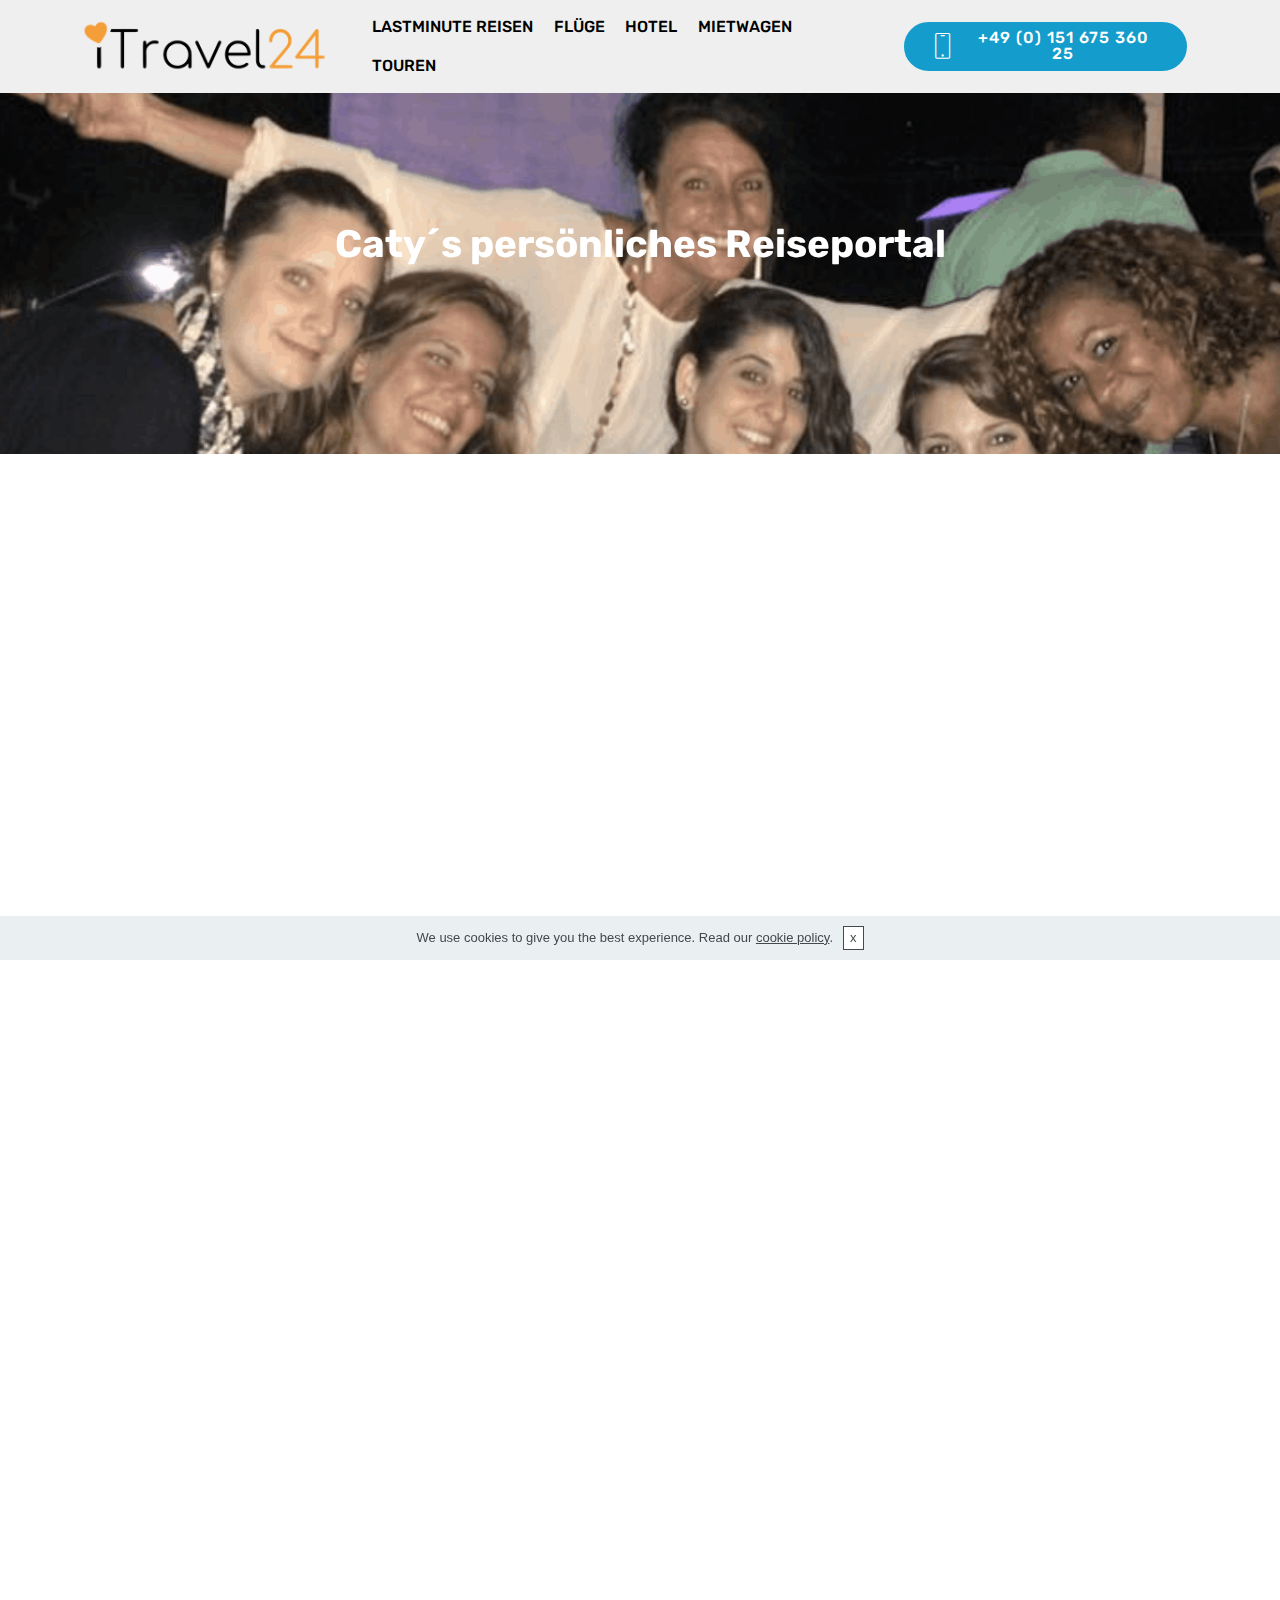
<file: index.html>
<!DOCTYPE html>
<html  >
<head>
  
  <meta charset="UTF-8">
  <meta http-equiv="X-UA-Compatible" content="IE=edge">
  
  <meta name="viewport" content="width=device-width, initial-scale=1, minimum-scale=1">
  <link rel="shortcut icon" href="assets/images/screenshot-2019-07-15-17.06.28-128x130.png" type="image/x-icon">
  <meta name="description" content="">
  
  <title>Home</title>
  <link rel="stylesheet" href="assets/web/assets/mobirise-icons/mobirise-icons.css">
  <link rel="stylesheet" href="assets/tether/tether.min.css">
  <link rel="stylesheet" href="assets/soundcloud-plugin/style.css">
  <link rel="stylesheet" href="assets/bootstrap/css/bootstrap.min.css">
  <link rel="stylesheet" href="assets/bootstrap/css/bootstrap-grid.min.css">
  <link rel="stylesheet" href="assets/bootstrap/css/bootstrap-reboot.min.css">
  <link rel="stylesheet" href="assets/socicon/css/styles.css">
  <link rel="stylesheet" href="assets/dropdown/css/style.css">
  <link rel="stylesheet" href="assets/animatecss/animate.min.css">
  <link rel="stylesheet" href="assets/theme/css/style.css">
  <link rel="stylesheet" href="assets/mobirise/css/mbr-additional.css" type="text/css">
  
  
  
<meta name="theme-color" content="#149dcc">
<link rel="manifest" href="manifest.json">
<script src="sw-connect.js"></script></head>
<body>
  <section class="menu cid-rsPAGj7pMH" once="menu" id="menu2-0">

    

    <nav class="navbar navbar-expand beta-menu navbar-dropdown align-items-center navbar-fixed-top navbar-toggleable-sm">
        <button class="navbar-toggler navbar-toggler-right" type="button" data-toggle="collapse" data-target="#navbarSupportedContent" aria-controls="navbarSupportedContent" aria-expanded="false" aria-label="Toggle navigation">
            <div class="hamburger">
                <span></span>
                <span></span>
                <span></span>
                <span></span>
            </div>
        </button>
        <div class="menu-logo">
            <div class="navbar-brand">
                <span class="navbar-logo">
                    <a href="#">
                        <img src="assets/images/screenshot-2019-06-08-22.49.42-540x130.png" alt="" title="" style="height: 3.8rem;">
                    </a>
                </span>
                
            </div>
        </div>
        <div class="collapse navbar-collapse" id="navbarSupportedContent">
            <ul class="navbar-nav nav-dropdown" data-app-modern-menu="true"><li class="nav-item">
                    <a class="nav-link link text-black display-4" href="index.html">LASTMINUTE REISEN</a>
                </li>
                <li class="nav-item">
                    <a class="nav-link link text-black display-4" href="page4.html">FLÜGE</a>
                </li><li class="nav-item"><a class="nav-link link text-black display-4" href="page3.html">HOTEL</a></li><li class="nav-item"><a class="nav-link link text-black display-4" href="page2.html">MIETWAGEN</a></li><li class="nav-item"><a class="nav-link link text-black display-4" href="https://www.getyourguide.de/?partner_id=8UJ0ON1&utm_medium=affiliate&placement=other">TOUREN &nbsp;</a></li></ul>
            <div class="navbar-buttons mbr-section-btn"><a class="btn btn-sm btn-primary display-4" href="tel:+1-234-567-8901">
                    <span class="btn-icon mbri-mobile mbr-iconfont mbr-iconfont-btn">
                    </span>
                    +49 (0) 151 675 360 25</a></div>
        </div>
    </nav>
</section>

<section class="mbr-section content5 cid-rwbs2d3eaS mbr-parallax-background" id="content5-m">

    

    

    <div class="container">
        <div class="media-container-row">
            <div class="title col-12 col-md-8">
                <h2 class="align-center mbr-bold mbr-white pb-3 mbr-fonts-style display-1"><br>&nbsp; &nbsp; &nbsp; &nbsp; &nbsp; &nbsp; &nbsp; &nbsp; &nbsp; &nbsp;&nbsp;</h2>
                <h3 class="mbr-section-subtitle align-center mbr-light mbr-white pb-3 mbr-fonts-style display-2"><strong>Caty´s persönliches Reiseportal</strong><br><br><br></h3>
                
                
            </div>
        </div>
    </div>
</section>

<section class="header1 cid-rsPAHCQb7R" id="header16-1">

    

    

     <div class="container-fluid">
               
              <iframe name="myFrame" width="100%" height="3100px" scrolling="yes" frameborder="0" src="https://b2b.specials.de/index/jump/121/2798/991688/?action=search&amp;from=15&amp;to=30&amp;duration=7-7&amp;price_max=5000"></iframe>                

   </div>

</section>

<section class="cid-rsPGn5rSQp" id="footer2-3">

    

    

    <div class="container">
        <div class="media-container-row content mbr-white">
            <div class="col-12 col-md-3 mbr-fonts-style display-7">
                <p class="mbr-text"><strong>Reisebüroinhaber</strong><br>
                    <br>Cathleen Kraus<br>Berlin<br><br>
                    <br>
                    <br><strong>Bei Fragen zur Buchung</strong><br>
                    <br>E-Mail: info@itravel24.website<br>Tel: +49 (0) 151 675 360 25&nbsp;<br></p>
            </div>
            <div class="col-12 col-md-3 mbr-fonts-style display-7">
                <p class="mbr-text">
                    <strong>Links</strong>
                    <br>
                    <br><a href="page5.html">Impressum</a><br><a href="page6.html">AGB</a><br><a href="page7.html">Datenschutz</a><br><br><br><strong>Feedback</strong>
                    <br>
                    <br>Jeder der auch so ein Reiseportal möchte, der kann sich <a href="https://www.itravel24.website" target="_blank">hier direkt</a> bei mir melden und ich erstelle Dir kostenlos <br>ein eigenes Reiseportal!</p>
            </div>
            <div class="col-12 col-md-6">
                <div class="google-map"><iframe frameborder="0" style="border:0" src="https://www.google.com/maps/embed/v1/place?key=AIzaSyAEIpgj38KyLFELm2bK9Y7krBkz1K-cMq8&amp;q=place_id:ChIJWx8MOBv2mkcR0JnfpbdrHwQ" allowfullscreen=""></iframe></div>
            </div>
        </div>
        <div class="footer-lower">
            <div class="media-container-row">
                <div class="col-sm-12">
                    <hr>
                </div>
            </div>
            <div class="media-container-row mbr-white">
                <div class="col-sm-6 copyright">
                    <p class="mbr-text mbr-fonts-style display-7">
                        © Copyright 2019 iTravel24 - All Rights Reserved
                    </p>
                </div>
                <div class="col-md-6">
                    <div class="social-list align-right">
                        <div class="soc-item">
                            
                                <span class="mbr-iconfont mbr-iconfont-social socicon-twitter socicon"></span>
                            
                        </div>
                        <div class="soc-item">
                            
                                <span class="mbr-iconfont mbr-iconfont-social socicon-facebook socicon"></span>
                            
                        </div>
                        <div class="soc-item">
                            
                                <span class="mbr-iconfont mbr-iconfont-social socicon-youtube socicon"></span>
                            
                        </div>
                        
                        
                        
                    </div>
                </div>
            </div>
        </div>
    </div>
</section>


  <script src="assets/web/assets/jquery/jquery.min.js"></script>
  <script src="assets/popper/popper.min.js"></script>
  <script src="assets/tether/tether.min.js"></script>
  <script src="assets/bootstrap/js/bootstrap.min.js"></script>
  <script src="assets/smoothscroll/smooth-scroll.js"></script>
  <script src="assets/dropdown/js/nav-dropdown.js"></script>
  <script src="assets/dropdown/js/navbar-dropdown.js"></script>
  <script src="assets/touchswipe/jquery.touch-swipe.min.js"></script>
  <script src="assets/viewportchecker/jquery.viewportchecker.js"></script>
  <script src="assets/parallax/jarallax.min.js"></script>
  <script src="assets/cookies-alert-plugin/cookies-alert-core.js"></script>
  <script src="assets/cookies-alert-plugin/cookies-alert-script.js"></script>
  <script src="assets/theme/js/script.js"></script>
  
  
  <input name="animation" type="hidden">
  <input name="cookieData" type="hidden"data-cookie-colorText='#424a4d' data-cookie-colorBg='rgba(234, 239, 241, 0.99)' data-cookie-colorButton='#ffffff' data-cookie-colorLink='#424a4d' data-cookie-underlineLink='true' data-cookie-text="We use cookies to give you the best experience. Read our <a href='privacy.html'>cookie policy</a>.">
  </body>
</html>
</file>
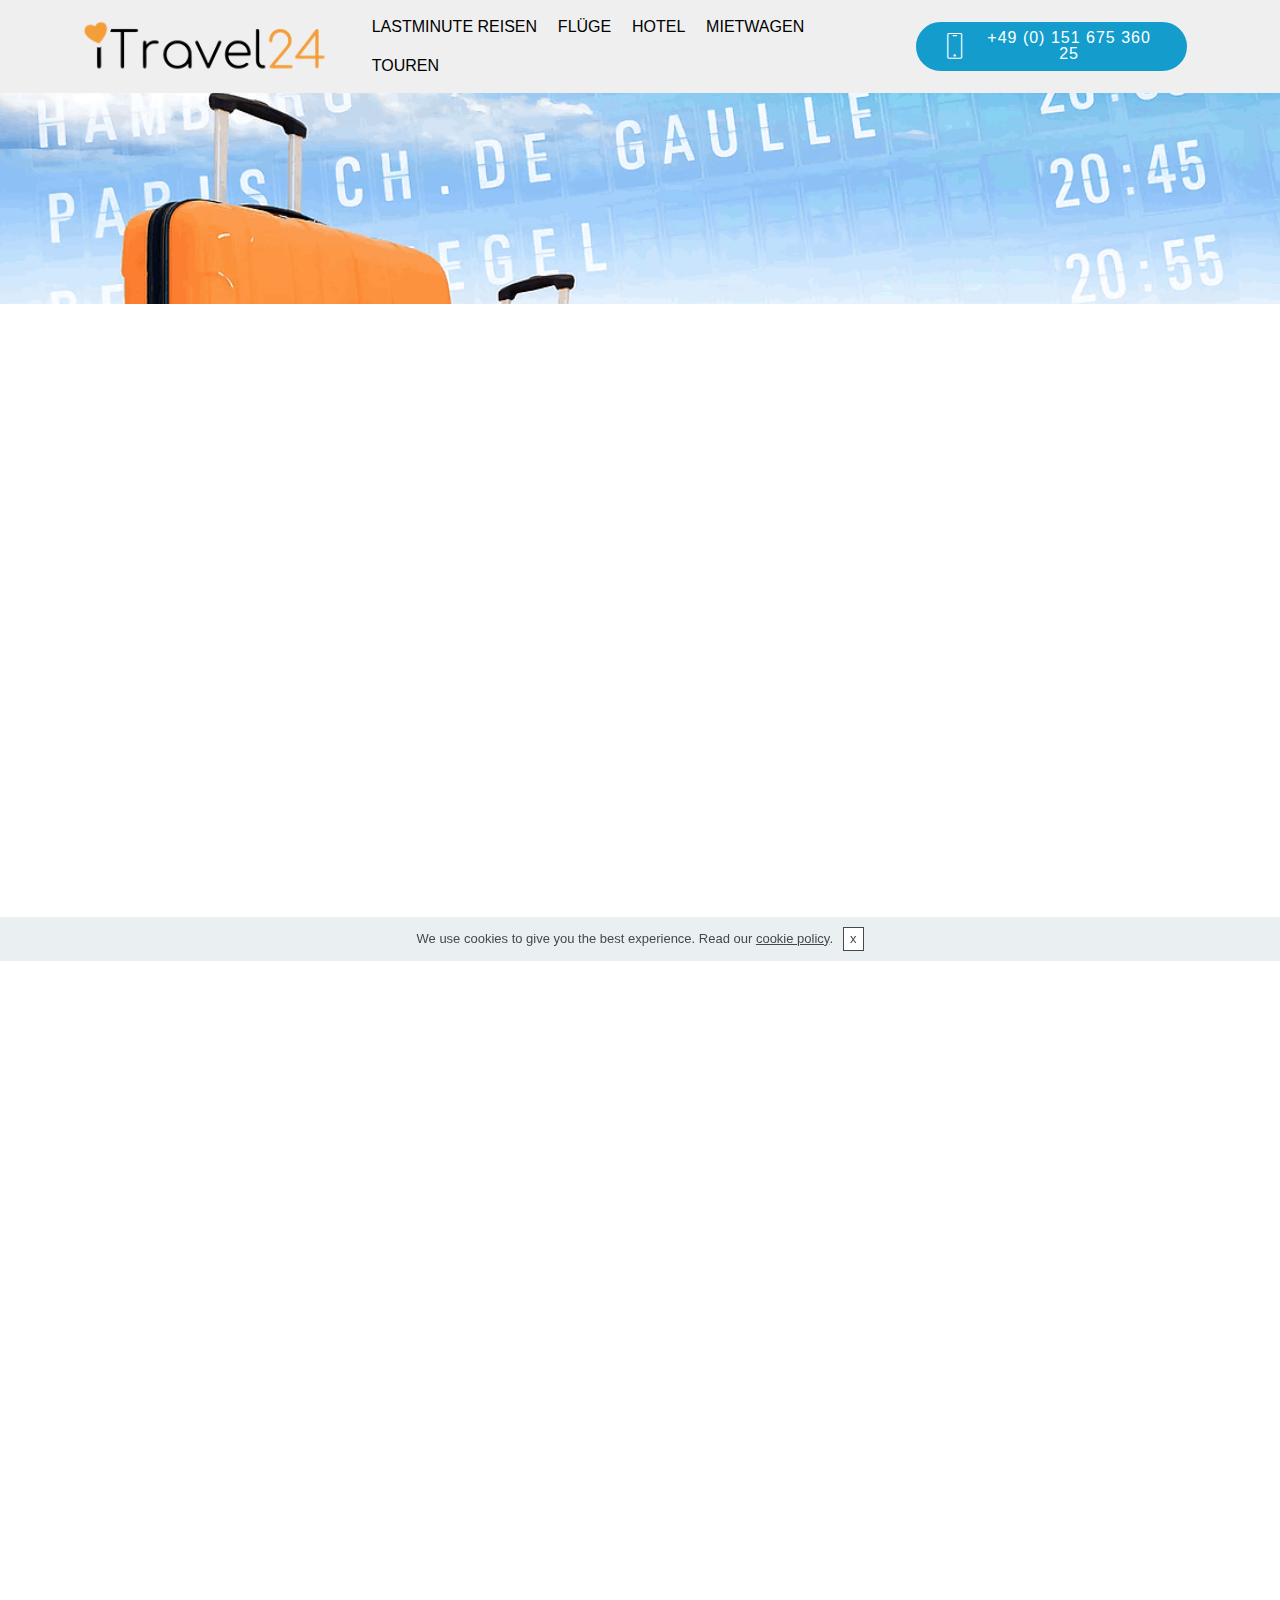
<file: page2.html>
<!DOCTYPE html>
<html  >
<head>
  
  <meta charset="UTF-8">
  <meta http-equiv="X-UA-Compatible" content="IE=edge">
  
  <meta name="viewport" content="width=device-width, initial-scale=1, minimum-scale=1">
  <link rel="shortcut icon" href="assets/images/screenshot-2019-07-15-17.06.28-128x130.png" type="image/x-icon">
  <meta name="description" content="">
  
  <title>Flüge</title>
  <link rel="stylesheet" href="assets/web/assets/mobirise-icons/mobirise-icons.css">
  <link rel="stylesheet" href="assets/tether/tether.min.css">
  <link rel="stylesheet" href="assets/soundcloud-plugin/style.css">
  <link rel="stylesheet" href="assets/bootstrap/css/bootstrap.min.css">
  <link rel="stylesheet" href="assets/bootstrap/css/bootstrap-grid.min.css">
  <link rel="stylesheet" href="assets/bootstrap/css/bootstrap-reboot.min.css">
  <link rel="stylesheet" href="assets/socicon/css/styles.css">
  <link rel="stylesheet" href="assets/dropdown/css/style.css">
  <link rel="stylesheet" href="assets/animatecss/animate.min.css">
  <link rel="stylesheet" href="assets/theme/css/style.css">
  <link rel="stylesheet" href="assets/mobirise/css/mbr-additional.css" type="text/css">
  
  
  
<meta name="theme-color" content="#149dcc">
<link rel="manifest" href="manifest.json">
<script src="sw-connect.js"></script></head>
<body>
  <section class="menu cid-rwbuxfkKCV" once="menu" id="menu2-n">

    

    <nav class="navbar navbar-expand beta-menu navbar-dropdown align-items-center navbar-fixed-top navbar-toggleable-sm">
        <button class="navbar-toggler navbar-toggler-right" type="button" data-toggle="collapse" data-target="#navbarSupportedContent" aria-controls="navbarSupportedContent" aria-expanded="false" aria-label="Toggle navigation">
            <div class="hamburger">
                <span></span>
                <span></span>
                <span></span>
                <span></span>
            </div>
        </button>
        <div class="menu-logo">
            <div class="navbar-brand">
                <span class="navbar-logo">
                    <a href="#">
                        <img src="assets/images/screenshot-2019-06-08-22.49.42-540x130.png" alt="" title="" style="height: 3.8rem;">
                    </a>
                </span>
                
            </div>
        </div>
        <div class="collapse navbar-collapse" id="navbarSupportedContent">
            <ul class="navbar-nav nav-dropdown" data-app-modern-menu="true"><li class="nav-item">
                    <a class="nav-link link text-black display-4" href="index.html">LASTMINUTE REISEN</a>
                </li>
                <li class="nav-item">
                    <a class="nav-link link text-black display-4" href="page4.html">FLÜGE</a>
                </li><li class="nav-item"><a class="nav-link link text-black display-4" href="page3.html">HOTEL</a></li><li class="nav-item"><a class="nav-link link text-black display-4" href="page2.html">MIETWAGEN</a></li><li class="nav-item"><a class="nav-link link text-black display-4" href="https://www.getyourguide.de/?partner_id=8UJ0ON1&utm_medium=affiliate&placement=other">TOUREN &nbsp;</a></li></ul>
            <div class="navbar-buttons mbr-section-btn"><a class="btn btn-sm btn-primary display-4" href="tel:+1-234-567-8901">
                    <span class="btn-icon mbri-mobile mbr-iconfont mbr-iconfont-btn">
                    </span>
                    +49 (0) 151 675 360 25</a></div>
        </div>
    </nav>
</section>

<section class="mbr-section content5 cid-rwbuxgdXxZ mbr-parallax-background" id="content5-o">

    

    

    <div class="container">
        <div class="media-container-row">
            <div class="title col-12 col-md-8">
                <h2 class="align-center mbr-bold mbr-white pb-3 mbr-fonts-style display-1"><br>&nbsp; &nbsp; &nbsp; &nbsp; &nbsp; &nbsp; &nbsp; &nbsp; &nbsp; &nbsp;&nbsp;</h2>
                <h3 class="mbr-section-subtitle align-center mbr-light mbr-white pb-3 mbr-fonts-style display-5"></h3>
                
                
            </div>
        </div>
    </div>
</section>

<section class="header1 cid-rwbuxgFJgl" id="header16-p">

    

    

     <div class="container-fluid">
               
              <iframe name="myFrame" width="100%" height="3100px" scrolling="yes" frameborder="0" src="https://b2b.specials.de/index/jump/121/2798/991688/?action=search&amp;from=15&amp;to=30&amp;duration=7-7&amp;price_max=5000"></iframe>                

   </div>

</section>

<section class="cid-rwbuxhcTev" id="footer2-q">

    

    

    <div class="container">
        <div class="media-container-row content mbr-white">
            <div class="col-12 col-md-3 mbr-fonts-style display-7">
                <p class="mbr-text"><strong>Reisebüroinhaber</strong><br>
                    <br>Matthias Heinke<br>Carrer del Pinsa 21-1&nbsp;<br>07470 Puerto Pollensa<br>Mallorca/Spain&nbsp;<br>
                    <br>
                    <br><strong>Kontakte</strong>
                    <br>
                    <br>E-Mail: info@lastminute24.info<br>Tel: +49 (0) 151 675 360 25&nbsp;<br></p>
            </div>
            <div class="col-12 col-md-3 mbr-fonts-style display-7">
                <p class="mbr-text">
                    <strong>Links</strong>
                    <br>
                    <br>Impressum<br>AGB<br>Datenschutz<br><br><br>
                    <br><strong>Feedback</strong>
                    <br>
                    <br>Jeder der auch so ein Reiseportal möchte, der kann sich hier direkt bei mir melden und ich erstelle Dir kostenlos <br>ein eigenes Reiseportal!</p>
            </div>
            <div class="col-12 col-md-6">
                <div class="google-map"><iframe frameborder="0" style="border:0" src="https://www.google.com/maps/embed/v1/place?key=AIzaSyAEIpgj38KyLFELm2bK9Y7krBkz1K-cMq8&amp;q=place_id:EjxDYXJyZXIgZGVsIFBpbnPDoCwgMjEsIDA3NDcwIFBvbGxlbsOnYSwgSWxsZXMgQmFsZWFycywgU3BhaW4iGhIYChQKEglhGhlEHdWXEhH3i7kKNR6srRAV" allowfullscreen=""></iframe></div>
            </div>
        </div>
        <div class="footer-lower">
            <div class="media-container-row">
                <div class="col-sm-12">
                    <hr>
                </div>
            </div>
            <div class="media-container-row mbr-white">
                <div class="col-sm-6 copyright">
                    <p class="mbr-text mbr-fonts-style display-7">
                        © Copyright 2019 iTravel24 - All Rights Reserved
                    </p>
                </div>
                <div class="col-md-6">
                    <div class="social-list align-right">
                        <div class="soc-item">
                            
                                <span class="mbr-iconfont mbr-iconfont-social socicon-twitter socicon"></span>
                            
                        </div>
                        <div class="soc-item">
                            
                                <span class="mbr-iconfont mbr-iconfont-social socicon-facebook socicon"></span>
                            
                        </div>
                        <div class="soc-item">
                            
                                <span class="mbr-iconfont mbr-iconfont-social socicon-youtube socicon"></span>
                            
                        </div>
                        
                        
                        
                    </div>
                </div>
            </div>
        </div>
    </div>
</section>


  <script src="assets/web/assets/jquery/jquery.min.js"></script>
  <script src="assets/popper/popper.min.js"></script>
  <script src="assets/tether/tether.min.js"></script>
  <script src="assets/bootstrap/js/bootstrap.min.js"></script>
  <script src="assets/smoothscroll/smooth-scroll.js"></script>
  <script src="assets/dropdown/js/nav-dropdown.js"></script>
  <script src="assets/dropdown/js/navbar-dropdown.js"></script>
  <script src="assets/touchswipe/jquery.touch-swipe.min.js"></script>
  <script src="assets/viewportchecker/jquery.viewportchecker.js"></script>
  <script src="assets/parallax/jarallax.min.js"></script>
  <script src="assets/cookies-alert-plugin/cookies-alert-core.js"></script>
  <script src="assets/cookies-alert-plugin/cookies-alert-script.js"></script>
  <script src="assets/theme/js/script.js"></script>
  
  
  <input name="animation" type="hidden">
  <input name="cookieData" type="hidden"data-cookie-colorText='#424a4d' data-cookie-colorBg='rgba(234, 239, 241, 0.99)' data-cookie-colorButton='#ffffff' data-cookie-colorLink='#424a4d' data-cookie-underlineLink='true' data-cookie-text="We use cookies to give you the best experience. Read our <a href='privacy.html'>cookie policy</a>.">
  </body>
</html>
</file>
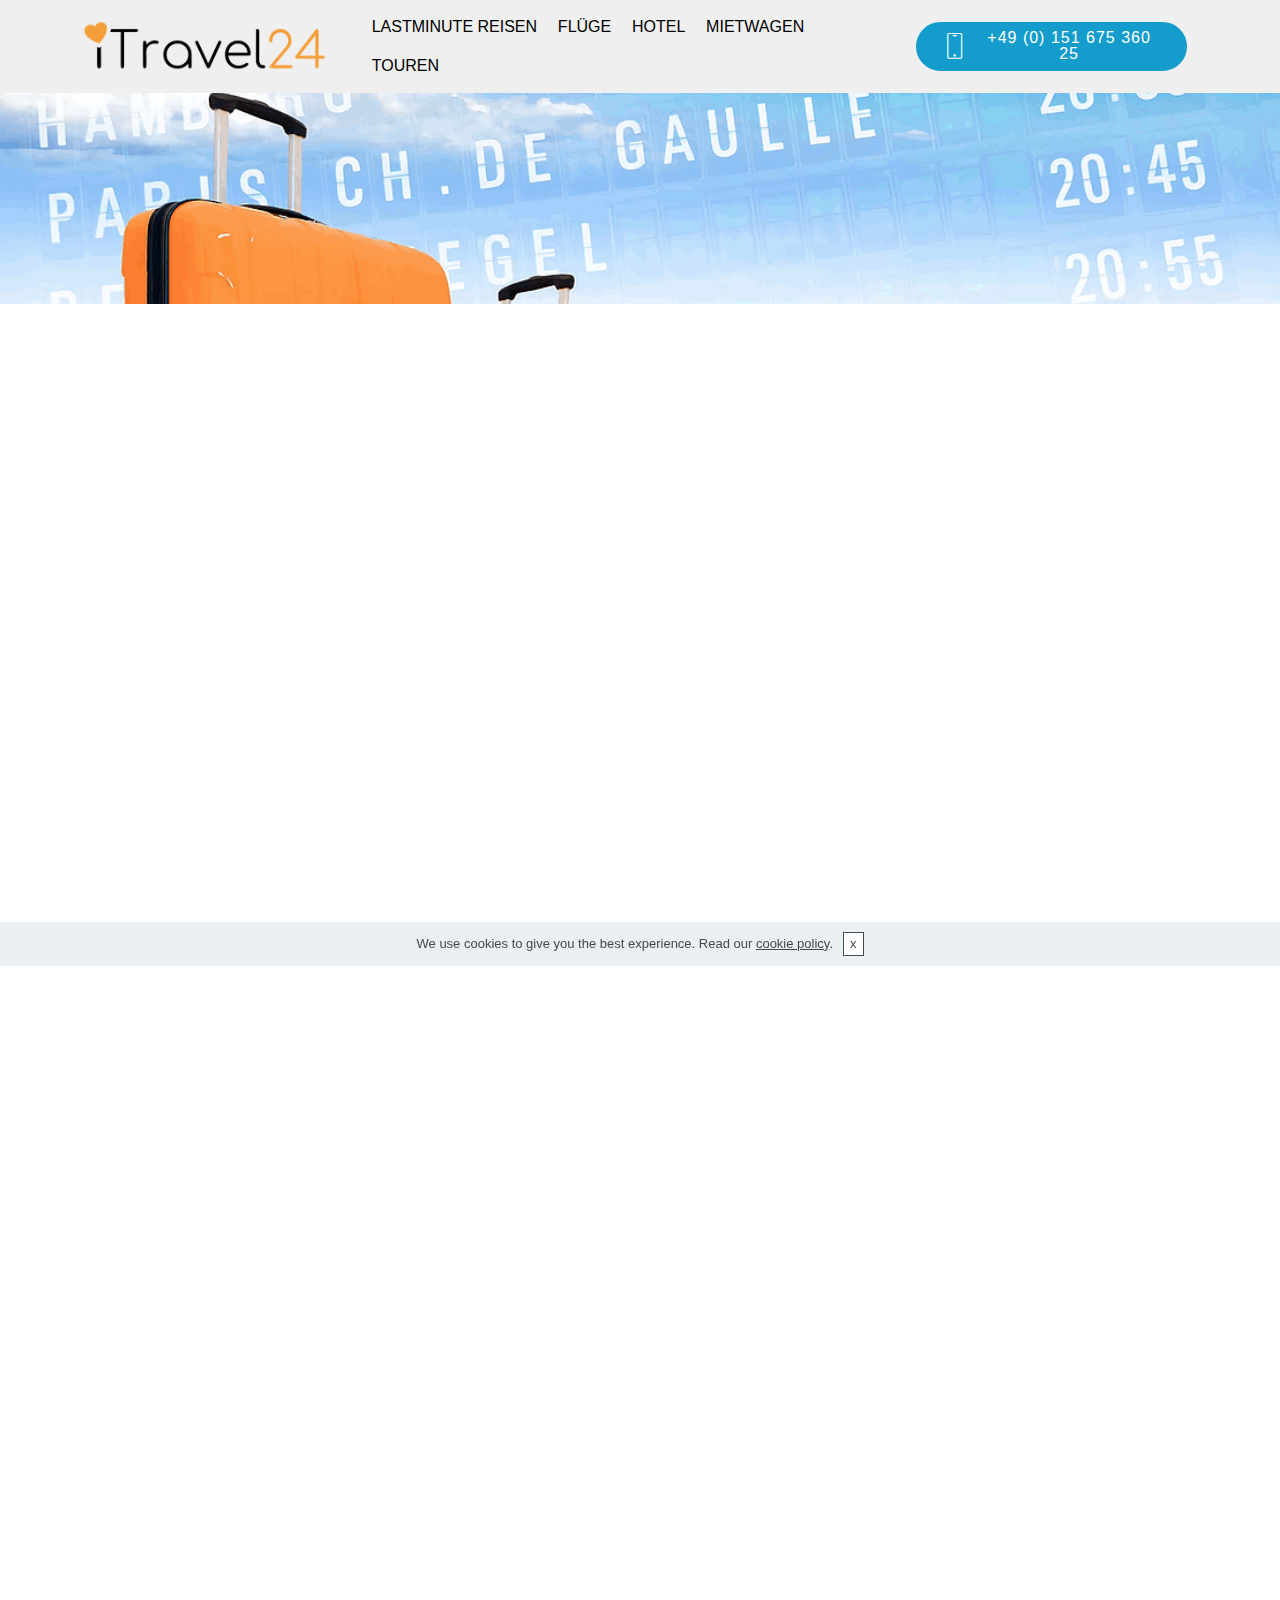
<file: page3.html>
<!DOCTYPE html>
<html  >
<head>
  
  <meta charset="UTF-8">
  <meta http-equiv="X-UA-Compatible" content="IE=edge">
  
  <meta name="viewport" content="width=device-width, initial-scale=1, minimum-scale=1">
  <link rel="shortcut icon" href="assets/images/screenshot-2019-07-15-17.06.28-128x130.png" type="image/x-icon">
  <meta name="description" content="">
  
  <title>Hotels</title>
  <link rel="stylesheet" href="assets/web/assets/mobirise-icons/mobirise-icons.css">
  <link rel="stylesheet" href="assets/tether/tether.min.css">
  <link rel="stylesheet" href="assets/soundcloud-plugin/style.css">
  <link rel="stylesheet" href="assets/bootstrap/css/bootstrap.min.css">
  <link rel="stylesheet" href="assets/bootstrap/css/bootstrap-grid.min.css">
  <link rel="stylesheet" href="assets/bootstrap/css/bootstrap-reboot.min.css">
  <link rel="stylesheet" href="assets/socicon/css/styles.css">
  <link rel="stylesheet" href="assets/dropdown/css/style.css">
  <link rel="stylesheet" href="assets/animatecss/animate.min.css">
  <link rel="stylesheet" href="assets/theme/css/style.css">
  <link rel="stylesheet" href="assets/mobirise/css/mbr-additional.css" type="text/css">
  
  
  
<meta name="theme-color" content="#149dcc">
<link rel="manifest" href="manifest.json">
<script src="sw-connect.js"></script></head>
<body>
  <section class="menu cid-rwbuBq5Dtw" once="menu" id="menu2-r">

    

    <nav class="navbar navbar-expand beta-menu navbar-dropdown align-items-center navbar-fixed-top navbar-toggleable-sm">
        <button class="navbar-toggler navbar-toggler-right" type="button" data-toggle="collapse" data-target="#navbarSupportedContent" aria-controls="navbarSupportedContent" aria-expanded="false" aria-label="Toggle navigation">
            <div class="hamburger">
                <span></span>
                <span></span>
                <span></span>
                <span></span>
            </div>
        </button>
        <div class="menu-logo">
            <div class="navbar-brand">
                <span class="navbar-logo">
                    <a href="#">
                        <img src="assets/images/screenshot-2019-06-08-22.49.42-540x130.png" alt="" title="" style="height: 3.8rem;">
                    </a>
                </span>
                
            </div>
        </div>
        <div class="collapse navbar-collapse" id="navbarSupportedContent">
            <ul class="navbar-nav nav-dropdown" data-app-modern-menu="true"><li class="nav-item">
                    <a class="nav-link link text-black display-4" href="index.html">LASTMINUTE REISEN</a>
                </li>
                <li class="nav-item">
                    <a class="nav-link link text-black display-4" href="page4.html">FLÜGE</a>
                </li><li class="nav-item"><a class="nav-link link text-black display-4" href="page3.html">HOTEL</a></li><li class="nav-item"><a class="nav-link link text-black display-4" href="page2.html">MIETWAGEN</a></li><li class="nav-item"><a class="nav-link link text-black display-4" href="https://www.getyourguide.de/?partner_id=8UJ0ON1&utm_medium=affiliate&placement=other">TOUREN &nbsp;</a></li></ul>
            <div class="navbar-buttons mbr-section-btn"><a class="btn btn-sm btn-primary display-4" href="tel:+1-234-567-8901">
                    <span class="btn-icon mbri-mobile mbr-iconfont mbr-iconfont-btn">
                    </span>
                    +49 (0) 151 675 360 25</a></div>
        </div>
    </nav>
</section>

<section class="mbr-section content5 cid-rwbuBqym4O mbr-parallax-background" id="content5-s">

    

    

    <div class="container">
        <div class="media-container-row">
            <div class="title col-12 col-md-8">
                <h2 class="align-center mbr-bold mbr-white pb-3 mbr-fonts-style display-1"><br>&nbsp; &nbsp; &nbsp; &nbsp; &nbsp; &nbsp; &nbsp; &nbsp; &nbsp; &nbsp;&nbsp;</h2>
                <h3 class="mbr-section-subtitle align-center mbr-light mbr-white pb-3 mbr-fonts-style display-5"></h3>
                
                
            </div>
        </div>
    </div>
</section>

<section class="header1 cid-rwbuBr0uVq" id="header16-t">

    

    

     <div class="container-fluid">
               
              <iframe name="myFrame" width="100%" height="3100px" scrolling="yes" frameborder="0" src="https://b2b.specials.de/index/jump/121/2798/991688/?action=search&amp;from=15&amp;to=30&amp;duration=7-7&amp;price_max=5000"></iframe>                

   </div>

</section>

<section class="cid-rwbuBroXLD" id="footer2-u">

    

    

    <div class="container">
        <div class="media-container-row content mbr-white">
            <div class="col-12 col-md-3 mbr-fonts-style display-7">
                <p class="mbr-text"><strong>Reisebüroinhaber</strong><br>
                    <br>Matthias Heinke<br>Carrer del Pinsa 21-1&nbsp;<br>07470 Puerto Pollensa<br>Mallorca/Spain&nbsp;<br>
                    <br>
                    <br><strong>Kontakte</strong>
                    <br>
                    <br>E-Mail: info@lastminute24.info<br>Tel: +49 (0) 151 675 360 25&nbsp;<br></p>
            </div>
            <div class="col-12 col-md-3 mbr-fonts-style display-7">
                <p class="mbr-text">
                    <strong>Links</strong>
                    <br>
                    <br>Impressum<br>AGB<br>Datenschutz<br><br><br>
                    <br><strong>Feedback</strong>
                    <br>
                    <br>Jeder der auch so ein Reiseportal möchte, der kann sich hier direkt bei mir melden und ich erstelle Dir kostenlos <br>ein eigenes Reiseportal!</p>
            </div>
            <div class="col-12 col-md-6">
                <div class="google-map"><iframe frameborder="0" style="border:0" src="https://www.google.com/maps/embed/v1/place?key=AIzaSyAEIpgj38KyLFELm2bK9Y7krBkz1K-cMq8&amp;q=place_id:EjxDYXJyZXIgZGVsIFBpbnPDoCwgMjEsIDA3NDcwIFBvbGxlbsOnYSwgSWxsZXMgQmFsZWFycywgU3BhaW4iGhIYChQKEglhGhlEHdWXEhH3i7kKNR6srRAV" allowfullscreen=""></iframe></div>
            </div>
        </div>
        <div class="footer-lower">
            <div class="media-container-row">
                <div class="col-sm-12">
                    <hr>
                </div>
            </div>
            <div class="media-container-row mbr-white">
                <div class="col-sm-6 copyright">
                    <p class="mbr-text mbr-fonts-style display-7">
                        © Copyright 2019 iTravel24 - All Rights Reserved
                    </p>
                </div>
                <div class="col-md-6">
                    <div class="social-list align-right">
                        <div class="soc-item">
                            
                                <span class="mbr-iconfont mbr-iconfont-social socicon-twitter socicon"></span>
                            
                        </div>
                        <div class="soc-item">
                            
                                <span class="mbr-iconfont mbr-iconfont-social socicon-facebook socicon"></span>
                            
                        </div>
                        <div class="soc-item">
                            
                                <span class="mbr-iconfont mbr-iconfont-social socicon-youtube socicon"></span>
                            
                        </div>
                        
                        
                        
                    </div>
                </div>
            </div>
        </div>
    </div>
</section>


  <script src="assets/web/assets/jquery/jquery.min.js"></script>
  <script src="assets/popper/popper.min.js"></script>
  <script src="assets/tether/tether.min.js"></script>
  <script src="assets/bootstrap/js/bootstrap.min.js"></script>
  <script src="assets/smoothscroll/smooth-scroll.js"></script>
  <script src="assets/dropdown/js/nav-dropdown.js"></script>
  <script src="assets/dropdown/js/navbar-dropdown.js"></script>
  <script src="assets/touchswipe/jquery.touch-swipe.min.js"></script>
  <script src="assets/viewportchecker/jquery.viewportchecker.js"></script>
  <script src="assets/parallax/jarallax.min.js"></script>
  <script src="assets/cookies-alert-plugin/cookies-alert-core.js"></script>
  <script src="assets/cookies-alert-plugin/cookies-alert-script.js"></script>
  <script src="assets/theme/js/script.js"></script>
  
  
  <input name="animation" type="hidden">
  <input name="cookieData" type="hidden"data-cookie-colorText='#424a4d' data-cookie-colorBg='rgba(234, 239, 241, 0.99)' data-cookie-colorButton='#ffffff' data-cookie-colorLink='#424a4d' data-cookie-underlineLink='true' data-cookie-text="We use cookies to give you the best experience. Read our <a href='privacy.html'>cookie policy</a>.">
  </body>
</html>
</file>
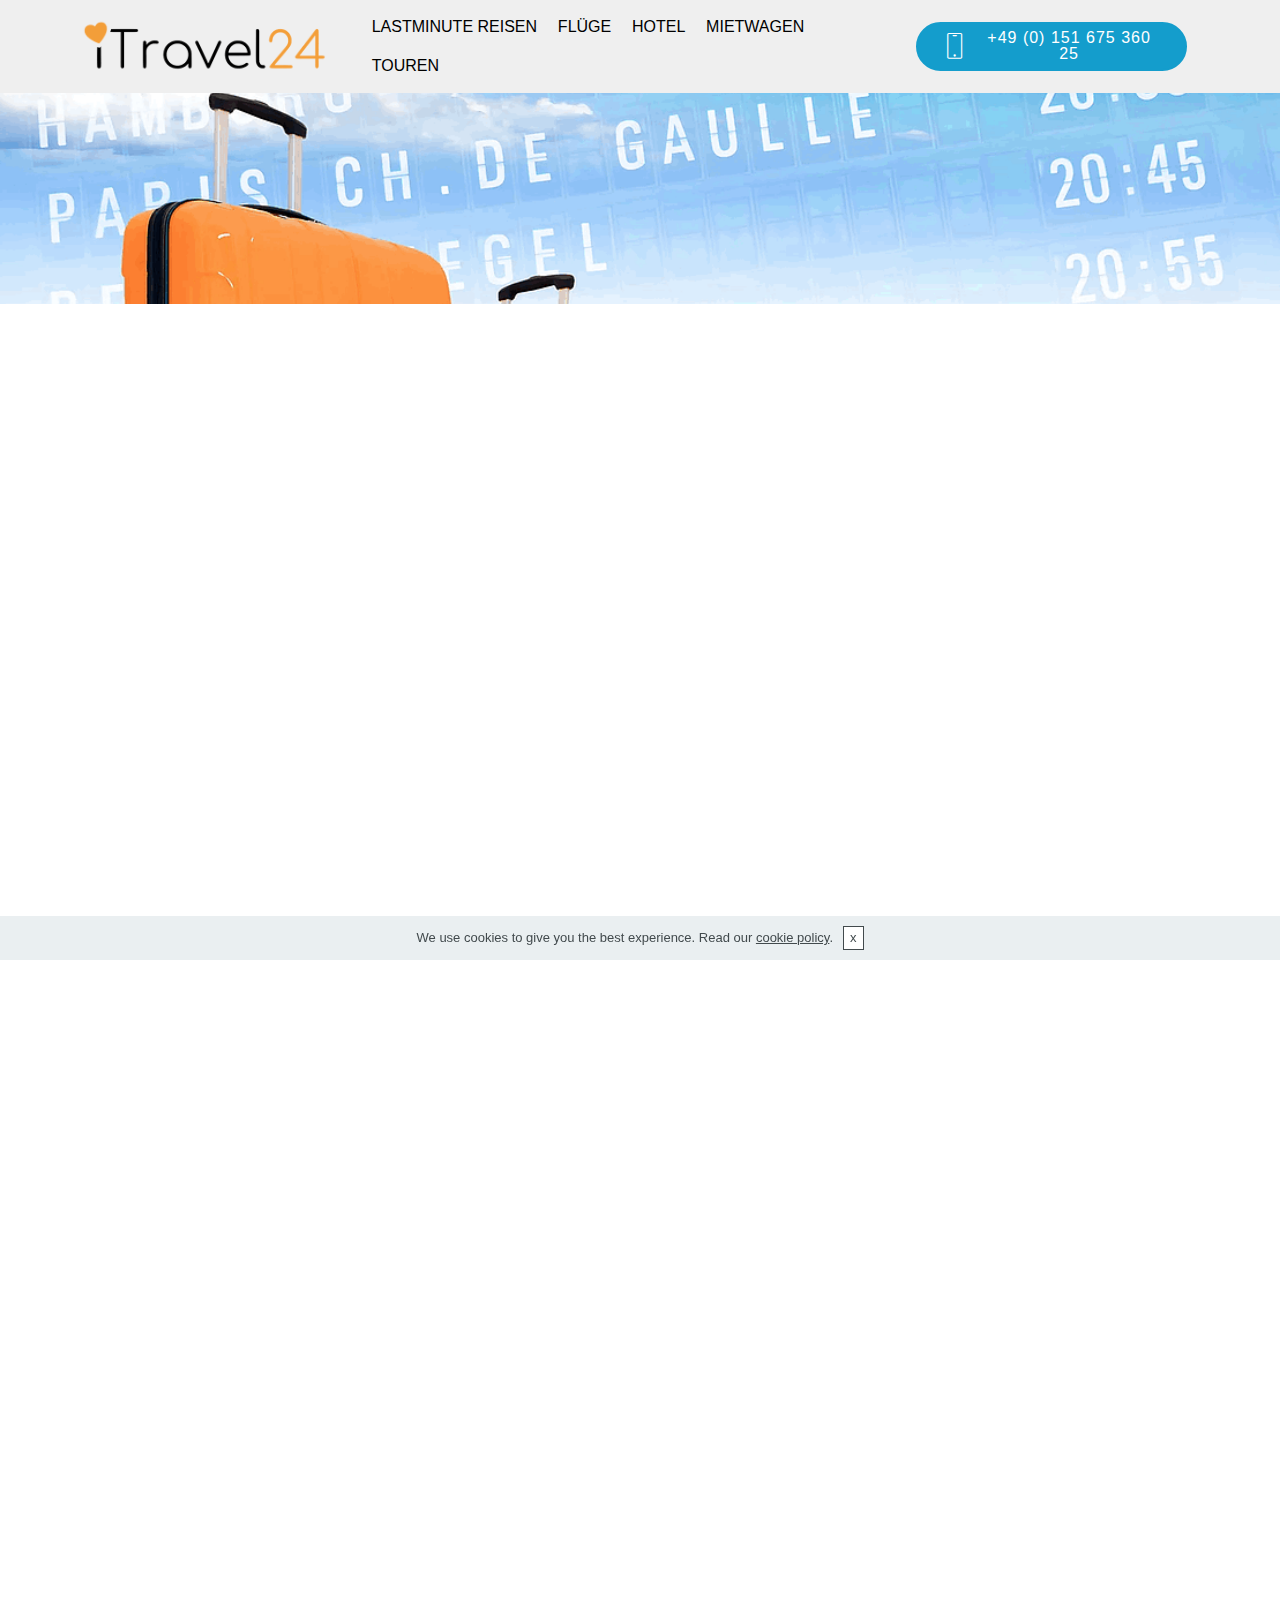
<file: page4.html>
<!DOCTYPE html>
<html  >
<head>
  
  <meta charset="UTF-8">
  <meta http-equiv="X-UA-Compatible" content="IE=edge">
  
  <meta name="viewport" content="width=device-width, initial-scale=1, minimum-scale=1">
  <link rel="shortcut icon" href="assets/images/screenshot-2019-07-15-17.06.28-128x130.png" type="image/x-icon">
  <meta name="description" content="">
  
  <title>Mietwagen</title>
  <link rel="stylesheet" href="assets/web/assets/mobirise-icons/mobirise-icons.css">
  <link rel="stylesheet" href="assets/tether/tether.min.css">
  <link rel="stylesheet" href="assets/soundcloud-plugin/style.css">
  <link rel="stylesheet" href="assets/bootstrap/css/bootstrap.min.css">
  <link rel="stylesheet" href="assets/bootstrap/css/bootstrap-grid.min.css">
  <link rel="stylesheet" href="assets/bootstrap/css/bootstrap-reboot.min.css">
  <link rel="stylesheet" href="assets/socicon/css/styles.css">
  <link rel="stylesheet" href="assets/dropdown/css/style.css">
  <link rel="stylesheet" href="assets/animatecss/animate.min.css">
  <link rel="stylesheet" href="assets/theme/css/style.css">
  <link rel="stylesheet" href="assets/mobirise/css/mbr-additional.css" type="text/css">
  
  
  
<meta name="theme-color" content="#149dcc">
<link rel="manifest" href="manifest.json">
<script src="sw-connect.js"></script></head>
<body>
  <section class="menu cid-rwbuDGQr8Q" once="menu" id="menu2-v">

    

    <nav class="navbar navbar-expand beta-menu navbar-dropdown align-items-center navbar-fixed-top navbar-toggleable-sm">
        <button class="navbar-toggler navbar-toggler-right" type="button" data-toggle="collapse" data-target="#navbarSupportedContent" aria-controls="navbarSupportedContent" aria-expanded="false" aria-label="Toggle navigation">
            <div class="hamburger">
                <span></span>
                <span></span>
                <span></span>
                <span></span>
            </div>
        </button>
        <div class="menu-logo">
            <div class="navbar-brand">
                <span class="navbar-logo">
                    <a href="#">
                        <img src="assets/images/screenshot-2019-06-08-22.49.42-540x130.png" alt="" title="" style="height: 3.8rem;">
                    </a>
                </span>
                
            </div>
        </div>
        <div class="collapse navbar-collapse" id="navbarSupportedContent">
            <ul class="navbar-nav nav-dropdown" data-app-modern-menu="true"><li class="nav-item">
                    <a class="nav-link link text-black display-4" href="index.html">LASTMINUTE REISEN</a>
                </li>
                <li class="nav-item">
                    <a class="nav-link link text-black display-4" href="page4.html">FLÜGE</a>
                </li><li class="nav-item"><a class="nav-link link text-black display-4" href="page3.html">HOTEL</a></li><li class="nav-item"><a class="nav-link link text-black display-4" href="page2.html">MIETWAGEN</a></li><li class="nav-item"><a class="nav-link link text-black display-4" href="https://www.getyourguide.de/?partner_id=8UJ0ON1&utm_medium=affiliate&placement=other">TOUREN &nbsp;</a></li></ul>
            <div class="navbar-buttons mbr-section-btn"><a class="btn btn-sm btn-primary display-4" href="tel:+1-234-567-8901">
                    <span class="btn-icon mbri-mobile mbr-iconfont mbr-iconfont-btn">
                    </span>
                    +49 (0) 151 675 360 25</a></div>
        </div>
    </nav>
</section>

<section class="mbr-section content5 cid-rwbuDHkqJx mbr-parallax-background" id="content5-w">

    

    

    <div class="container">
        <div class="media-container-row">
            <div class="title col-12 col-md-8">
                <h2 class="align-center mbr-bold mbr-white pb-3 mbr-fonts-style display-1"><br>&nbsp; &nbsp; &nbsp; &nbsp; &nbsp; &nbsp; &nbsp; &nbsp; &nbsp; &nbsp;&nbsp;</h2>
                <h3 class="mbr-section-subtitle align-center mbr-light mbr-white pb-3 mbr-fonts-style display-5"></h3>
                
                
            </div>
        </div>
    </div>
</section>

<section class="header1 cid-rwbuDHBymH" id="header16-x">

    

    

     <div class="container-fluid">
               
              <iframe name="myFrame" width="100%" height="3100px" scrolling="yes" frameborder="0" src="https://b2b.specials.de/index/jump/121/2798/991688/?action=search&amp;from=15&amp;to=30&amp;duration=7-7&amp;price_max=5000"></iframe>                

   </div>

</section>

<section class="cid-rwbuDHXHTn" id="footer2-y">

    

    

    <div class="container">
        <div class="media-container-row content mbr-white">
            <div class="col-12 col-md-3 mbr-fonts-style display-7">
                <p class="mbr-text"><strong>Reisebüroinhaber</strong><br>
                    <br>Matthias Heinke<br>Carrer del Pinsa 21-1&nbsp;<br>07470 Puerto Pollensa<br>Mallorca/Spain&nbsp;<br>
                    <br>
                    <br><strong>Kontakte</strong>
                    <br>
                    <br>E-Mail: info@lastminute24.info<br>Tel: +49 (0) 151 675 360 25&nbsp;<br></p>
            </div>
            <div class="col-12 col-md-3 mbr-fonts-style display-7">
                <p class="mbr-text">
                    <strong>Links</strong>
                    <br>
                    <br>Impressum<br>AGB<br>Datenschutz<br><br><br>
                    <br><strong>Feedback</strong>
                    <br>
                    <br>Jeder der auch so ein Reiseportal möchte, der kann sich hier direkt bei mir melden und ich erstelle Dir kostenlos <br>ein eigenes Reiseportal!</p>
            </div>
            <div class="col-12 col-md-6">
                <div class="google-map"><iframe frameborder="0" style="border:0" src="https://www.google.com/maps/embed/v1/place?key=AIzaSyCy9r70T3NYf3PhvVflTo0_zdif2_IoIYs&amp;q=place_id:EjxDYXJyZXIgZGVsIFBpbnPDoCwgMjEsIDA3NDcwIFBvbGxlbsOnYSwgSWxsZXMgQmFsZWFycywgU3BhaW4iGhIYChQKEglhGhlEHdWXEhH3i7kKNR6srRAV" allowfullscreen=""></iframe></div>
            </div>
        </div>
        <div class="footer-lower">
            <div class="media-container-row">
                <div class="col-sm-12">
                    <hr>
                </div>
            </div>
            <div class="media-container-row mbr-white">
                <div class="col-sm-6 copyright">
                    <p class="mbr-text mbr-fonts-style display-7">
                        © Copyright 2019 iTravel24 - All Rights Reserved
                    </p>
                </div>
                <div class="col-md-6">
                    <div class="social-list align-right">
                        <div class="soc-item">
                            
                                <span class="mbr-iconfont mbr-iconfont-social socicon-twitter socicon"></span>
                            
                        </div>
                        <div class="soc-item">
                            
                                <span class="mbr-iconfont mbr-iconfont-social socicon-facebook socicon"></span>
                            
                        </div>
                        <div class="soc-item">
                            
                                <span class="mbr-iconfont mbr-iconfont-social socicon-youtube socicon"></span>
                            
                        </div>
                        
                        
                        
                    </div>
                </div>
            </div>
        </div>
    </div>
</section>


  <script src="assets/web/assets/jquery/jquery.min.js"></script>
  <script src="assets/popper/popper.min.js"></script>
  <script src="assets/tether/tether.min.js"></script>
  <script src="assets/bootstrap/js/bootstrap.min.js"></script>
  <script src="assets/smoothscroll/smooth-scroll.js"></script>
  <script src="assets/dropdown/js/nav-dropdown.js"></script>
  <script src="assets/dropdown/js/navbar-dropdown.js"></script>
  <script src="assets/touchswipe/jquery.touch-swipe.min.js"></script>
  <script src="assets/viewportchecker/jquery.viewportchecker.js"></script>
  <script src="assets/parallax/jarallax.min.js"></script>
  <script src="assets/cookies-alert-plugin/cookies-alert-core.js"></script>
  <script src="assets/cookies-alert-plugin/cookies-alert-script.js"></script>
  <script src="assets/theme/js/script.js"></script>
  
  
  <input name="animation" type="hidden">
  <input name="cookieData" type="hidden"data-cookie-colorText='#424a4d' data-cookie-colorBg='rgba(234, 239, 241, 0.99)' data-cookie-colorButton='#ffffff' data-cookie-colorLink='#424a4d' data-cookie-underlineLink='true' data-cookie-text="We use cookies to give you the best experience. Read our <a href='privacy.html'>cookie policy</a>.">
  </body>
</html>
</file>
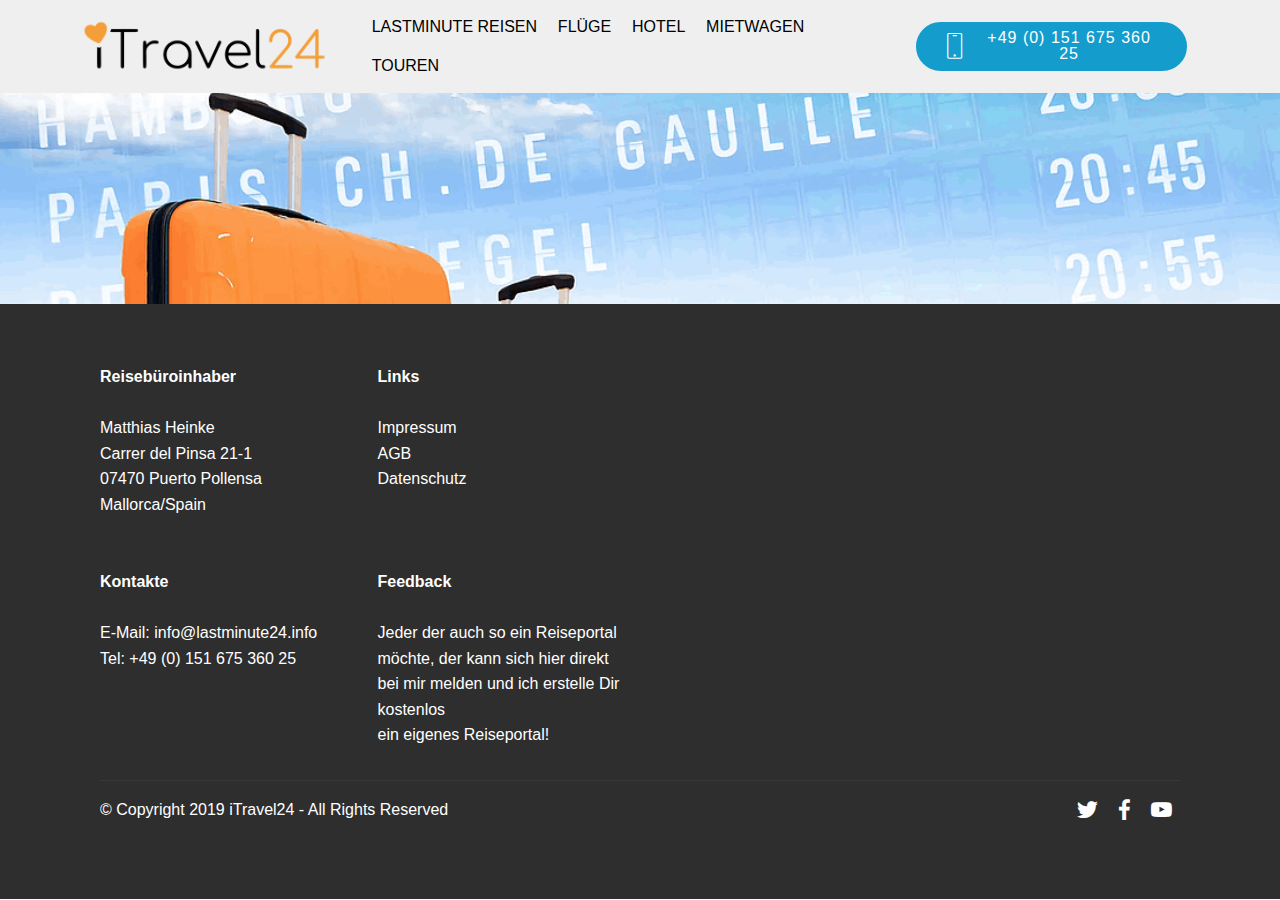
<file: page5.html>
<!DOCTYPE html>
<html  >
<head>
  
  <meta charset="UTF-8">
  <meta http-equiv="X-UA-Compatible" content="IE=edge">
  
  <meta name="viewport" content="width=device-width, initial-scale=1, minimum-scale=1">
  <link rel="shortcut icon" href="assets/images/screenshot-2019-07-15-17.06.28-128x130.png" type="image/x-icon">
  <meta name="description" content="">
  
  <title>Impressum</title>
  <link rel="stylesheet" href="assets/web/assets/mobirise-icons/mobirise-icons.css">
  <link rel="stylesheet" href="assets/tether/tether.min.css">
  <link rel="stylesheet" href="assets/soundcloud-plugin/style.css">
  <link rel="stylesheet" href="assets/bootstrap/css/bootstrap.min.css">
  <link rel="stylesheet" href="assets/bootstrap/css/bootstrap-grid.min.css">
  <link rel="stylesheet" href="assets/bootstrap/css/bootstrap-reboot.min.css">
  <link rel="stylesheet" href="assets/socicon/css/styles.css">
  <link rel="stylesheet" href="assets/dropdown/css/style.css">
  <link rel="stylesheet" href="assets/animatecss/animate.min.css">
  <link rel="stylesheet" href="assets/theme/css/style.css">
  <link rel="stylesheet" href="assets/mobirise/css/mbr-additional.css" type="text/css">
  
  
  
<meta name="theme-color" content="#149dcc">
<link rel="manifest" href="manifest.json">
<script src="sw-connect.js"></script></head>
<body>
  <section class="menu cid-rwbuFU2nph" once="menu" id="menu2-z">

    

    <nav class="navbar navbar-expand beta-menu navbar-dropdown align-items-center navbar-fixed-top navbar-toggleable-sm">
        <button class="navbar-toggler navbar-toggler-right" type="button" data-toggle="collapse" data-target="#navbarSupportedContent" aria-controls="navbarSupportedContent" aria-expanded="false" aria-label="Toggle navigation">
            <div class="hamburger">
                <span></span>
                <span></span>
                <span></span>
                <span></span>
            </div>
        </button>
        <div class="menu-logo">
            <div class="navbar-brand">
                <span class="navbar-logo">
                    <a href="#">
                        <img src="assets/images/screenshot-2019-06-08-22.49.42-540x130.png" alt="" title="" style="height: 3.8rem;">
                    </a>
                </span>
                
            </div>
        </div>
        <div class="collapse navbar-collapse" id="navbarSupportedContent">
            <ul class="navbar-nav nav-dropdown" data-app-modern-menu="true"><li class="nav-item">
                    <a class="nav-link link text-black display-4" href="index.html">LASTMINUTE REISEN</a>
                </li>
                <li class="nav-item">
                    <a class="nav-link link text-black display-4" href="page4.html">FLÜGE</a>
                </li><li class="nav-item"><a class="nav-link link text-black display-4" href="page3.html">HOTEL</a></li><li class="nav-item"><a class="nav-link link text-black display-4" href="page2.html">MIETWAGEN</a></li><li class="nav-item"><a class="nav-link link text-black display-4" href="https://www.getyourguide.de/?partner_id=8UJ0ON1&utm_medium=affiliate&placement=other">TOUREN &nbsp;</a></li></ul>
            <div class="navbar-buttons mbr-section-btn"><a class="btn btn-sm btn-primary display-4" href="tel:+1-234-567-8901">
                    <span class="btn-icon mbri-mobile mbr-iconfont mbr-iconfont-btn">
                    </span>
                    +49 (0) 151 675 360 25</a></div>
        </div>
    </nav>
</section>

<section class="mbr-section content5 cid-rwbuFULCi8 mbr-parallax-background" id="content5-10">

    

    

    <div class="container">
        <div class="media-container-row">
            <div class="title col-12 col-md-8">
                <h2 class="align-center mbr-bold mbr-white pb-3 mbr-fonts-style display-1"><br>&nbsp; &nbsp; &nbsp; &nbsp; &nbsp; &nbsp; &nbsp; &nbsp; &nbsp; &nbsp;&nbsp;</h2>
                <h3 class="mbr-section-subtitle align-center mbr-light mbr-white pb-3 mbr-fonts-style display-5"></h3>
                
                
            </div>
        </div>
    </div>
</section>

<section class="cid-rwbuFVpP1e" id="footer2-12">

    

    

    <div class="container">
        <div class="media-container-row content mbr-white">
            <div class="col-12 col-md-3 mbr-fonts-style display-7">
                <p class="mbr-text"><strong>Reisebüroinhaber</strong><br>
                    <br>Matthias Heinke<br>Carrer del Pinsa 21-1&nbsp;<br>07470 Puerto Pollensa<br>Mallorca/Spain&nbsp;<br>
                    <br>
                    <br><strong>Kontakte</strong>
                    <br>
                    <br>E-Mail: info@lastminute24.info<br>Tel: +49 (0) 151 675 360 25&nbsp;<br></p>
            </div>
            <div class="col-12 col-md-3 mbr-fonts-style display-7">
                <p class="mbr-text">
                    <strong>Links</strong>
                    <br>
                    <br>Impressum<br>AGB<br>Datenschutz<br><br><br>
                    <br><strong>Feedback</strong>
                    <br>
                    <br>Jeder der auch so ein Reiseportal möchte, der kann sich hier direkt bei mir melden und ich erstelle Dir kostenlos <br>ein eigenes Reiseportal!</p>
            </div>
            <div class="col-12 col-md-6">
                <div class="google-map"><iframe frameborder="0" style="border:0" src="https://www.google.com/maps/embed/v1/place?key=AIzaSyAEIpgj38KyLFELm2bK9Y7krBkz1K-cMq8&amp;q=place_id:EjxDYXJyZXIgZGVsIFBpbnPDoCwgMjEsIDA3NDcwIFBvbGxlbsOnYSwgSWxsZXMgQmFsZWFycywgU3BhaW4iGhIYChQKEglhGhlEHdWXEhH3i7kKNR6srRAV" allowfullscreen=""></iframe></div>
            </div>
        </div>
        <div class="footer-lower">
            <div class="media-container-row">
                <div class="col-sm-12">
                    <hr>
                </div>
            </div>
            <div class="media-container-row mbr-white">
                <div class="col-sm-6 copyright">
                    <p class="mbr-text mbr-fonts-style display-7">
                        © Copyright 2019 iTravel24 - All Rights Reserved
                    </p>
                </div>
                <div class="col-md-6">
                    <div class="social-list align-right">
                        <div class="soc-item">
                            
                                <span class="mbr-iconfont mbr-iconfont-social socicon-twitter socicon"></span>
                            
                        </div>
                        <div class="soc-item">
                            
                                <span class="mbr-iconfont mbr-iconfont-social socicon-facebook socicon"></span>
                            
                        </div>
                        <div class="soc-item">
                            
                                <span class="mbr-iconfont mbr-iconfont-social socicon-youtube socicon"></span>
                            
                        </div>
                        
                        
                        
                    </div>
                </div>
            </div>
        </div>
    </div>
</section>


  <script src="assets/web/assets/jquery/jquery.min.js"></script>
  <script src="assets/popper/popper.min.js"></script>
  <script src="assets/tether/tether.min.js"></script>
  <script src="assets/bootstrap/js/bootstrap.min.js"></script>
  <script src="assets/smoothscroll/smooth-scroll.js"></script>
  <script src="assets/dropdown/js/nav-dropdown.js"></script>
  <script src="assets/dropdown/js/navbar-dropdown.js"></script>
  <script src="assets/touchswipe/jquery.touch-swipe.min.js"></script>
  <script src="assets/viewportchecker/jquery.viewportchecker.js"></script>
  <script src="assets/parallax/jarallax.min.js"></script>
  <script src="assets/cookies-alert-plugin/cookies-alert-core.js"></script>
  <script src="assets/cookies-alert-plugin/cookies-alert-script.js"></script>
  <script src="assets/theme/js/script.js"></script>
  
  
  <input name="animation" type="hidden">
  <input name="cookieData" type="hidden"data-cookie-colorText='#424a4d' data-cookie-colorBg='rgba(234, 239, 241, 0.99)' data-cookie-colorButton='#ffffff' data-cookie-colorLink='#424a4d' data-cookie-underlineLink='true' data-cookie-text="We use cookies to give you the best experience. Read our <a href='privacy.html'>cookie policy</a>.">
  </body>
</html>
</file>
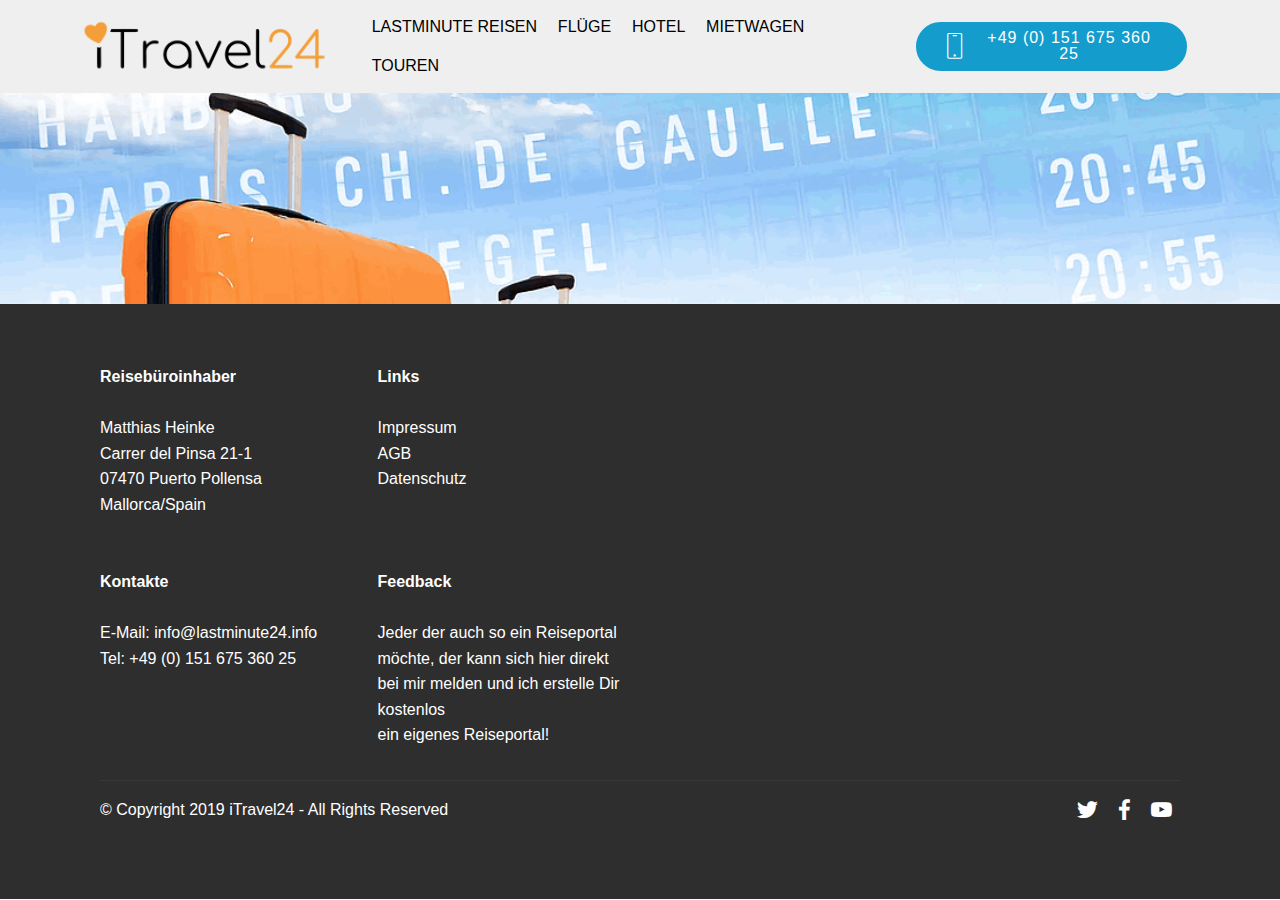
<file: page6.html>
<!DOCTYPE html>
<html  >
<head>
  
  <meta charset="UTF-8">
  <meta http-equiv="X-UA-Compatible" content="IE=edge">
  
  <meta name="viewport" content="width=device-width, initial-scale=1, minimum-scale=1">
  <link rel="shortcut icon" href="assets/images/screenshot-2019-07-15-17.06.28-128x130.png" type="image/x-icon">
  <meta name="description" content="">
  
  <title>AGB</title>
  <link rel="stylesheet" href="assets/web/assets/mobirise-icons/mobirise-icons.css">
  <link rel="stylesheet" href="assets/tether/tether.min.css">
  <link rel="stylesheet" href="assets/soundcloud-plugin/style.css">
  <link rel="stylesheet" href="assets/bootstrap/css/bootstrap.min.css">
  <link rel="stylesheet" href="assets/bootstrap/css/bootstrap-grid.min.css">
  <link rel="stylesheet" href="assets/bootstrap/css/bootstrap-reboot.min.css">
  <link rel="stylesheet" href="assets/socicon/css/styles.css">
  <link rel="stylesheet" href="assets/dropdown/css/style.css">
  <link rel="stylesheet" href="assets/animatecss/animate.min.css">
  <link rel="stylesheet" href="assets/theme/css/style.css">
  <link rel="stylesheet" href="assets/mobirise/css/mbr-additional.css" type="text/css">
  
  
  
<meta name="theme-color" content="#149dcc">
<link rel="manifest" href="manifest.json">
<script src="sw-connect.js"></script></head>
<body>
  <section class="menu cid-rwbuIutCMX" once="menu" id="menu2-13">

    

    <nav class="navbar navbar-expand beta-menu navbar-dropdown align-items-center navbar-fixed-top navbar-toggleable-sm">
        <button class="navbar-toggler navbar-toggler-right" type="button" data-toggle="collapse" data-target="#navbarSupportedContent" aria-controls="navbarSupportedContent" aria-expanded="false" aria-label="Toggle navigation">
            <div class="hamburger">
                <span></span>
                <span></span>
                <span></span>
                <span></span>
            </div>
        </button>
        <div class="menu-logo">
            <div class="navbar-brand">
                <span class="navbar-logo">
                    <a href="#">
                        <img src="assets/images/screenshot-2019-06-08-22.49.42-540x130.png" alt="" title="" style="height: 3.8rem;">
                    </a>
                </span>
                
            </div>
        </div>
        <div class="collapse navbar-collapse" id="navbarSupportedContent">
            <ul class="navbar-nav nav-dropdown" data-app-modern-menu="true"><li class="nav-item">
                    <a class="nav-link link text-black display-4" href="index.html">LASTMINUTE REISEN</a>
                </li>
                <li class="nav-item">
                    <a class="nav-link link text-black display-4" href="page4.html">FLÜGE</a>
                </li><li class="nav-item"><a class="nav-link link text-black display-4" href="page3.html">HOTEL</a></li><li class="nav-item"><a class="nav-link link text-black display-4" href="page2.html">MIETWAGEN</a></li><li class="nav-item"><a class="nav-link link text-black display-4" href="https://www.getyourguide.de/?partner_id=8UJ0ON1&utm_medium=affiliate&placement=other">TOUREN &nbsp;</a></li></ul>
            <div class="navbar-buttons mbr-section-btn"><a class="btn btn-sm btn-primary display-4" href="tel:+1-234-567-8901">
                    <span class="btn-icon mbri-mobile mbr-iconfont mbr-iconfont-btn">
                    </span>
                    +49 (0) 151 675 360 25</a></div>
        </div>
    </nav>
</section>

<section class="mbr-section content5 cid-rwbuIv6f2Y mbr-parallax-background" id="content5-14">

    

    

    <div class="container">
        <div class="media-container-row">
            <div class="title col-12 col-md-8">
                <h2 class="align-center mbr-bold mbr-white pb-3 mbr-fonts-style display-1"><br>&nbsp; &nbsp; &nbsp; &nbsp; &nbsp; &nbsp; &nbsp; &nbsp; &nbsp; &nbsp;&nbsp;</h2>
                <h3 class="mbr-section-subtitle align-center mbr-light mbr-white pb-3 mbr-fonts-style display-5"></h3>
                
                
            </div>
        </div>
    </div>
</section>

<section class="cid-rwbuIvPQRg" id="footer2-16">

    

    

    <div class="container">
        <div class="media-container-row content mbr-white">
            <div class="col-12 col-md-3 mbr-fonts-style display-7">
                <p class="mbr-text"><strong>Reisebüroinhaber</strong><br>
                    <br>Matthias Heinke<br>Carrer del Pinsa 21-1&nbsp;<br>07470 Puerto Pollensa<br>Mallorca/Spain&nbsp;<br>
                    <br>
                    <br><strong>Kontakte</strong>
                    <br>
                    <br>E-Mail: info@lastminute24.info<br>Tel: +49 (0) 151 675 360 25&nbsp;<br></p>
            </div>
            <div class="col-12 col-md-3 mbr-fonts-style display-7">
                <p class="mbr-text">
                    <strong>Links</strong>
                    <br>
                    <br>Impressum<br>AGB<br>Datenschutz<br><br><br>
                    <br><strong>Feedback</strong>
                    <br>
                    <br>Jeder der auch so ein Reiseportal möchte, der kann sich hier direkt bei mir melden und ich erstelle Dir kostenlos <br>ein eigenes Reiseportal!</p>
            </div>
            <div class="col-12 col-md-6">
                <div class="google-map"><iframe frameborder="0" style="border:0" src="https://www.google.com/maps/embed/v1/place?key=AIzaSyAEIpgj38KyLFELm2bK9Y7krBkz1K-cMq8&amp;q=place_id:EjxDYXJyZXIgZGVsIFBpbnPDoCwgMjEsIDA3NDcwIFBvbGxlbsOnYSwgSWxsZXMgQmFsZWFycywgU3BhaW4iGhIYChQKEglhGhlEHdWXEhH3i7kKNR6srRAV" allowfullscreen=""></iframe></div>
            </div>
        </div>
        <div class="footer-lower">
            <div class="media-container-row">
                <div class="col-sm-12">
                    <hr>
                </div>
            </div>
            <div class="media-container-row mbr-white">
                <div class="col-sm-6 copyright">
                    <p class="mbr-text mbr-fonts-style display-7">
                        © Copyright 2019 iTravel24 - All Rights Reserved
                    </p>
                </div>
                <div class="col-md-6">
                    <div class="social-list align-right">
                        <div class="soc-item">
                            
                                <span class="mbr-iconfont mbr-iconfont-social socicon-twitter socicon"></span>
                            
                        </div>
                        <div class="soc-item">
                            
                                <span class="mbr-iconfont mbr-iconfont-social socicon-facebook socicon"></span>
                            
                        </div>
                        <div class="soc-item">
                            
                                <span class="mbr-iconfont mbr-iconfont-social socicon-youtube socicon"></span>
                            
                        </div>
                        
                        
                        
                    </div>
                </div>
            </div>
        </div>
    </div>
</section>


  <script src="assets/web/assets/jquery/jquery.min.js"></script>
  <script src="assets/popper/popper.min.js"></script>
  <script src="assets/tether/tether.min.js"></script>
  <script src="assets/bootstrap/js/bootstrap.min.js"></script>
  <script src="assets/smoothscroll/smooth-scroll.js"></script>
  <script src="assets/dropdown/js/nav-dropdown.js"></script>
  <script src="assets/dropdown/js/navbar-dropdown.js"></script>
  <script src="assets/touchswipe/jquery.touch-swipe.min.js"></script>
  <script src="assets/viewportchecker/jquery.viewportchecker.js"></script>
  <script src="assets/parallax/jarallax.min.js"></script>
  <script src="assets/cookies-alert-plugin/cookies-alert-core.js"></script>
  <script src="assets/cookies-alert-plugin/cookies-alert-script.js"></script>
  <script src="assets/theme/js/script.js"></script>
  
  
  <input name="animation" type="hidden">
  <input name="cookieData" type="hidden"data-cookie-colorText='#424a4d' data-cookie-colorBg='rgba(234, 239, 241, 0.99)' data-cookie-colorButton='#ffffff' data-cookie-colorLink='#424a4d' data-cookie-underlineLink='true' data-cookie-text="We use cookies to give you the best experience. Read our <a href='privacy.html'>cookie policy</a>.">
  </body>
</html>
</file>
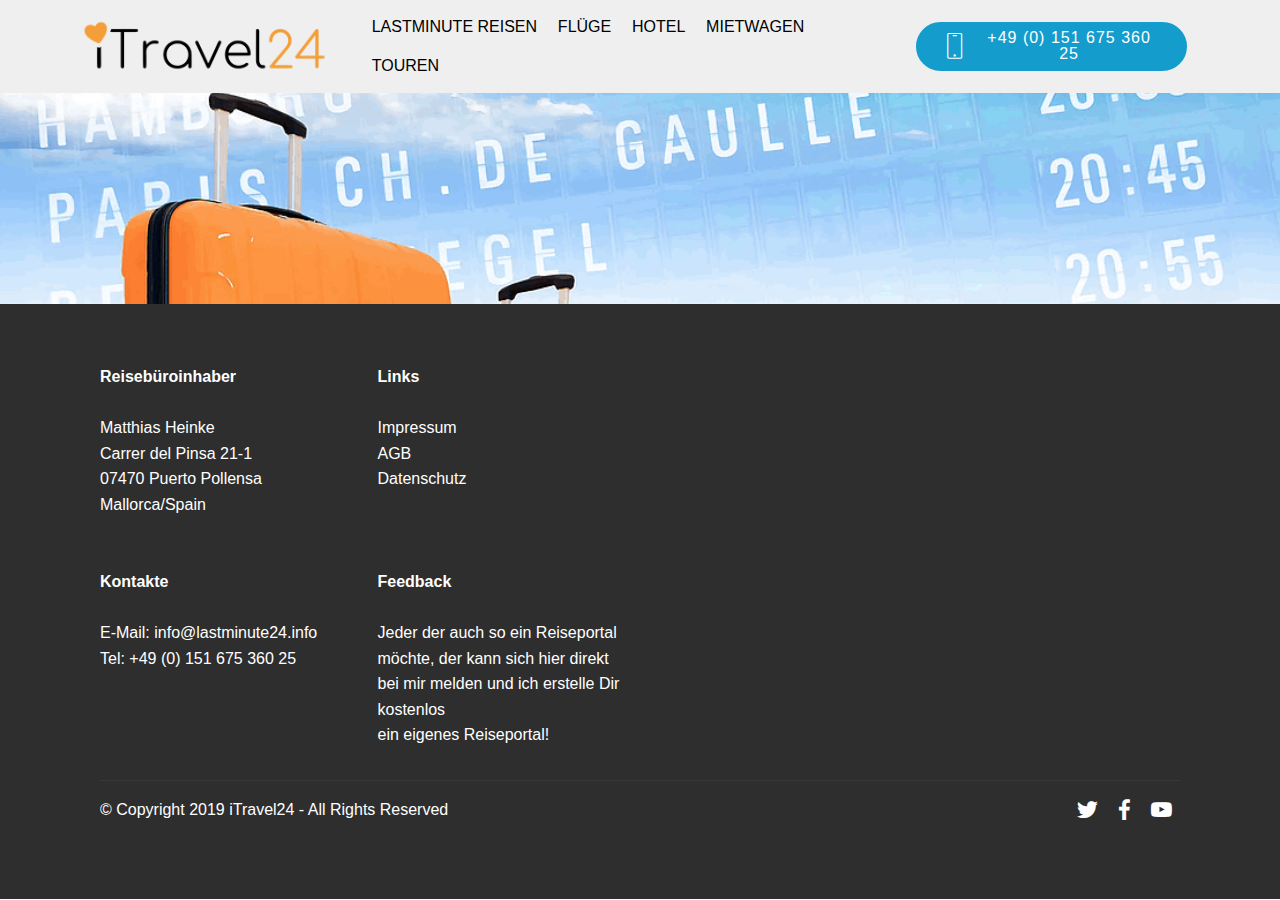
<file: page7.html>
<!DOCTYPE html>
<html  >
<head>
  
  <meta charset="UTF-8">
  <meta http-equiv="X-UA-Compatible" content="IE=edge">
  
  <meta name="viewport" content="width=device-width, initial-scale=1, minimum-scale=1">
  <link rel="shortcut icon" href="assets/images/screenshot-2019-07-15-17.06.28-128x130.png" type="image/x-icon">
  <meta name="description" content="">
  
  <title>Datenschutz</title>
  <link rel="stylesheet" href="assets/web/assets/mobirise-icons/mobirise-icons.css">
  <link rel="stylesheet" href="assets/tether/tether.min.css">
  <link rel="stylesheet" href="assets/soundcloud-plugin/style.css">
  <link rel="stylesheet" href="assets/bootstrap/css/bootstrap.min.css">
  <link rel="stylesheet" href="assets/bootstrap/css/bootstrap-grid.min.css">
  <link rel="stylesheet" href="assets/bootstrap/css/bootstrap-reboot.min.css">
  <link rel="stylesheet" href="assets/socicon/css/styles.css">
  <link rel="stylesheet" href="assets/dropdown/css/style.css">
  <link rel="stylesheet" href="assets/animatecss/animate.min.css">
  <link rel="stylesheet" href="assets/theme/css/style.css">
  <link rel="stylesheet" href="assets/mobirise/css/mbr-additional.css" type="text/css">
  
  
  
<meta name="theme-color" content="#149dcc">
<link rel="manifest" href="manifest.json">
<script src="sw-connect.js"></script></head>
<body>
  <section class="menu cid-rwbuJI05iL" once="menu" id="menu2-17">

    

    <nav class="navbar navbar-expand beta-menu navbar-dropdown align-items-center navbar-fixed-top navbar-toggleable-sm">
        <button class="navbar-toggler navbar-toggler-right" type="button" data-toggle="collapse" data-target="#navbarSupportedContent" aria-controls="navbarSupportedContent" aria-expanded="false" aria-label="Toggle navigation">
            <div class="hamburger">
                <span></span>
                <span></span>
                <span></span>
                <span></span>
            </div>
        </button>
        <div class="menu-logo">
            <div class="navbar-brand">
                <span class="navbar-logo">
                    <a href="#">
                        <img src="assets/images/screenshot-2019-06-08-22.49.42-540x130.png" alt="" title="" style="height: 3.8rem;">
                    </a>
                </span>
                
            </div>
        </div>
        <div class="collapse navbar-collapse" id="navbarSupportedContent">
            <ul class="navbar-nav nav-dropdown" data-app-modern-menu="true"><li class="nav-item">
                    <a class="nav-link link text-black display-4" href="index.html">LASTMINUTE REISEN</a>
                </li>
                <li class="nav-item">
                    <a class="nav-link link text-black display-4" href="page4.html">FLÜGE</a>
                </li><li class="nav-item"><a class="nav-link link text-black display-4" href="page3.html">HOTEL</a></li><li class="nav-item"><a class="nav-link link text-black display-4" href="page2.html">MIETWAGEN</a></li><li class="nav-item"><a class="nav-link link text-black display-4" href="https://www.getyourguide.de/?partner_id=8UJ0ON1&utm_medium=affiliate&placement=other">TOUREN &nbsp;</a></li></ul>
            <div class="navbar-buttons mbr-section-btn"><a class="btn btn-sm btn-primary display-4" href="tel:+1-234-567-8901">
                    <span class="btn-icon mbri-mobile mbr-iconfont mbr-iconfont-btn">
                    </span>
                    +49 (0) 151 675 360 25</a></div>
        </div>
    </nav>
</section>

<section class="mbr-section content5 cid-rwbuJIo51x mbr-parallax-background" id="content5-18">

    

    

    <div class="container">
        <div class="media-container-row">
            <div class="title col-12 col-md-8">
                <h2 class="align-center mbr-bold mbr-white pb-3 mbr-fonts-style display-1"><br>&nbsp; &nbsp; &nbsp; &nbsp; &nbsp; &nbsp; &nbsp; &nbsp; &nbsp; &nbsp;&nbsp;</h2>
                <h3 class="mbr-section-subtitle align-center mbr-light mbr-white pb-3 mbr-fonts-style display-5"></h3>
                
                
            </div>
        </div>
    </div>
</section>

<section class="cid-rwbuJJ8IDq" id="footer2-1a">

    

    

    <div class="container">
        <div class="media-container-row content mbr-white">
            <div class="col-12 col-md-3 mbr-fonts-style display-7">
                <p class="mbr-text"><strong>Reisebüroinhaber</strong><br>
                    <br>Matthias Heinke<br>Carrer del Pinsa 21-1&nbsp;<br>07470 Puerto Pollensa<br>Mallorca/Spain&nbsp;<br>
                    <br>
                    <br><strong>Kontakte</strong>
                    <br>
                    <br>E-Mail: info@lastminute24.info<br>Tel: +49 (0) 151 675 360 25&nbsp;<br></p>
            </div>
            <div class="col-12 col-md-3 mbr-fonts-style display-7">
                <p class="mbr-text">
                    <strong>Links</strong>
                    <br>
                    <br>Impressum<br>AGB<br>Datenschutz<br><br><br>
                    <br><strong>Feedback</strong>
                    <br>
                    <br>Jeder der auch so ein Reiseportal möchte, der kann sich hier direkt bei mir melden und ich erstelle Dir kostenlos <br>ein eigenes Reiseportal!</p>
            </div>
            <div class="col-12 col-md-6">
                <div class="google-map"><iframe frameborder="0" style="border:0" src="https://www.google.com/maps/embed/v1/place?key=AIzaSyCy9r70T3NYf3PhvVflTo0_zdif2_IoIYs&amp;q=place_id:EjxDYXJyZXIgZGVsIFBpbnPDoCwgMjEsIDA3NDcwIFBvbGxlbsOnYSwgSWxsZXMgQmFsZWFycywgU3BhaW4iGhIYChQKEglhGhlEHdWXEhH3i7kKNR6srRAV" allowfullscreen=""></iframe></div>
            </div>
        </div>
        <div class="footer-lower">
            <div class="media-container-row">
                <div class="col-sm-12">
                    <hr>
                </div>
            </div>
            <div class="media-container-row mbr-white">
                <div class="col-sm-6 copyright">
                    <p class="mbr-text mbr-fonts-style display-7">
                        © Copyright 2019 iTravel24 - All Rights Reserved
                    </p>
                </div>
                <div class="col-md-6">
                    <div class="social-list align-right">
                        <div class="soc-item">
                            
                                <span class="mbr-iconfont mbr-iconfont-social socicon-twitter socicon"></span>
                            
                        </div>
                        <div class="soc-item">
                            
                                <span class="mbr-iconfont mbr-iconfont-social socicon-facebook socicon"></span>
                            
                        </div>
                        <div class="soc-item">
                            
                                <span class="mbr-iconfont mbr-iconfont-social socicon-youtube socicon"></span>
                            
                        </div>
                        
                        
                        
                    </div>
                </div>
            </div>
        </div>
    </div>
</section>


  <script src="assets/web/assets/jquery/jquery.min.js"></script>
  <script src="assets/popper/popper.min.js"></script>
  <script src="assets/tether/tether.min.js"></script>
  <script src="assets/bootstrap/js/bootstrap.min.js"></script>
  <script src="assets/smoothscroll/smooth-scroll.js"></script>
  <script src="assets/dropdown/js/nav-dropdown.js"></script>
  <script src="assets/dropdown/js/navbar-dropdown.js"></script>
  <script src="assets/touchswipe/jquery.touch-swipe.min.js"></script>
  <script src="assets/viewportchecker/jquery.viewportchecker.js"></script>
  <script src="assets/parallax/jarallax.min.js"></script>
  <script src="assets/cookies-alert-plugin/cookies-alert-core.js"></script>
  <script src="assets/cookies-alert-plugin/cookies-alert-script.js"></script>
  <script src="assets/theme/js/script.js"></script>
  
  
  <input name="animation" type="hidden">
  <input name="cookieData" type="hidden"data-cookie-colorText='#424a4d' data-cookie-colorBg='rgba(234, 239, 241, 0.99)' data-cookie-colorButton='#ffffff' data-cookie-colorLink='#424a4d' data-cookie-underlineLink='true' data-cookie-text="We use cookies to give you the best experience. Read our <a href='privacy.html'>cookie policy</a>.">
  </body>
</html>
</file>
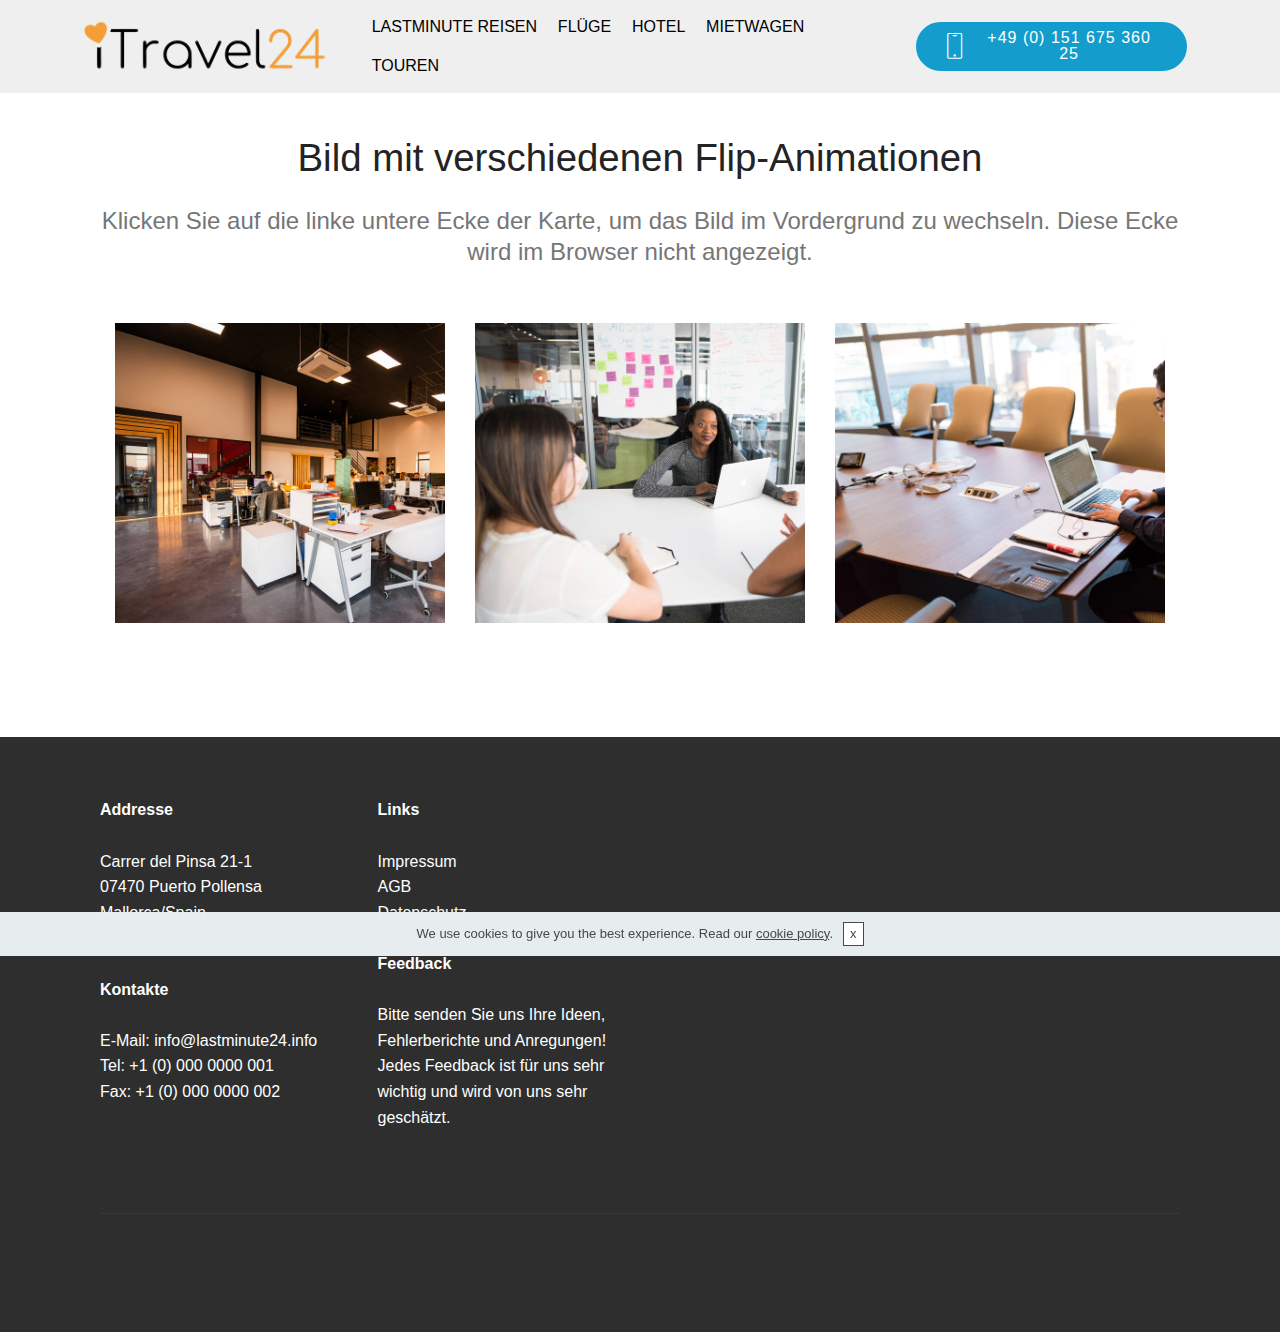
<file: touren.html>
<!DOCTYPE html>
<html  >
<head>
  
  <meta charset="UTF-8">
  <meta http-equiv="X-UA-Compatible" content="IE=edge">
  
  <meta name="viewport" content="width=device-width, initial-scale=1, minimum-scale=1">
  <link rel="shortcut icon" href="assets/images/screenshot-2019-07-15-17.06.28-128x130.png" type="image/x-icon">
  <meta name="description" content="">
  
  <title>Touren</title>
  <link rel="stylesheet" href="assets/web/assets/mobirise-icons/mobirise-icons.css">
  <link rel="stylesheet" href="assets/tether/tether.min.css">
  <link rel="stylesheet" href="assets/soundcloud-plugin/style.css">
  <link rel="stylesheet" href="assets/bootstrap/css/bootstrap.min.css">
  <link rel="stylesheet" href="assets/bootstrap/css/bootstrap-grid.min.css">
  <link rel="stylesheet" href="assets/bootstrap/css/bootstrap-reboot.min.css">
  <link rel="stylesheet" href="assets/socicon/css/styles.css">
  <link rel="stylesheet" href="assets/dropdown/css/style.css">
  <link rel="stylesheet" href="assets/animatecss/animate.min.css">
  <link rel="stylesheet" href="assets/theme/css/style.css">
  <link rel="stylesheet" href="assets/mobirise/css/mbr-additional.css" type="text/css">
  
  
  
<meta name="theme-color" content="#149dcc">
<link rel="manifest" href="manifest.json">
<script src="sw-connect.js"></script></head>
<body>
  <section class="menu cid-rsPL93iNws" once="menu" id="menu2-4">

    

    <nav class="navbar navbar-expand beta-menu navbar-dropdown align-items-center navbar-fixed-top navbar-toggleable-sm">
        <button class="navbar-toggler navbar-toggler-right" type="button" data-toggle="collapse" data-target="#navbarSupportedContent" aria-controls="navbarSupportedContent" aria-expanded="false" aria-label="Toggle navigation">
            <div class="hamburger">
                <span></span>
                <span></span>
                <span></span>
                <span></span>
            </div>
        </button>
        <div class="menu-logo">
            <div class="navbar-brand">
                <span class="navbar-logo">
                    <a href="#">
                        <img src="assets/images/screenshot-2019-06-08-22.49.42-540x130.png" alt="" title="" style="height: 3.8rem;">
                    </a>
                </span>
                
            </div>
        </div>
        <div class="collapse navbar-collapse" id="navbarSupportedContent">
            <ul class="navbar-nav nav-dropdown" data-app-modern-menu="true"><li class="nav-item">
                    <a class="nav-link link text-black display-4" href="index.html">LASTMINUTE REISEN</a>
                </li>
                <li class="nav-item">
                    <a class="nav-link link text-black display-4" href="page4.html">FLÜGE</a>
                </li><li class="nav-item"><a class="nav-link link text-black display-4" href="page3.html">HOTEL</a></li><li class="nav-item"><a class="nav-link link text-black display-4" href="page2.html">MIETWAGEN</a></li><li class="nav-item"><a class="nav-link link text-black display-4" href="https://www.getyourguide.de/?partner_id=8UJ0ON1&utm_medium=affiliate&placement=other">TOUREN &nbsp;</a></li></ul>
            <div class="navbar-buttons mbr-section-btn"><a class="btn btn-sm btn-primary display-4" href="tel:+1-234-567-8901">
                    <span class="btn-icon mbri-mobile mbr-iconfont mbr-iconfont-btn">
                    </span>
                    +49 (0) 151 675 360 25</a></div>
        </div>
    </nav>
</section>

<section class="features15 cid-rsPWcqBTzw" id="features15-h">

    

    
    <div class="container">
        <h2 class="mbr-section-title pb-3 align-center mbr-fonts-style display-2">
            Bild mit verschiedenen Flip-Animationen
        </h2>
        <h3 class="mbr-section-subtitle display-5 align-center mbr-fonts-style">
            Klicken Sie auf die linke untere Ecke der Karte, um das Bild im Vordergrund zu wechseln. Diese Ecke wird im Browser nicht angezeigt.
        </h3>

        <div class="media-container-row container pt-5 mt-2">

            <div class="col-12 col-md-6 mb-4 col-lg-4">
                <div class="card flip-card p-5 align-center">
                    <div class="card-front card_cont">
                        <img src="assets/images/background1.jpg" alt="">
                    </div>
                    <div class="card_back card_cont">
                        <h4 class="card-title display-5 py-2 mbr-fonts-style">
                            Über 400 Umwerfende Blocks
                        </h4>
                        <p class="mbr-text mbr-fonts-style display-7">
                            Mobirise verfügt über mehrere Themen, die Slider, Gallerien, Artikel, Counters, Countdowns, Full-Screen-Intros und viel mehr enthalten.
                        </p>
                    </div>
                </div>
            </div>

            <div class="col-12 col-md-6 mb-4 col-lg-4">
                
                <div class="card flip-card p-5 align-center">
                    <div class="card-front card_cont">
                        <img src="assets/images/background2.jpg" alt="">
                    </div>
                    <div class="card_back card_cont">
                        <h4 class="card-title py-2 mbr-fonts-style display-5">
                            Leicht und Einfach zu Gebrauchen
                        </h4>
                        <p class="mbr-text mbr-fonts-style display-7">
                            Ziehen Sie Blocks auf Ihre Seite, bearbeiten Sie den Inhalt und veröffentlichen Sie Ihre Website – da braucht keine technischen Fähigkeiten.
                        </p>
                    </div>
                </div>
            </div>
            
            <div class="col-12 col-md-6 mb-4 col-lg-4">
                <div class="card flip-card p-5 align-center">
                    <div class="card-front card_cont">
                        <img src="assets/images/background3.jpg" alt="">
                    </div>
                    <div class="card_back card_cont">
                        <h4 class="card-title py-2 mbr-fonts-style display-5">
                            Unbegrenzt viele Sites
                        </h4>
                        <p class="mbr-text mbr-fonts-style display-7">
                            Mobirise ermöglicht Ihnen auch so viele Websites zu erstellen, wie Sie möchten. 
                        </p>
                    </div>
                </div> 
            </div>

            
        </div>
</div></section>

<section class="cid-rsPL94k6Sn" id="footer2-6">

    

    

    <div class="container">
        <div class="media-container-row content mbr-white">
            <div class="col-12 col-md-3 mbr-fonts-style display-7">
                <p class="mbr-text">
                    <strong>Addresse</strong>
                    <br>
                    <br>Carrer del Pinsa 21-1&nbsp;<br>07470 Puerto Pollensa<br>Mallorca/Spain&nbsp;<br>
                    <br>
                    <br><strong>Kontakte</strong>
                    <br>
                    <br>E-Mail: info@lastminute24.info<br>Tel: +1 (0) 000 0000 001
                    <br>Fax: +1 (0) 000 0000 002
                </p>
            </div>
            <div class="col-12 col-md-3 mbr-fonts-style display-7">
                <p class="mbr-text">
                    <strong>Links</strong>
                    <br>
                    <br>Impressum<br>AGB<br>Datenschutz<br>
                    <br><strong>Feedback</strong>
                    <br>
                    <br>Bitte senden Sie uns Ihre Ideen, Fehlerberichte und Anregungen! Jedes Feedback ist für uns sehr wichtig und wird von uns sehr geschätzt.
                </p>
            </div>
            <div class="col-12 col-md-6">
                <div class="google-map"><iframe frameborder="0" style="border:0" src="https://www.google.com/maps/embed/v1/place?key=AIzaSyAEIpgj38KyLFELm2bK9Y7krBkz1K-cMq8&amp;q=place_id:EjxDYXJyZXIgZGVsIFBpbnPDoCwgMjEsIDA3NDcwIFBvbGxlbsOnYSwgSWxsZXMgQmFsZWFycywgU3BhaW4iGhIYChQKEglhGhlEHdWXEhH3i7kKNR6srRAV" allowfullscreen=""></iframe></div>
            </div>
        </div>
        <div class="footer-lower">
            <div class="media-container-row">
                <div class="col-sm-12">
                    <hr>
                </div>
            </div>
            <div class="media-container-row mbr-white">
                <div class="col-sm-6 copyright">
                    <p class="mbr-text mbr-fonts-style display-7">
                        © Copyright 2019 Lastminute24 - All Rights Reserved
                    </p>
                </div>
                <div class="col-md-6">
                    <div class="social-list align-right">
                        <div class="soc-item">
                            <a href="https://twitter.com/mobirise" target="_blank">
                                <span class="socicon-twitter socicon mbr-iconfont mbr-iconfont-social"></span>
                            </a>
                        </div>
                        <div class="soc-item">
                            <a href="https://www.facebook.com/pages/Mobirise/1616226671953247" target="_blank">
                                <span class="socicon-facebook socicon mbr-iconfont mbr-iconfont-social"></span>
                            </a>
                        </div>
                        <div class="soc-item">
                            <a href="https://www.youtube.com/c/mobirise" target="_blank">
                                <span class="socicon-youtube socicon mbr-iconfont mbr-iconfont-social"></span>
                            </a>
                        </div>
                        <div class="soc-item">
                            <a href="https://instagram.com/mobirise" target="_blank">
                                <span class="socicon-instagram socicon mbr-iconfont mbr-iconfont-social"></span>
                            </a>
                        </div>
                        <div class="soc-item">
                            <a href="https://plus.google.com/u/0/+Mobirise" target="_blank">
                                <span class="socicon-googleplus socicon mbr-iconfont mbr-iconfont-social"></span>
                            </a>
                        </div>
                        <div class="soc-item">
                            <a href="https://www.behance.net/Mobirise" target="_blank">
                                <span class="socicon-behance socicon mbr-iconfont mbr-iconfont-social"></span>
                            </a>
                        </div>
                    </div>
                </div>
            </div>
        </div>
    </div>
</section>


  <script src="assets/web/assets/jquery/jquery.min.js"></script>
  <script src="assets/popper/popper.min.js"></script>
  <script src="assets/tether/tether.min.js"></script>
  <script src="assets/bootstrap/js/bootstrap.min.js"></script>
  <script src="assets/smoothscroll/smooth-scroll.js"></script>
  <script src="assets/dropdown/js/nav-dropdown.js"></script>
  <script src="assets/dropdown/js/navbar-dropdown.js"></script>
  <script src="assets/touchswipe/jquery.touch-swipe.min.js"></script>
  <script src="assets/viewportchecker/jquery.viewportchecker.js"></script>
  <script src="assets/mbr-flip-card/mbr-flip-card.js"></script>
  <script src="assets/cookies-alert-plugin/cookies-alert-core.js"></script>
  <script src="assets/cookies-alert-plugin/cookies-alert-script.js"></script>
  <script src="assets/theme/js/script.js"></script>
  
  
  <input name="animation" type="hidden">
  <input name="cookieData" type="hidden"data-cookie-colorText='#424a4d' data-cookie-colorBg='rgba(234, 239, 241, 0.99)' data-cookie-colorButton='#ffffff' data-cookie-colorLink='#424a4d' data-cookie-underlineLink='true' data-cookie-text="We use cookies to give you the best experience. Read our <a href='privacy.html'>cookie policy</a>.">
  </body>
</html>
</file>
<file: assets/web/assets/mobirise-icons/mobirise-icons.css>
@font-face {
  font-family: 'MobiriseIcons';
  src:  url('mobirise-icons.eot?spat4u');
  src:  url('mobirise-icons.eot?spat4u#iefix') format('embedded-opentype'),
    url('mobirise-icons.ttf?spat4u') format('truetype'),
    url('mobirise-icons.woff?spat4u') format('woff'),
    url('mobirise-icons.svg?spat4u#MobiriseIcons') format('svg');
  font-weight: normal;
  font-style: normal;
}

[class^="mbri-"], [class*=" mbri-"] {
  /* use !important to prevent issues with browser extensions that change fonts */
  font-family: MobiriseIcons !important;
  speak: none;
  font-style: normal;
  font-weight: normal;
  font-variant: normal;
  text-transform: none;
  line-height: 1;

  /* Better Font Rendering =========== */
  -webkit-font-smoothing: antialiased;
  -moz-osx-font-smoothing: grayscale;
}

.mbri-add-submenu:before {
  content: "\e900";
}
.mbri-alert:before {
  content: "\e901";
}
.mbri-align-center:before {
  content: "\e902";
}
.mbri-align-justify:before {
  content: "\e903";
}
.mbri-align-left:before {
  content: "\e904";
}
.mbri-align-right:before {
  content: "\e905";
}
.mbri-android:before {
  content: "\e906";
}
.mbri-apple:before {
  content: "\e907";
}
.mbri-arrow-down:before {
  content: "\e908";
}
.mbri-arrow-next:before {
  content: "\e909";
}
.mbri-arrow-prev:before {
  content: "\e90a";
}
.mbri-arrow-up:before {
  content: "\e90b";
}
.mbri-bold:before {
  content: "\e90c";
}
.mbri-bookmark:before {
  content: "\e90d";
}
.mbri-bootstrap:before {
  content: "\e90e";
}
.mbri-briefcase:before {
  content: "\e90f";
}
.mbri-browse:before {
  content: "\e910";
}
.mbri-bulleted-list:before {
  content: "\e911";
}
.mbri-calendar:before {
  content: "\e912";
}
.mbri-camera:before {
  content: "\e913";
}
.mbri-cart-add:before {
  content: "\e914";
}
.mbri-cart-full:before {
  content: "\e915";
}
.mbri-cash:before {
  content: "\e916";
}
.mbri-change-style:before {
  content: "\e917";
}
.mbri-chat:before {
  content: "\e918";
}
.mbri-clock:before {
  content: "\e919";
}
.mbri-close:before {
  content: "\e91a";
}
.mbri-cloud:before {
  content: "\e91b";
}
.mbri-code:before {
  content: "\e91c";
}
.mbri-contact-form:before {
  content: "\e91d";
}
.mbri-credit-card:before {
  content: "\e91e";
}
.mbri-cursor-click:before {
  content: "\e91f";
}
.mbri-cust-feedback:before {
  content: "\e920";
}
.mbri-database:before {
  content: "\e921";
}
.mbri-delivery:before {
  content: "\e922";
}
.mbri-desktop:before {
  content: "\e923";
}
.mbri-devices:before {
  content: "\e924";
}
.mbri-down:before {
  content: "\e925";
}
.mbri-download:before {
  content: "\e989";
}
.mbri-drag-n-drop:before {
  content: "\e927";
}
.mbri-drag-n-drop2:before {
  content: "\e928";
}
.mbri-edit:before {
  content: "\e929";
}
.mbri-edit2:before {
  content: "\e92a";
}
.mbri-error:before {
  content: "\e92b";
}
.mbri-extension:before {
  content: "\e92c";
}
.mbri-features:before {
  content: "\e92d";
}
.mbri-file:before {
  content: "\e92e";
}
.mbri-flag:before {
  content: "\e92f";
}
.mbri-folder:before {
  content: "\e930";
}
.mbri-gift:before {
  content: "\e931";
}
.mbri-github:before {
  content: "\e932";
}
.mbri-globe:before {
  content: "\e933";
}
.mbri-globe-2:before {
  content: "\e934";
}
.mbri-growing-chart:before {
  content: "\e935";
}
.mbri-hearth:before {
  content: "\e936";
}
.mbri-help:before {
  content: "\e937";
}
.mbri-home:before {
  content: "\e938";
}
.mbri-hot-cup:before {
  content: "\e939";
}
.mbri-idea:before {
  content: "\e93a";
}
.mbri-image-gallery:before {
  content: "\e93b";
}
.mbri-image-slider:before {
  content: "\e93c";
}
.mbri-info:before {
  content: "\e93d";
}
.mbri-italic:before {
  content: "\e93e";
}
.mbri-key:before {
  content: "\e93f";
}
.mbri-laptop:before {
  content: "\e940";
}
.mbri-layers:before {
  content: "\e941";
}
.mbri-left-right:before {
  content: "\e942";
}
.mbri-left:before {
  content: "\e943";
}
.mbri-letter:before {
  content: "\e944";
}
.mbri-like:before {
  content: "\e945";
}
.mbri-link:before {
  content: "\e946";
}
.mbri-lock:before {
  content: "\e947";
}
.mbri-login:before {
  content: "\e948";
}
.mbri-logout:before {
  content: "\e949";
}
.mbri-magic-stick:before {
  content: "\e94a";
}
.mbri-map-pin:before {
  content: "\e94b";
}
.mbri-menu:before {
  content: "\e94c";
}
.mbri-mobile:before {
  content: "\e94d";
}
.mbri-mobile2:before {
  content: "\e94e";
}
.mbri-mobirise:before {
  content: "\e94f";
}
.mbri-more-horizontal:before {
  content: "\e950";
}
.mbri-more-vertical:before {
  content: "\e951";
}
.mbri-music:before {
  content: "\e952";
}
.mbri-new-file:before {
  content: "\e953";
}
.mbri-numbered-list:before {
  content: "\e954";
}
.mbri-opened-folder:before {
  content: "\e955";
}
.mbri-pages:before {
  content: "\e956";
}
.mbri-paper-plane:before {
  content: "\e957";
}
.mbri-paperclip:before {
  content: "\e958";
}
.mbri-photo:before {
  content: "\e959";
}
.mbri-photos:before {
  content: "\e95a";
}
.mbri-pin:before {
  content: "\e95b";
}
.mbri-play:before {
  content: "\e95c";
}
.mbri-plus:before {
  content: "\e95d";
}
.mbri-preview:before {
  content: "\e95e";
}
.mbri-print:before {
  content: "\e95f";
}
.mbri-protect:before {
  content: "\e960";
}
.mbri-question:before {
  content: "\e961";
}
.mbri-quote-left:before {
  content: "\e962";
}
.mbri-quote-right:before {
  content: "\e963";
}
.mbri-refresh:before {
  content: "\e964";
}
.mbri-responsive:before {
  content: "\e965";
}
.mbri-right:before {
  content: "\e966";
}
.mbri-rocket:before {
  content: "\e967";
}
.mbri-sad-face:before {
  content: "\e968";
}
.mbri-sale:before {
  content: "\e969";
}
.mbri-save:before {
  content: "\e96a";
}
.mbri-search:before {
  content: "\e96b";
}
.mbri-setting:before {
  content: "\e96c";
}
.mbri-setting2:before {
  content: "\e96d";
}
.mbri-setting3:before {
  content: "\e96e";
}
.mbri-share:before {
  content: "\e96f";
}
.mbri-shopping-bag:before {
  content: "\e970";
}
.mbri-shopping-basket:before {
  content: "\e971";
}
.mbri-shopping-cart:before {
  content: "\e972";
}
.mbri-sites:before {
  content: "\e973";
}
.mbri-smile-face:before {
  content: "\e974";
}
.mbri-speed:before {
  content: "\e975";
}
.mbri-star:before {
  content: "\e976";
}
.mbri-success:before {
  content: "\e977";
}
.mbri-sun:before {
  content: "\e978";
}
.mbri-sun2:before {
  content: "\e979";
}
.mbri-tablet:before {
  content: "\e97a";
}
.mbri-tablet-vertical:before {
  content: "\e97b";
}
.mbri-target:before {
  content: "\e97c";
}
.mbri-timer:before {
  content: "\e97d";
}
.mbri-to-ftp:before {
  content: "\e97e";
}
.mbri-to-local-drive:before {
  content: "\e97f";
}
.mbri-touch-swipe:before {
  content: "\e980";
}
.mbri-touch:before {
  content: "\e981";
}
.mbri-trash:before {
  content: "\e982";
}
.mbri-underline:before {
  content: "\e983";
}
.mbri-unlink:before {
  content: "\e984";
}
.mbri-unlock:before {
  content: "\e985";
}
.mbri-up-down:before {
  content: "\e986";
}
.mbri-up:before {
  content: "\e987";
}
.mbri-update:before {
  content: "\e988";
}
.mbri-upload:before {
 content: "\e926"; 
}
.mbri-user:before {
  content: "\e98a";
}
.mbri-user2:before {
  content: "\e98b";
}
.mbri-users:before {
  content: "\e98c";
}
.mbri-video:before {
  content: "\e98d";
}
.mbri-video-play:before {
  content: "\e98e";
}
.mbri-watch:before {
  content: "\e98f";
}
.mbri-website-theme:before {
  content: "\e990";
}
.mbri-wifi:before {
  content: "\e991";
}
.mbri-windows:before {
  content: "\e992";
}
.mbri-zoom-out:before {
  content: "\e993";
}
.mbri-redo:before {
  content: "\e994";
}
.mbri-undo:before {
  content: "\e995";
}
</file>
<file: assets/soundcloud-plugin/style.css>
.addons-container {
  position: relative;
  margin-left: auto;
  margin-right: auto;
  padding-right: 15px;
  padding-left: 15px; }
  @media (min-width: 576px) {
    .addons-container {
      padding-right: 15px;
      padding-left: 15px; } }
  @media (min-width: 768px) {
    .addons-container {
      padding-right: 15px;
      padding-left: 15px; } }
  @media (min-width: 992px) {
    .addons-container {
      padding-right: 15px;
      padding-left: 15px; } }
  @media (min-width: 1200px) {
    .addons-container {
      padding-right: 15px;
      padding-left: 15px; } }
  @media (min-width: 576px) {
    .addons-container {
      width: 540px;
      max-width: 100%; } }
  @media (min-width: 768px) {
    .addons-container {
      width: 720px;
      max-width: 100%; } }
  @media (min-width: 992px) {
    .addons-container {
      width: 960px;
      max-width: 100%; } }
  @media (min-width: 1200px) {
    .addons-container {
      width: 1140px;
      max-width: 100%; } }

.addons-container-inner{
    position: relative;
    width: 100%;
    min-height: 1px;
    padding-right: 15px;
    padding-left: 15px;
}
@media (min-width: 567px) {
    .addons-container-inner{
        -ms-flex: 0 0 66.666667%;
        flex: 0 0 66.666667%;
        max-width: 66.666667%;
    }
}
.addons-row{
    display: flex;
    justify-content:center;
}
</file>
<file: assets/socicon/css/styles.css>
@charset "UTF-8";

@font-face {
  font-family: "socicon";
  src:url("../fonts/socicon.eot");
  src:url("../fonts/socicon.eot?#iefix") format("embedded-opentype"),
    url("../fonts/socicon.woff") format("woff"),
    url("../fonts/socicon.ttf") format("truetype"),
    url("../fonts/socicon.svg#socicon") format("svg");
  font-weight: normal;
  font-style: normal;

}

[data-icon]:before {
  font-family: "socicon" !important;
  content: attr(data-icon);
  font-style: normal !important;
  font-weight: normal !important;
  font-variant: normal !important;
  text-transform: none !important;
  speak: none;
  line-height: 1;
  -webkit-font-smoothing: antialiased;
  -moz-osx-font-smoothing: grayscale;
}

[class^="socicon-"]:before,
[class*=" socicon-"]:before {
  font-family: "socicon" !important;
  font-style: normal !important;
  font-weight: normal !important;
  font-variant: normal !important;
  text-transform: none !important;
  speak: none;
  line-height: 1;
  -webkit-font-smoothing: antialiased;
  -moz-osx-font-smoothing: grayscale;
}

.socicon-modelmayhem:before {
  content: "\e000";
}
.socicon-mixcloud:before {
  content: "\e001";
}
.socicon-drupal:before {
  content: "\e002";
}
.socicon-swarm:before {
  content: "\e003";
}
.socicon-istock:before {
  content: "\e004";
}
.socicon-yammer:before {
  content: "\e005";
}
.socicon-ello:before {
  content: "\e006";
}
.socicon-stackoverflow:before {
  content: "\e007";
}
.socicon-persona:before {
  content: "\e008";
}
.socicon-triplej:before {
  content: "\e009";
}
.socicon-houzz:before {
  content: "\e00a";
}
.socicon-rss:before {
  content: "\e00b";
}
.socicon-paypal:before {
  content: "\e00c";
}
.socicon-odnoklassniki:before {
  content: "\e00d";
}
.socicon-airbnb:before {
  content: "\e00e";
}
.socicon-periscope:before {
  content: "\e00f";
}
.socicon-outlook:before {
  content: "\e010";
}
.socicon-coderwall:before {
  content: "\e011";
}
.socicon-tripadvisor:before {
  content: "\e012";
}
.socicon-appnet:before {
  content: "\e013";
}
.socicon-goodreads:before {
  content: "\e014";
}
.socicon-tripit:before {
  content: "\e015";
}
.socicon-lanyrd:before {
  content: "\e016";
}
.socicon-slideshare:before {
  content: "\e017";
}
.socicon-buffer:before {
  content: "\e018";
}
.socicon-disqus:before {
  content: "\e019";
}
.socicon-vkontakte:before {
  content: "\e01a";
}
.socicon-whatsapp:before {
  content: "\e01b";
}
.socicon-patreon:before {
  content: "\e01c";
}
.socicon-storehouse:before {
  content: "\e01d";
}
.socicon-pocket:before {
  content: "\e01e";
}
.socicon-mail:before {
  content: "\e01f";
}
.socicon-blogger:before {
  content: "\e020";
}
.socicon-technorati:before {
  content: "\e021";
}
.socicon-reddit:before {
  content: "\e022";
}
.socicon-dribbble:before {
  content: "\e023";
}
.socicon-stumbleupon:before {
  content: "\e024";
}
.socicon-digg:before {
  content: "\e025";
}
.socicon-envato:before {
  content: "\e026";
}
.socicon-behance:before {
  content: "\e027";
}
.socicon-delicious:before {
  content: "\e028";
}
.socicon-deviantart:before {
  content: "\e029";
}
.socicon-forrst:before {
  content: "\e02a";
}
.socicon-play:before {
  content: "\e02b";
}
.socicon-zerply:before {
  content: "\e02c";
}
.socicon-wikipedia:before {
  content: "\e02d";
}
.socicon-apple:before {
  content: "\e02e";
}
.socicon-flattr:before {
  content: "\e02f";
}
.socicon-github:before {
  content: "\e030";
}
.socicon-renren:before {
  content: "\e031";
}
.socicon-friendfeed:before {
  content: "\e032";
}
.socicon-newsvine:before {
  content: "\e033";
}
.socicon-identica:before {
  content: "\e034";
}
.socicon-bebo:before {
  content: "\e035";
}
.socicon-zynga:before {
  content: "\e036";
}
.socicon-steam:before {
  content: "\e037";
}
.socicon-xbox:before {
  content: "\e038";
}
.socicon-windows:before {
  content: "\e039";
}
.socicon-qq:before {
  content: "\e03a";
}
.socicon-douban:before {
  content: "\e03b";
}
.socicon-meetup:before {
  content: "\e03c";
}
.socicon-playstation:before {
  content: "\e03d";
}
.socicon-android:before {
  content: "\e03e";
}
.socicon-snapchat:before {
  content: "\e03f";
}
.socicon-twitter:before {
  content: "\e040";
}
.socicon-facebook:before {
  content: "\e041";
}
.socicon-googleplus:before {
  content: "\e042";
}
.socicon-pinterest:before {
  content: "\e043";
}
.socicon-foursquare:before {
  content: "\e044";
}
.socicon-yahoo:before {
  content: "\e045";
}
.socicon-skype:before {
  content: "\e046";
}
.socicon-yelp:before {
  content: "\e047";
}
.socicon-feedburner:before {
  content: "\e048";
}
.socicon-linkedin:before {
  content: "\e049";
}
.socicon-viadeo:before {
  content: "\e04a";
}
.socicon-xing:before {
  content: "\e04b";
}
.socicon-myspace:before {
  content: "\e04c";
}
.socicon-soundcloud:before {
  content: "\e04d";
}
.socicon-spotify:before {
  content: "\e04e";
}
.socicon-grooveshark:before {
  content: "\e04f";
}
.socicon-lastfm:before {
  content: "\e050";
}
.socicon-youtube:before {
  content: "\e051";
}
.socicon-vimeo:before {
  content: "\e052";
}
.socicon-dailymotion:before {
  content: "\e053";
}
.socicon-vine:before {
  content: "\e054";
}
.socicon-flickr:before {
  content: "\e055";
}
.socicon-500px:before {
  content: "\e056";
}
.socicon-wordpress:before {
  content: "\e058";
}
.socicon-tumblr:before {
  content: "\e059";
}
.socicon-twitch:before {
  content: "\e05a";
}
.socicon-8tracks:before {
  content: "\e05b";
}
.socicon-amazon:before {
  content: "\e05c";
}
.socicon-icq:before {
  content: "\e05d";
}
.socicon-smugmug:before {
  content: "\e05e";
}
.socicon-ravelry:before {
  content: "\e05f";
}
.socicon-weibo:before {
  content: "\e060";
}
.socicon-baidu:before {
  content: "\e061";
}
.socicon-angellist:before {
  content: "\e062";
}
.socicon-ebay:before {
  content: "\e063";
}
.socicon-imdb:before {
  content: "\e064";
}
.socicon-stayfriends:before {
  content: "\e065";
}
.socicon-residentadvisor:before {
  content: "\e066";
}
.socicon-google:before {
  content: "\e067";
}
.socicon-yandex:before {
  content: "\e068";
}
.socicon-sharethis:before {
  content: "\e069";
}
.socicon-bandcamp:before {
  content: "\e06a";
}
.socicon-itunes:before {
  content: "\e06b";
}
.socicon-deezer:before {
  content: "\e06c";
}
.socicon-telegram:before {
  content: "\e06e";
}
.socicon-openid:before {
  content: "\e06f";
}
.socicon-amplement:before {
  content: "\e070";
}
.socicon-viber:before {
  content: "\e071";
}
.socicon-zomato:before {
  content: "\e072";
}
.socicon-draugiem:before {
  content: "\e074";
}
.socicon-endomodo:before {
  content: "\e075";
}
.socicon-filmweb:before {
  content: "\e076";
}
.socicon-stackexchange:before {
  content: "\e077";
}
.socicon-wykop:before {
  content: "\e078";
}
.socicon-teamspeak:before {
  content: "\e079";
}
.socicon-teamviewer:before {
  content: "\e07a";
}
.socicon-ventrilo:before {
  content: "\e07b";
}
.socicon-younow:before {
  content: "\e07c";
}
.socicon-raidcall:before {
  content: "\e07d";
}
.socicon-mumble:before {
  content: "\e07e";
}
.socicon-medium:before {
  content: "\e06d";
}
.socicon-bebee:before {
  content: "\e07f";
}
.socicon-hitbox:before {
  content: "\e080";
}
.socicon-reverbnation:before {
  content: "\e081";
}
.socicon-formulr:before {
  content: "\e082";
}
.socicon-instagram:before {
  content: "\e057";
}
.socicon-battlenet:before {
  content: "\e083";
}
.socicon-chrome:before {
  content: "\e084";
}
.socicon-discord:before {
  content: "\e086";
}
.socicon-issuu:before {
  content: "\e087";
}
.socicon-macos:before {
  content: "\e088";
}
.socicon-firefox:before {
  content: "\e089";
}
.socicon-opera:before {
  content: "\e08d";
}
.socicon-keybase:before {
  content: "\e090";
}
.socicon-alliance:before {
  content: "\e091";
}
.socicon-livejournal:before {
  content: "\e092";
}
.socicon-googlephotos:before {
  content: "\e093";
}
.socicon-horde:before {
  content: "\e094";
}
.socicon-etsy:before {
  content: "\e095";
}
.socicon-zapier:before {
  content: "\e096";
}
.socicon-google-scholar:before {
  content: "\e097";
}
.socicon-researchgate:before {
  content: "\e098";
}
.socicon-wechat:before {
  content: "\e099";
}
.socicon-strava:before {
  content: "\e09a";
}
.socicon-line:before {
  content: "\e09b";
}
.socicon-lyft:before {
  content: "\e09c";
}
.socicon-uber:before {
  content: "\e09d";
}
.socicon-songkick:before {
  content: "\e09e";
}
.socicon-viewbug:before {
  content: "\e09f";
}
.socicon-googlegroups:before {
  content: "\e0a0";
}
.socicon-quora:before {
  content: "\e073";
}
.socicon-diablo:before {
  content: "\e085";
}
.socicon-blizzard:before {
  content: "\e0a1";
}
.socicon-hearthstone:before {
  content: "\e08b";
}
.socicon-heroes:before {
  content: "\e08a";
}
.socicon-overwatch:before {
  content: "\e08c";
}
.socicon-warcraft:before {
  content: "\e08e";
}
.socicon-starcraft:before {
  content: "\e08f";
}
.socicon-beam:before {
  content: "\e0a2";
}
.socicon-curse:before {
  content: "\e0a3";
}
.socicon-player:before {
  content: "\e0a4";
}
.socicon-streamjar:before {
  content: "\e0a5";
}
.socicon-nintendo:before {
  content: "\e0a6";
}
.socicon-hellocoton:before {
  content: "\e0a7";
}
</file>
<file: assets/dropdown/css/style.css>
.navbar-dropdown {
  left: 0;
  padding: 0;
  position: absolute;
  right: 0;
  top: 0;
  transition: all 0.45s ease;
  z-index: 1030;
  background: #282828; }
  .navbar-dropdown .navbar-logo {
    margin-right: 0.8rem;
    transition: margin 0.3s ease-in-out;
    vertical-align: middle; }
    .navbar-dropdown .navbar-logo img {
      height: 3.125rem;
      transition: all 0.3s ease-in-out; }
    .navbar-dropdown .navbar-logo.mbr-iconfont {
      font-size: 3.125rem;
      line-height: 3.125rem; }
  .navbar-dropdown .navbar-caption {
    font-weight: 700;
    white-space: normal;
    vertical-align: -4px;
    line-height: 3.125rem !important; }
    .navbar-dropdown .navbar-caption, .navbar-dropdown .navbar-caption:hover {
      color: inherit;
      text-decoration: none; }
  .navbar-dropdown .mbr-iconfont + .navbar-caption {
    vertical-align: -1px; }
  .navbar-dropdown.navbar-fixed-top {
    position: fixed; }
  .navbar-dropdown .navbar-brand span {
    vertical-align: -4px; }
  .navbar-dropdown.bg-color.transparent {
    background: none; }
  .navbar-dropdown.navbar-short .navbar-brand {
    padding: 0.625rem 0; }
    .navbar-dropdown.navbar-short .navbar-brand span {
      vertical-align: -1px; }
  .navbar-dropdown.navbar-short .navbar-caption {
    line-height: 2.375rem !important;
    vertical-align: -2px; }
  .navbar-dropdown.navbar-short .navbar-logo {
    margin-right: 0.5rem; }
    .navbar-dropdown.navbar-short .navbar-logo img {
      height: 2.375rem; }
    .navbar-dropdown.navbar-short .navbar-logo.mbr-iconfont {
      font-size: 2.375rem;
      line-height: 2.375rem; }
  .navbar-dropdown.navbar-short .mbr-table-cell {
    height: 3.625rem; }
  .navbar-dropdown .navbar-close {
    left: 0.6875rem;
    position: fixed;
    top: 0.75rem;
    z-index: 1000; }
  .navbar-dropdown .hamburger-icon {
    content: "";
    display: inline-block;
    vertical-align: middle;
    width: 16px;
    -webkit-box-shadow: 0 -6px 0 1px #282828,0 0 0 1px #282828,0 6px 0 1px #282828;
    -moz-box-shadow: 0 -6px 0 1px #282828,0 0 0 1px #282828,0 6px 0 1px #282828;
    box-shadow: 0 -6px 0 1px #282828,0 0 0 1px #282828,0 6px 0 1px #282828; }

.dropdown-menu .dropdown-toggle[data-toggle="dropdown-submenu"]::after {
  border-bottom: 0.35em solid transparent;
  border-left: 0.35em solid;
  border-right: 0;
  border-top: 0.35em solid transparent;
  margin-left: 0.3rem; }

.dropdown-menu .dropdown-item:focus {
  outline: 0; }

.nav-dropdown {
  font-size: 0.75rem;
  font-weight: 500;
  height: auto !important; }
  .nav-dropdown .nav-btn {
    padding-left: 1rem; }
  .nav-dropdown .link {
    margin: .667em 1.667em;
    font-weight: 500;
    padding: 0;
    transition: color .2s ease-in-out; }
    .nav-dropdown .link.dropdown-toggle {
      margin-right: 2.583em; }
      .nav-dropdown .link.dropdown-toggle::after {
        margin-left: .25rem;
        border-top: 0.35em solid;
        border-right: 0.35em solid transparent;
        border-left: 0.35em solid transparent;
        border-bottom: 0; }
      .nav-dropdown .link.dropdown-toggle[aria-expanded="true"] {
        margin: 0;
        padding: 0.667em 3.263em  0.667em 1.667em; }
  .nav-dropdown .link::after,
  .nav-dropdown .dropdown-item::after {
    color: inherit; }
  .nav-dropdown .btn {
    font-size: 0.75rem;
    font-weight: 700;
    letter-spacing: 0;
    margin-bottom: 0;
    padding-left: 1.25rem;
    padding-right: 1.25rem; }
  .nav-dropdown .dropdown-menu {
    border-radius: 0;
    border: 0;
    left: 0;
    margin: 0;
    padding-bottom: 1.25rem;
    padding-top: 1.25rem;
    position: relative; }
  .nav-dropdown .dropdown-submenu {
    margin-left: 0.125rem;
    top: 0; }
  .nav-dropdown .dropdown-item {
    font-weight: 500;
    line-height: 2;
    padding: 0.3846em 4.615em 0.3846em 1.5385em;
    position: relative;
    transition: color .2s ease-in-out, background-color .2s ease-in-out; }
    .nav-dropdown .dropdown-item::after {
      margin-top: -0.3077em;
      position: absolute;
      right: 1.1538em;
      top: 50%; }
    .nav-dropdown .dropdown-item:focus, .nav-dropdown .dropdown-item:hover {
      background: none; }

@media (max-width: 767px) {
  .nav-dropdown.navbar-toggleable-sm {
    bottom: 0;
    display: none;
    left: 0;
    overflow-x: hidden;
    position: fixed;
    top: 0;
    transform: translateX(-100%);
    -ms-transform: translateX(-100%);
    -webkit-transform: translateX(-100%);
    width: 18.75rem;
    z-index: 999; } }
.nav-dropdown.navbar-toggleable-xl {
  bottom: 0;
  display: none;
  left: 0;
  overflow-x: hidden;
  position: fixed;
  top: 0;
  transform: translateX(-100%);
  -ms-transform: translateX(-100%);
  -webkit-transform: translateX(-100%);
  width: 18.75rem;
  z-index: 999; }

.nav-dropdown-sm {
  display: block !important;
  overflow-x: hidden;
  overflow: auto;
  padding-top: 3.875rem; }
  .nav-dropdown-sm::after {
    content: "";
    display: block;
    height: 3rem;
    width: 100%; }
  .nav-dropdown-sm.collapse.in ~ .navbar-close {
    display: block !important; }
  .nav-dropdown-sm.collapsing, .nav-dropdown-sm.collapse.in {
    transform: translateX(0);
    -ms-transform: translateX(0);
    -webkit-transform: translateX(0);
    transition: all 0.25s ease-out;
    -webkit-transition: all 0.25s ease-out;
    background: #282828; }
  .nav-dropdown-sm.collapsing[aria-expanded="false"] {
    transform: translateX(-100%);
    -ms-transform: translateX(-100%);
    -webkit-transform: translateX(-100%); }
  .nav-dropdown-sm .nav-item {
    display: block;
    margin-left: 0 !important;
    padding-left: 0; }
  .nav-dropdown-sm .link,
  .nav-dropdown-sm .dropdown-item {
    border-top: 1px dotted rgba(255, 255, 255, 0.1);
    font-size: 0.8125rem;
    line-height: 1.6;
    margin: 0 !important;
    padding: 0.875rem 2.4rem 0.875rem 1.5625rem !important;
    position: relative;
    white-space: normal; }
    .nav-dropdown-sm .link:focus, .nav-dropdown-sm .link:hover,
    .nav-dropdown-sm .dropdown-item:focus,
    .nav-dropdown-sm .dropdown-item:hover {
      background: rgba(0, 0, 0, 0.2) !important;
      color: #c0a375; }
  .nav-dropdown-sm .nav-btn {
    position: relative;
    padding: 1.5625rem 1.5625rem 0 1.5625rem; }
    .nav-dropdown-sm .nav-btn::before {
      border-top: 1px dotted rgba(255, 255, 255, 0.1);
      content: "";
      left: 0;
      position: absolute;
      top: 0;
      width: 100%; }
    .nav-dropdown-sm .nav-btn + .nav-btn {
      padding-top: 0.625rem; }
      .nav-dropdown-sm .nav-btn + .nav-btn::before {
        display: none; }
  .nav-dropdown-sm .btn {
    padding: 0.625rem 0; }
  .nav-dropdown-sm .dropdown-toggle[data-toggle="dropdown-submenu"]::after {
    margin-left: .25rem;
    border-top: 0.35em solid;
    border-right: 0.35em solid transparent;
    border-left: 0.35em solid transparent;
    border-bottom: 0; }
  .nav-dropdown-sm .dropdown-toggle[data-toggle="dropdown-submenu"][aria-expanded="true"]::after {
    border-top: 0;
    border-right: 0.35em solid transparent;
    border-left: 0.35em solid transparent;
    border-bottom: 0.35em solid; }
  .nav-dropdown-sm .dropdown-menu {
    margin: 0;
    padding: 0;
    position: relative;
    top: 0;
    left: 0;
    width: 100%;
    border: 0;
    float: none;
    border-radius: 0;
    background: none; }
  .nav-dropdown-sm .dropdown-submenu {
    left: 100%;
    margin-left: 0.125rem;
    margin-top: -1.25rem;
    top: 0; }

.navbar-toggleable-sm .nav-dropdown .dropdown-menu {
  position: absolute; }

.navbar-toggleable-sm .nav-dropdown .dropdown-submenu {
  left: 100%;
  margin-left: 0.125rem;
  margin-top: -1.25rem;
  top: 0; }

.navbar-toggleable-sm.opened .nav-dropdown .dropdown-menu {
  position: relative; }

.navbar-toggleable-sm.opened .nav-dropdown .dropdown-submenu {
  left: 0;
  margin-left: 00rem;
  margin-top: 0rem;
  top: 0; }

.is-builder .nav-dropdown.collapsing {
  transition: none !important; }

/*# sourceMappingURL=style.css.map */
</file>
<file: assets/theme/css/style.css>
/*!
 * Mobirise v4 theme (https://mobirise.com/)
 * Copyright 2017 Mobirise
 */
section {
  background-color: #eeeeee; }

section,
.container,
.container-fluid {
  position: relative;
  word-wrap: break-word; }

a.mbr-iconfont:hover {
  text-decoration: none; }

.article .lead p, .article .lead ul, .article .lead ol, .article .lead pre, .article .lead blockquote {
  margin-bottom: 0; }

a {
  font-style: normal;
  font-weight: 400;
  cursor: pointer; }
  a, a:hover {
    text-decoration: none; }

figure {
  margin-bottom: 0; }

body {
  color: #232323; }

h1, h2, h3, h4, h5, h6,
.h1, .h2, .h3, .h4, .h5, .h6,
.display-1, .display-2, .display-3, .display-4 {
  line-height: 1;
  word-break: break-word;
  word-wrap: break-word; }

b, strong {
  font-weight: bold; }

blockquote {
  padding: 10px 0 10px 20px;
  position: relative;
  border-left: 2px solid;
  border-color: #ff3366; }

input:-webkit-autofill, input:-webkit-autofill:hover, input:-webkit-autofill:focus, input:-webkit-autofill:active {
  transition-delay: 9999s;
  transition-property: background-color, color; }

textarea[type="hidden"] {
  display: none; }

body {
  position: relative; }

section {
  background-position: 50% 50%;
  background-repeat: no-repeat;
  background-size: cover; }
  section .mbr-background-video,
  section .mbr-background-video-preview {
    position: absolute;
    bottom: 0;
    left: 0;
    right: 0;
    top: 0; }

.hidden {
  visibility: hidden; }

.mbr-z-index20 {
  z-index: 20; }

/*! Base colors */
.mbr-white {
  color: #ffffff; }

.mbr-black {
  color: #000000; }

.mbr-bg-white {
  background-color: #ffffff; }

.mbr-bg-black {
  background-color: #000000; }

/*! Text-aligns */
.align-left {
  text-align: left; }

.align-center {
  text-align: center; }

.align-right {
  text-align: right; }

@media (max-width: 767px) {
  .align-left, .align-center, .align-right, .mbr-section-btn, .mbr-section-title {
    text-align: center; } }
/*! Font-weight  */
.mbr-light {
  font-weight: 300; }

.mbr-regular {
  font-weight: 400; }

.mbr-semibold {
  font-weight: 500; }

.mbr-bold {
  font-weight: 700; }

/*! Media  */
.media-size-item {
  -webkit-flex: 1 1 auto;
  -moz-flex: 1 1 auto;
  -ms-flex: 1 1 auto;
  -o-flex: 1 1 auto;
  flex: 1 1 auto; }

.media-content {
  -webkit-flex-basis: 100%;
  flex-basis: 100%; }

.media-container-row {
  display: -ms-flexbox;
  display: -webkit-flex;
  display: flex;
  -webkit-flex-direction: row;
  -ms-flex-direction: row;
  flex-direction: row;
  -webkit-flex-wrap: wrap;
  -ms-flex-wrap: wrap;
  flex-wrap: wrap;
  -webkit-justify-content: center;
  -ms-flex-pack: center;
  justify-content: center;
  -webkit-align-content: center;
  -ms-flex-line-pack: center;
  align-content: center;
  -webkit-align-items: start;
  -ms-flex-align: start;
  align-items: start; }
  .media-container-row .media-size-item {
    width: 400px; }

.media-container-column {
  display: -ms-flexbox;
  display: -webkit-flex;
  display: flex;
  -webkit-flex-direction: column;
  -ms-flex-direction: column;
  flex-direction: column;
  -webkit-flex-wrap: wrap;
  -ms-flex-wrap: wrap;
  flex-wrap: wrap;
  -webkit-justify-content: center;
  -ms-flex-pack: center;
  justify-content: center;
  -webkit-align-content: center;
  -ms-flex-line-pack: center;
  align-content: center;
  -webkit-align-items: stretch;
  -ms-flex-align: stretch;
  align-items: stretch; }
  .media-container-column > * {
    width: 100%; }

@media (min-width: 992px) {
  .media-container-row {
    -webkit-flex-wrap: nowrap;
    -ms-flex-wrap: nowrap;
    flex-wrap: nowrap; } }
figure {
  overflow: hidden; }

figure[mbr-media-size] {
  transition: width 0.1s; }

.mbr-figure img, .mbr-figure iframe {
  display: block;
  width: 100%; }

.card {
  background-color: transparent;
  border: none; }

.card-box {
  width: 100%; }

.card-img {
  text-align: center;
  flex-shrink: 0;
  -webkit-flex-shrink: 0; }

.media {
  max-width: 100%;
  margin: 0 auto; }

.mbr-figure {
  -ms-flex-item-align: center;
  -ms-grid-row-align: center;
  -webkit-align-self: center;
  align-self: center; }

.media-container > div {
  max-width: 100%; }

.mbr-figure img, .card-img img {
  width: 100%; }

@media (max-width: 991px) {
  .media-size-item {
    width: auto !important; }

  .media {
    width: auto; }

  .mbr-figure {
    width: 100% !important; } }
/*! Buttons */
.mbr-section-btn {
  margin-left: -.25rem;
  margin-right: -.25rem;
  font-size: 0; }

nav .mbr-section-btn {
  margin-left: 0rem;
  margin-right: 0rem; }

/*! Btn icon margin */
.btn .mbr-iconfont, .btn.btn-sm .mbr-iconfont {
  cursor: pointer;
  margin-right: 0.5rem; }

.btn.btn-md .mbr-iconfont, .btn.btn-md .mbr-iconfont {
  margin-right: 0.8rem; }

.mbr-regular {
  font-weight: 400; }

.mbr-semibold {
  font-weight: 500; }

.mbr-bold {
  font-weight: 700; }

[type="submit"] {
  -webkit-appearance: none; }

/*! Full-screen */
.mbr-fullscreen .mbr-overlay {
  min-height: 100vh; }

.mbr-fullscreen {
  display: flex;
  display: -webkit-flex;
  display: -moz-flex;
  display: -ms-flex;
  display: -o-flex;
  align-items: center;
  -webkit-align-items: center;
  min-height: 100vh;
  padding-top: 3rem;
  padding-bottom: 3rem; }

/*! Map */
.map {
  height: 25rem;
  position: relative; }
  .map iframe {
    width: 100%;
    height: 100%; }

/* Form */
.form-asterisk {
  font-family: initial;
  position: absolute;
  top: -2px;
  font-weight: normal; }

/*! Scroll to top arrow */
.mbr-arrow-up {
  bottom: 25px;
  right: 90px;
  position: fixed;
  text-align: right;
  z-index: 5000;
  color: #ffffff;
  font-size: 32px;
  transform: rotate(180deg);
  -webkit-transform: rotate(180deg); }

.mbr-arrow-up a {
  background: rgba(0, 0, 0, 0.2);
  border-radius: 3px;
  color: #fff;
  display: inline-block;
  height: 60px;
  width: 60px;
  outline-style: none !important;
  position: relative;
  text-decoration: none;
  transition: all .3s ease-in-out;
  cursor: pointer;
  text-align: center; }
  .mbr-arrow-up a:hover {
    background-color: rgba(0, 0, 0, 0.4); }
  .mbr-arrow-up a i {
    line-height: 60px; }

.mbr-arrow-up-icon {
  display: block;
  color: #fff; }

.mbr-arrow-up-icon::before {
  content: "\203a";
  display: inline-block;
  font-family: serif;
  font-size: 32px;
  line-height: 1;
  font-style: normal;
  position: relative;
  top: 6px;
  left: -4px;
  -webkit-transform: rotate(-90deg);
  transform: rotate(-90deg); }

/*! Arrow Down */
.mbr-arrow {
  position: absolute;
  bottom: 45px;
  left: 50%;
  width: 60px;
  height: 60px;
  cursor: pointer;
  background-color: rgba(80, 80, 80, 0.5);
  border-radius: 50%;
  -webkit-transform: translateX(-50%);
  transform: translateX(-50%); }
  .mbr-arrow > a {
    display: inline-block;
    text-decoration: none;
    outline-style: none;
    -webkit-animation: arrowdown 1.7s ease-in-out infinite;
    animation: arrowdown 1.7s ease-in-out infinite; }
    .mbr-arrow > a > i {
      position: absolute;
      top: -2px;
      left: 15px;
      font-size: 2rem; }

@keyframes arrowdown {
  0% {
    transform: translateY(0px);
    -webkit-transform: translateY(0px); }
  50% {
    transform: translateY(-5px);
    -webkit-transform: translateY(-5px); }
  100% {
    transform: translateY(0px);
    -webkit-transform: translateY(0px); } }
@-webkit-keyframes arrowdown {
  0% {
    transform: translateY(0px);
    -webkit-transform: translateY(0px); }
  50% {
    transform: translateY(-5px);
    -webkit-transform: translateY(-5px); }
  100% {
    transform: translateY(0px);
    -webkit-transform: translateY(0px); } }
@media (max-width: 500px) {
  .mbr-arrow-up {
    left: 50%;
    right: auto;
    transform: translateX(-50%) rotate(180deg);
    -webkit-transform: translateX(-50%) rotate(180deg); } }
/*Gradients animation*/
@keyframes gradient-animation {
  from {
    background-position: 0% 100%;
    animation-timing-function: ease-in-out; }
  to {
    background-position: 100% 0%;
    animation-timing-function: ease-in-out; } }
@-webkit-keyframes gradient-animation {
  from {
    background-position: 0% 100%;
    animation-timing-function: ease-in-out; }
  to {
    background-position: 100% 0%;
    animation-timing-function: ease-in-out; } }
.bg-gradient {
  background-size: 200% 200%;
  animation: gradient-animation 5s infinite alternate;
  -webkit-animation: gradient-animation 5s infinite alternate; }

.menu .navbar-brand {
  display: -webkit-flex; }
  .menu .navbar-brand span {
    display: flex;
    display: -webkit-flex; }
  .menu .navbar-brand .navbar-caption-wrap {
    display: -webkit-flex; }
  .menu .navbar-brand .navbar-logo img {
    display: -webkit-flex; }
@media (min-width: 768px) and (max-width: 991px) {
  .menu .navbar-toggleable-sm .navbar-nav {
    display: -webkit-box;
    display: -webkit-flex;
    display: -ms-flexbox; } }
@media (max-width: 991px) {
  .menu .navbar-collapse {
    max-height: 93.5vh; }
    .menu .navbar-collapse.show {
      overflow: auto; } }
@media (min-width: 992px) {
  .menu .navbar-nav.nav-dropdown {
    display: -webkit-flex; }
  .menu .navbar-toggleable-sm .navbar-collapse {
    display: -webkit-flex !important; } }
@media (max-width: 767px) {
  .menu .navbar-collapse {
    max-height: 80vh; } }

.navbar {
  display: -webkit-flex;
  -webkit-flex-wrap: wrap;
  -webkit-align-items: center;
  -webkit-justify-content: space-between; }

.navbar-collapse {
  -webkit-flex-basis: 100%;
  -webkit-flex-grow: 1;
  -webkit-align-items: center; }

.nav-dropdown .link {
  padding: .667em 1.667em !important;
  margin: 0 !important; }

.nav {
  display: -webkit-flex;
  -webkit-flex-wrap: wrap; }

.row {
  display: -webkit-flex;
  -webkit-flex-wrap: wrap; }

.justify-content-center {
  -webkit-justify-content: center; }

.form-inline {
  display: -webkit-flex;
  -webkit-flex-flow: row wrap;
  -webkit-align-items: center; }

.card-wrapper {
  -webkit-flex: 1; }

.carousel-control {
  z-index: 10;
  display: -webkit-flex;
  -webkit-align-items: center;
  -webkit-justify-content: center; }

.carousel-controls {
  display: -webkit-flex; }

.media {
  display: -webkit-flex; }

.form-group:focus {
  outline: none; }

.jq-selectbox__select {
  padding: 1.07em .5em;
  position: absolute;
  top: 0;
  left: 0;
  width: 100%; }

.jq-selectbox__dropdown {
  position: absolute;
  top: 100% !important;
  left: 0 !important;
  width: 100% !important; }

.jq-selectbox__trigger-arrow {
  transform: translateY(-50%); }

.jq-selectbox li {
  padding: 1.07em .5em; }

input[type="range"] {
  padding-left: 0 !important;
  padding-right: 0 !important; }

.modal-dialog, .modal-content {
  height: 100%; }

.modal-dialog .carousel-inner {
  height: 100%;
  height: -webkit-fill-available;
  height: fill-available; }

.carousel-item {
  text-align: center; }

.carousel-item img {
  margin: auto; }

/*# sourceMappingURL=style.css.map */
</file>
<file: assets/mobirise/css/mbr-additional.css>
@import url(https://fonts.googleapis.com/css?family=Rubik:300,300i,400,400i,500,500i,700,700i,900,900i);





body {
  font-style: normal;
  line-height: 1.5;
}
.mbr-section-title {
  font-style: normal;
  line-height: 1.2;
}
.mbr-section-subtitle {
  line-height: 1.3;
}
.mbr-text {
  font-style: normal;
  line-height: 1.6;
}
.display-1 {
  font-family: 'Rubik', sans-serif;
  font-size: 4.25rem;
}
.display-1 > .mbr-iconfont {
  font-size: 6.8rem;
}
.display-2 {
  font-family: 'Rubik', sans-serif;
  font-size: 2.4rem;
}
.display-2 > .mbr-iconfont {
  font-size: 3.84rem;
}
.display-4 {
  font-family: 'Rubik', sans-serif;
  font-size: 1rem;
}
.display-4 > .mbr-iconfont {
  font-size: 1.6rem;
}
.display-5 {
  font-family: 'Rubik', sans-serif;
  font-size: 1.5rem;
}
.display-5 > .mbr-iconfont {
  font-size: 2.4rem;
}
.display-7 {
  font-family: 'Rubik', sans-serif;
  font-size: 1rem;
}
.display-7 > .mbr-iconfont {
  font-size: 1.6rem;
}
/* ---- Fluid typography for mobile devices ---- */
/* 1.4 - font scale ratio ( bootstrap == 1.42857 ) */
/* 100vw - current viewport width */
/* (48 - 20)  48 == 48rem == 768px, 20 == 20rem == 320px(minimal supported viewport) */
/* 0.65 - min scale variable, may vary */
@media (max-width: 768px) {
  .display-1 {
    font-size: 3.4rem;
    font-size: calc( 2.1374999999999997rem + (4.25 - 2.1374999999999997) * ((100vw - 20rem) / (48 - 20)));
    line-height: calc( 1.4 * (2.1374999999999997rem + (4.25 - 2.1374999999999997) * ((100vw - 20rem) / (48 - 20))));
  }
  .display-2 {
    font-size: 1.92rem;
    font-size: calc( 1.49rem + (2.4 - 1.49) * ((100vw - 20rem) / (48 - 20)));
    line-height: calc( 1.4 * (1.49rem + (2.4 - 1.49) * ((100vw - 20rem) / (48 - 20))));
  }
  .display-4 {
    font-size: 0.8rem;
    font-size: calc( 1rem + (1 - 1) * ((100vw - 20rem) / (48 - 20)));
    line-height: calc( 1.4 * (1rem + (1 - 1) * ((100vw - 20rem) / (48 - 20))));
  }
  .display-5 {
    font-size: 1.2rem;
    font-size: calc( 1.175rem + (1.5 - 1.175) * ((100vw - 20rem) / (48 - 20)));
    line-height: calc( 1.4 * (1.175rem + (1.5 - 1.175) * ((100vw - 20rem) / (48 - 20))));
  }
}
/* Buttons */
.btn {
  font-weight: 500;
  border-width: 2px;
  font-style: normal;
  letter-spacing: 1px;
  margin: .4rem .8rem;
  white-space: normal;
  -webkit-transition: all 0.3s ease-in-out;
  -moz-transition: all 0.3s ease-in-out;
  transition: all 0.3s ease-in-out;
  display: inline-flex;
  align-items: center;
  justify-content: center;
  word-break: break-word;
  -webkit-align-items: center;
  -webkit-justify-content: center;
  display: -webkit-inline-flex;
  padding: 1rem 3rem;
  border-radius: 3px;
}
.btn-sm {
  font-weight: 500;
  letter-spacing: 1px;
  -webkit-transition: all 0.3s ease-in-out;
  -moz-transition: all 0.3s ease-in-out;
  transition: all 0.3s ease-in-out;
  padding: 0.6rem 1.5rem;
  border-radius: 3px;
}
.btn-md {
  font-weight: 500;
  letter-spacing: 1px;
  margin: .4rem .8rem !important;
  -webkit-transition: all 0.3s ease-in-out;
  -moz-transition: all 0.3s ease-in-out;
  transition: all 0.3s ease-in-out;
  padding: 1rem 3rem;
  border-radius: 3px;
}
.btn-lg {
  font-weight: 500;
  letter-spacing: 1px;
  margin: .4rem .8rem !important;
  -webkit-transition: all 0.3s ease-in-out;
  -moz-transition: all 0.3s ease-in-out;
  transition: all 0.3s ease-in-out;
  padding: 1.2rem 3.2rem;
  border-radius: 3px;
}
.bg-primary {
  background-color: #149dcc !important;
}
.bg-success {
  background-color: #f7ed4a !important;
}
.bg-info {
  background-color: #f78453 !important;
}
.bg-warning {
  background-color: #879a9f !important;
}
.bg-danger {
  background-color: #b1a374 !important;
}
.btn-primary,
.btn-primary:active {
  background-color: #149dcc !important;
  border-color: #149dcc !important;
  color: #ffffff !important;
}
.btn-primary:hover,
.btn-primary:focus,
.btn-primary.focus,
.btn-primary.active {
  color: #ffffff !important;
  background-color: #0d6786 !important;
  border-color: #0d6786 !important;
}
.btn-primary.disabled,
.btn-primary:disabled {
  color: #ffffff !important;
  background-color: #0d6786 !important;
  border-color: #0d6786 !important;
}
.btn-secondary,
.btn-secondary:active {
  background-color: #ff3366 !important;
  border-color: #ff3366 !important;
  color: #ffffff !important;
}
.btn-secondary:hover,
.btn-secondary:focus,
.btn-secondary.focus,
.btn-secondary.active {
  color: #ffffff !important;
  background-color: #e50039 !important;
  border-color: #e50039 !important;
}
.btn-secondary.disabled,
.btn-secondary:disabled {
  color: #ffffff !important;
  background-color: #e50039 !important;
  border-color: #e50039 !important;
}
.btn-info,
.btn-info:active {
  background-color: #f78453 !important;
  border-color: #f78453 !important;
  color: #ffffff !important;
}
.btn-info:hover,
.btn-info:focus,
.btn-info.focus,
.btn-info.active {
  color: #ffffff !important;
  background-color: #f2500b !important;
  border-color: #f2500b !important;
}
.btn-info.disabled,
.btn-info:disabled {
  color: #ffffff !important;
  background-color: #f2500b !important;
  border-color: #f2500b !important;
}
.btn-success,
.btn-success:active {
  background-color: #f7ed4a !important;
  border-color: #f7ed4a !important;
  color: #3f3c03 !important;
}
.btn-success:hover,
.btn-success:focus,
.btn-success.focus,
.btn-success.active {
  color: #3f3c03 !important;
  background-color: #eadd0a !important;
  border-color: #eadd0a !important;
}
.btn-success.disabled,
.btn-success:disabled {
  color: #3f3c03 !important;
  background-color: #eadd0a !important;
  border-color: #eadd0a !important;
}
.btn-warning,
.btn-warning:active {
  background-color: #879a9f !important;
  border-color: #879a9f !important;
  color: #ffffff !important;
}
.btn-warning:hover,
.btn-warning:focus,
.btn-warning.focus,
.btn-warning.active {
  color: #ffffff !important;
  background-color: #617479 !important;
  border-color: #617479 !important;
}
.btn-warning.disabled,
.btn-warning:disabled {
  color: #ffffff !important;
  background-color: #617479 !important;
  border-color: #617479 !important;
}
.btn-danger,
.btn-danger:active {
  background-color: #b1a374 !important;
  border-color: #b1a374 !important;
  color: #ffffff !important;
}
.btn-danger:hover,
.btn-danger:focus,
.btn-danger.focus,
.btn-danger.active {
  color: #ffffff !important;
  background-color: #8b7d4e !important;
  border-color: #8b7d4e !important;
}
.btn-danger.disabled,
.btn-danger:disabled {
  color: #ffffff !important;
  background-color: #8b7d4e !important;
  border-color: #8b7d4e !important;
}
.btn-white {
  color: #333333 !important;
}
.btn-white,
.btn-white:active {
  background-color: #ffffff !important;
  border-color: #ffffff !important;
  color: #808080 !important;
}
.btn-white:hover,
.btn-white:focus,
.btn-white.focus,
.btn-white.active {
  color: #808080 !important;
  background-color: #d9d9d9 !important;
  border-color: #d9d9d9 !important;
}
.btn-white.disabled,
.btn-white:disabled {
  color: #808080 !important;
  background-color: #d9d9d9 !important;
  border-color: #d9d9d9 !important;
}
.btn-black,
.btn-black:active {
  background-color: #333333 !important;
  border-color: #333333 !important;
  color: #ffffff !important;
}
.btn-black:hover,
.btn-black:focus,
.btn-black.focus,
.btn-black.active {
  color: #ffffff !important;
  background-color: #0d0d0d !important;
  border-color: #0d0d0d !important;
}
.btn-black.disabled,
.btn-black:disabled {
  color: #ffffff !important;
  background-color: #0d0d0d !important;
  border-color: #0d0d0d !important;
}
.btn-primary-outline,
.btn-primary-outline:active {
  background: none;
  border-color: #0b566f;
  color: #0b566f;
}
.btn-primary-outline:hover,
.btn-primary-outline:focus,
.btn-primary-outline.focus,
.btn-primary-outline.active {
  color: #ffffff;
  background-color: #149dcc;
  border-color: #149dcc;
}
.btn-primary-outline.disabled,
.btn-primary-outline:disabled {
  color: #ffffff !important;
  background-color: #149dcc !important;
  border-color: #149dcc !important;
}
.btn-secondary-outline,
.btn-secondary-outline:active {
  background: none;
  border-color: #cc0033;
  color: #cc0033;
}
.btn-secondary-outline:hover,
.btn-secondary-outline:focus,
.btn-secondary-outline.focus,
.btn-secondary-outline.active {
  color: #ffffff;
  background-color: #ff3366;
  border-color: #ff3366;
}
.btn-secondary-outline.disabled,
.btn-secondary-outline:disabled {
  color: #ffffff !important;
  background-color: #ff3366 !important;
  border-color: #ff3366 !important;
}
.btn-info-outline,
.btn-info-outline:active {
  background: none;
  border-color: #da480a;
  color: #da480a;
}
.btn-info-outline:hover,
.btn-info-outline:focus,
.btn-info-outline.focus,
.btn-info-outline.active {
  color: #ffffff;
  background-color: #f78453;
  border-color: #f78453;
}
.btn-info-outline.disabled,
.btn-info-outline:disabled {
  color: #ffffff !important;
  background-color: #f78453 !important;
  border-color: #f78453 !important;
}
.btn-success-outline,
.btn-success-outline:active {
  background: none;
  border-color: #d2c609;
  color: #d2c609;
}
.btn-success-outline:hover,
.btn-success-outline:focus,
.btn-success-outline.focus,
.btn-success-outline.active {
  color: #3f3c03;
  background-color: #f7ed4a;
  border-color: #f7ed4a;
}
.btn-success-outline.disabled,
.btn-success-outline:disabled {
  color: #3f3c03 !important;
  background-color: #f7ed4a !important;
  border-color: #f7ed4a !important;
}
.btn-warning-outline,
.btn-warning-outline:active {
  background: none;
  border-color: #55666b;
  color: #55666b;
}
.btn-warning-outline:hover,
.btn-warning-outline:focus,
.btn-warning-outline.focus,
.btn-warning-outline.active {
  color: #ffffff;
  background-color: #879a9f;
  border-color: #879a9f;
}
.btn-warning-outline.disabled,
.btn-warning-outline:disabled {
  color: #ffffff !important;
  background-color: #879a9f !important;
  border-color: #879a9f !important;
}
.btn-danger-outline,
.btn-danger-outline:active {
  background: none;
  border-color: #7a6e45;
  color: #7a6e45;
}
.btn-danger-outline:hover,
.btn-danger-outline:focus,
.btn-danger-outline.focus,
.btn-danger-outline.active {
  color: #ffffff;
  background-color: #b1a374;
  border-color: #b1a374;
}
.btn-danger-outline.disabled,
.btn-danger-outline:disabled {
  color: #ffffff !important;
  background-color: #b1a374 !important;
  border-color: #b1a374 !important;
}
.btn-black-outline,
.btn-black-outline:active {
  background: none;
  border-color: #000000;
  color: #000000;
}
.btn-black-outline:hover,
.btn-black-outline:focus,
.btn-black-outline.focus,
.btn-black-outline.active {
  color: #ffffff;
  background-color: #333333;
  border-color: #333333;
}
.btn-black-outline.disabled,
.btn-black-outline:disabled {
  color: #ffffff !important;
  background-color: #333333 !important;
  border-color: #333333 !important;
}
.btn-white-outline,
.btn-white-outline:active,
.btn-white-outline.active {
  background: none;
  border-color: #ffffff;
  color: #ffffff;
}
.btn-white-outline:hover,
.btn-white-outline:focus,
.btn-white-outline.focus {
  color: #333333;
  background-color: #ffffff;
  border-color: #ffffff;
}
.text-primary {
  color: #149dcc !important;
}
.text-secondary {
  color: #ff3366 !important;
}
.text-success {
  color: #f7ed4a !important;
}
.text-info {
  color: #f78453 !important;
}
.text-warning {
  color: #879a9f !important;
}
.text-danger {
  color: #b1a374 !important;
}
.text-white {
  color: #ffffff !important;
}
.text-black {
  color: #000000 !important;
}
a.text-primary:hover,
a.text-primary:focus {
  color: #0b566f !important;
}
a.text-secondary:hover,
a.text-secondary:focus {
  color: #cc0033 !important;
}
a.text-success:hover,
a.text-success:focus {
  color: #d2c609 !important;
}
a.text-info:hover,
a.text-info:focus {
  color: #da480a !important;
}
a.text-warning:hover,
a.text-warning:focus {
  color: #55666b !important;
}
a.text-danger:hover,
a.text-danger:focus {
  color: #7a6e45 !important;
}
a.text-white:hover,
a.text-white:focus {
  color: #b3b3b3 !important;
}
a.text-black:hover,
a.text-black:focus {
  color: #4d4d4d !important;
}
.alert-success {
  background-color: #70c770;
}
.alert-info {
  background-color: #f78453;
}
.alert-warning {
  background-color: #879a9f;
}
.alert-danger {
  background-color: #b1a374;
}
.mbr-section-btn a.btn:not(.btn-form) {
  border-radius: 100px;
}
.mbr-section-btn a.btn:not(.btn-form):hover,
.mbr-section-btn a.btn:not(.btn-form):focus {
  box-shadow: none !important;
}
.mbr-section-btn a.btn:not(.btn-form):hover,
.mbr-section-btn a.btn:not(.btn-form):focus {
  box-shadow: 0 10px 40px 0 rgba(0, 0, 0, 0.2) !important;
  -webkit-box-shadow: 0 10px 40px 0 rgba(0, 0, 0, 0.2) !important;
}
.mbr-gallery-filter li a {
  border-radius: 100px !important;
}
.mbr-gallery-filter li.active .btn {
  background-color: #149dcc;
  border-color: #149dcc;
  color: #ffffff;
}
.mbr-gallery-filter li.active .btn:focus {
  box-shadow: none;
}
.nav-tabs .nav-link {
  border-radius: 100px !important;
}
.btn-form {
  border-radius: 0;
}
.btn-form:hover {
  cursor: pointer;
}
a,
a:hover {
  color: #149dcc;
}
.mbr-plan-header.bg-primary .mbr-plan-subtitle,
.mbr-plan-header.bg-primary .mbr-plan-price-desc {
  color: #b4e6f8;
}
.mbr-plan-header.bg-success .mbr-plan-subtitle,
.mbr-plan-header.bg-success .mbr-plan-price-desc {
  color: #ffffff;
}
.mbr-plan-header.bg-info .mbr-plan-subtitle,
.mbr-plan-header.bg-info .mbr-plan-price-desc {
  color: #ffffff;
}
.mbr-plan-header.bg-warning .mbr-plan-subtitle,
.mbr-plan-header.bg-warning .mbr-plan-price-desc {
  color: #ced6d8;
}
.mbr-plan-header.bg-danger .mbr-plan-subtitle,
.mbr-plan-header.bg-danger .mbr-plan-price-desc {
  color: #dfd9c6;
}
/* Scroll to top button*/
.scrollToTop_wraper {
  display: none;
}
#scrollToTop a i:before {
  content: '';
  position: absolute;
  height: 40%;
  top: 25%;
  background: #fff;
  width: 2px;
  left: calc(50% - 1px);
}
#scrollToTop a i:after {
  content: '';
  position: absolute;
  display: block;
  border-top: 2px solid #fff;
  border-right: 2px solid #fff;
  width: 40%;
  height: 40%;
  left: 30%;
  bottom: 30%;
  transform: rotate(135deg);
  -webkit-transform: rotate(135deg);
}
/* Others*/
.note-check a[data-value=Rubik] {
  font-style: normal;
}
.mbr-arrow a {
  color: #ffffff;
}
@media (max-width: 767px) {
  .mbr-arrow {
    display: none;
  }
}
.form-control-label {
  position: relative;
  cursor: pointer;
  margin-bottom: .357em;
  padding: 0;
}
.alert {
  color: #ffffff;
  border-radius: 0;
  border: 0;
  font-size: .875rem;
  line-height: 1.5;
  margin-bottom: 1.875rem;
  padding: 1.25rem;
  position: relative;
}
.alert.alert-form::after {
  background-color: inherit;
  bottom: -7px;
  content: "";
  display: block;
  height: 14px;
  left: 50%;
  margin-left: -7px;
  position: absolute;
  transform: rotate(45deg);
  width: 14px;
  -webkit-transform: rotate(45deg);
}
.form-control {
  background-color: #f5f5f5;
  box-shadow: none;
  color: #565656;
  font-family: 'Rubik', sans-serif;
  font-size: 1rem;
  line-height: 1.43;
  min-height: 3.5em;
  padding: 1.07em .5em;
}
.form-control > .mbr-iconfont {
  font-size: 1.6rem;
}
.form-control,
.form-control:focus {
  border: 1px solid #e8e8e8;
}
.form-active .form-control:invalid {
  border-color: red;
}
.mbr-overlay {
  background-color: #000;
  bottom: 0;
  left: 0;
  opacity: .5;
  position: absolute;
  right: 0;
  top: 0;
  z-index: 0;
  pointer-events: none;
}
blockquote {
  font-style: italic;
  padding: 10px 0 10px 20px;
  font-size: 1.09rem;
  position: relative;
  border-color: #149dcc;
  border-width: 3px;
}
ul,
ol,
pre,
blockquote {
  margin-bottom: 2.3125rem;
}
pre {
  background: #f4f4f4;
  padding: 10px 24px;
  white-space: pre-wrap;
}
.inactive {
  -webkit-user-select: none;
  -moz-user-select: none;
  -ms-user-select: none;
  user-select: none;
  pointer-events: none;
  -webkit-user-drag: none;
  user-drag: none;
}
.mbr-section__comments .row {
  justify-content: center;
  -webkit-justify-content: center;
}
/* Forms */
.mbr-form .btn {
  margin: .4rem 0;
}
.mbr-form .input-group-btn a.btn {
  border-radius: 100px !important;
}
.mbr-form .input-group-btn a.btn:hover {
  box-shadow: 0 10px 40px 0 rgba(0, 0, 0, 0.2);
}
.mbr-form .input-group-btn button[type="submit"] {
  border-radius: 100px !important;
  padding: 1rem 3rem;
}
.mbr-form .input-group-btn button[type="submit"]:hover {
  box-shadow: 0 10px 40px 0 rgba(0, 0, 0, 0.2);
}
.form2 .form-control {
  border-top-left-radius: 100px;
  border-bottom-left-radius: 100px;
}
.form2 .input-group-btn a.btn {
  border-top-left-radius: 0 !important;
  border-bottom-left-radius: 0 !important;
}
.form2 .input-group-btn button[type="submit"] {
  border-top-left-radius: 0 !important;
  border-bottom-left-radius: 0 !important;
}
.form3 input[type="email"] {
  border-radius: 100px !important;
}
@media (max-width: 349px) {
  .form2 input[type="email"] {
    border-radius: 100px !important;
  }
  .form2 .input-group-btn a.btn {
    border-radius: 100px !important;
  }
  .form2 .input-group-btn button[type="submit"] {
    border-radius: 100px !important;
  }
}
@media (max-width: 767px) {
  .btn {
    font-size: .75rem !important;
  }
  .btn .mbr-iconfont {
    font-size: 1rem !important;
  }
}
/* Social block */
.btn-social {
  font-size: 20px;
  border-radius: 50%;
  padding: 0;
  width: 44px;
  height: 44px;
  line-height: 44px;
  text-align: center;
  position: relative;
  border: 2px solid #c0a375;
  border-color: #149dcc;
  color: #232323;
  cursor: pointer;
}
.btn-social i {
  top: 0;
  line-height: 44px;
  width: 44px;
}
.btn-social:hover {
  color: #fff;
  background: #149dcc;
}
.btn-social + .btn {
  margin-left: .1rem;
}
/* Footer */
.mbr-footer-content li::before,
.mbr-footer .mbr-contacts li::before {
  background: #149dcc;
}
.mbr-footer-content li a:hover,
.mbr-footer .mbr-contacts li a:hover {
  color: #149dcc;
}
.footer3 input[type="email"],
.footer4 input[type="email"] {
  border-radius: 100px !important;
}
.footer3 .input-group-btn a.btn,
.footer4 .input-group-btn a.btn {
  border-radius: 100px !important;
}
.footer3 .input-group-btn button[type="submit"],
.footer4 .input-group-btn button[type="submit"] {
  border-radius: 100px !important;
}
/* Headers*/
.header13 .form-inline input[type="email"],
.header14 .form-inline input[type="email"] {
  border-radius: 100px;
}
.header13 .form-inline input[type="text"],
.header14 .form-inline input[type="text"] {
  border-radius: 100px;
}
.header13 .form-inline input[type="tel"],
.header14 .form-inline input[type="tel"] {
  border-radius: 100px;
}
.header13 .form-inline a.btn,
.header14 .form-inline a.btn {
  border-radius: 100px;
}
.header13 .form-inline button,
.header14 .form-inline button {
  border-radius: 100px !important;
}
.offset-1 {
  margin-left: 8.33333%;
}
.offset-2 {
  margin-left: 16.66667%;
}
.offset-3 {
  margin-left: 25%;
}
.offset-4 {
  margin-left: 33.33333%;
}
.offset-5 {
  margin-left: 41.66667%;
}
.offset-6 {
  margin-left: 50%;
}
.offset-7 {
  margin-left: 58.33333%;
}
.offset-8 {
  margin-left: 66.66667%;
}
.offset-9 {
  margin-left: 75%;
}
.offset-10 {
  margin-left: 83.33333%;
}
.offset-11 {
  margin-left: 91.66667%;
}
@media (min-width: 576px) {
  .offset-sm-0 {
    margin-left: 0%;
  }
  .offset-sm-1 {
    margin-left: 8.33333%;
  }
  .offset-sm-2 {
    margin-left: 16.66667%;
  }
  .offset-sm-3 {
    margin-left: 25%;
  }
  .offset-sm-4 {
    margin-left: 33.33333%;
  }
  .offset-sm-5 {
    margin-left: 41.66667%;
  }
  .offset-sm-6 {
    margin-left: 50%;
  }
  .offset-sm-7 {
    margin-left: 58.33333%;
  }
  .offset-sm-8 {
    margin-left: 66.66667%;
  }
  .offset-sm-9 {
    margin-left: 75%;
  }
  .offset-sm-10 {
    margin-left: 83.33333%;
  }
  .offset-sm-11 {
    margin-left: 91.66667%;
  }
}
@media (min-width: 768px) {
  .offset-md-0 {
    margin-left: 0%;
  }
  .offset-md-1 {
    margin-left: 8.33333%;
  }
  .offset-md-2 {
    margin-left: 16.66667%;
  }
  .offset-md-3 {
    margin-left: 25%;
  }
  .offset-md-4 {
    margin-left: 33.33333%;
  }
  .offset-md-5 {
    margin-left: 41.66667%;
  }
  .offset-md-6 {
    margin-left: 50%;
  }
  .offset-md-7 {
    margin-left: 58.33333%;
  }
  .offset-md-8 {
    margin-left: 66.66667%;
  }
  .offset-md-9 {
    margin-left: 75%;
  }
  .offset-md-10 {
    margin-left: 83.33333%;
  }
  .offset-md-11 {
    margin-left: 91.66667%;
  }
}
@media (min-width: 992px) {
  .offset-lg-0 {
    margin-left: 0%;
  }
  .offset-lg-1 {
    margin-left: 8.33333%;
  }
  .offset-lg-2 {
    margin-left: 16.66667%;
  }
  .offset-lg-3 {
    margin-left: 25%;
  }
  .offset-lg-4 {
    margin-left: 33.33333%;
  }
  .offset-lg-5 {
    margin-left: 41.66667%;
  }
  .offset-lg-6 {
    margin-left: 50%;
  }
  .offset-lg-7 {
    margin-left: 58.33333%;
  }
  .offset-lg-8 {
    margin-left: 66.66667%;
  }
  .offset-lg-9 {
    margin-left: 75%;
  }
  .offset-lg-10 {
    margin-left: 83.33333%;
  }
  .offset-lg-11 {
    margin-left: 91.66667%;
  }
}
@media (min-width: 1200px) {
  .offset-xl-0 {
    margin-left: 0%;
  }
  .offset-xl-1 {
    margin-left: 8.33333%;
  }
  .offset-xl-2 {
    margin-left: 16.66667%;
  }
  .offset-xl-3 {
    margin-left: 25%;
  }
  .offset-xl-4 {
    margin-left: 33.33333%;
  }
  .offset-xl-5 {
    margin-left: 41.66667%;
  }
  .offset-xl-6 {
    margin-left: 50%;
  }
  .offset-xl-7 {
    margin-left: 58.33333%;
  }
  .offset-xl-8 {
    margin-left: 66.66667%;
  }
  .offset-xl-9 {
    margin-left: 75%;
  }
  .offset-xl-10 {
    margin-left: 83.33333%;
  }
  .offset-xl-11 {
    margin-left: 91.66667%;
  }
}
.navbar-toggler {
  -webkit-align-self: flex-start;
  -ms-flex-item-align: start;
  align-self: flex-start;
  padding: 0.25rem 0.75rem;
  font-size: 1.25rem;
  line-height: 1;
  background: transparent;
  border: 1px solid transparent;
  -webkit-border-radius: 0.25rem;
  border-radius: 0.25rem;
}
.navbar-toggler:focus,
.navbar-toggler:hover {
  text-decoration: none;
}
.navbar-toggler-icon {
  display: inline-block;
  width: 1.5em;
  height: 1.5em;
  vertical-align: middle;
  content: "";
  background: no-repeat center center;
  -webkit-background-size: 100% 100%;
  -o-background-size: 100% 100%;
  background-size: 100% 100%;
}
.navbar-toggler-left {
  position: absolute;
  left: 1rem;
}
.navbar-toggler-right {
  position: absolute;
  right: 1rem;
}
@media (max-width: 575px) {
  .navbar-toggleable .navbar-nav .dropdown-menu {
    position: static;
    float: none;
  }
  .navbar-toggleable > .container {
    padding-right: 0;
    padding-left: 0;
  }
}
@media (min-width: 576px) {
  .navbar-toggleable {
    -webkit-box-orient: horizontal;
    -webkit-box-direction: normal;
    -webkit-flex-direction: row;
    -ms-flex-direction: row;
    flex-direction: row;
    -webkit-flex-wrap: nowrap;
    -ms-flex-wrap: nowrap;
    flex-wrap: nowrap;
    -webkit-box-align: center;
    -webkit-align-items: center;
    -ms-flex-align: center;
    align-items: center;
  }
  .navbar-toggleable .navbar-nav {
    -webkit-box-orient: horizontal;
    -webkit-box-direction: normal;
    -webkit-flex-direction: row;
    -ms-flex-direction: row;
    flex-direction: row;
  }
  .navbar-toggleable .navbar-nav .nav-link {
    padding-right: .5rem;
    padding-left: .5rem;
  }
  .navbar-toggleable > .container {
    display: -webkit-box;
    display: -webkit-flex;
    display: -ms-flexbox;
    display: flex;
    -webkit-flex-wrap: nowrap;
    -ms-flex-wrap: nowrap;
    flex-wrap: nowrap;
    -webkit-box-align: center;
    -webkit-align-items: center;
    -ms-flex-align: center;
    align-items: center;
  }
  .navbar-toggleable .navbar-collapse {
    display: -webkit-box !important;
    display: -webkit-flex !important;
    display: -ms-flexbox !important;
    display: flex !important;
    width: 100%;
  }
  .navbar-toggleable .navbar-toggler {
    display: none;
  }
}
@media (max-width: 767px) {
  .navbar-toggleable-sm .navbar-nav .dropdown-menu {
    position: static;
    float: none;
  }
  .navbar-toggleable-sm > .container {
    padding-right: 0;
    padding-left: 0;
  }
}
@media (min-width: 768px) {
  .navbar-toggleable-sm {
    -webkit-box-orient: horizontal;
    -webkit-box-direction: normal;
    -webkit-flex-direction: row;
    -ms-flex-direction: row;
    flex-direction: row;
    -webkit-flex-wrap: nowrap;
    -ms-flex-wrap: nowrap;
    flex-wrap: nowrap;
    -webkit-box-align: center;
    -webkit-align-items: center;
    -ms-flex-align: center;
    align-items: center;
  }
  .navbar-toggleable-sm .navbar-nav {
    -webkit-box-orient: horizontal;
    -webkit-box-direction: normal;
    -webkit-flex-direction: row;
    -ms-flex-direction: row;
    flex-direction: row;
  }
  .navbar-toggleable-sm .navbar-nav .nav-link {
    padding-right: .5rem;
    padding-left: .5rem;
  }
  .navbar-toggleable-sm > .container {
    display: -webkit-box;
    display: -webkit-flex;
    display: -ms-flexbox;
    display: flex;
    -webkit-flex-wrap: nowrap;
    -ms-flex-wrap: nowrap;
    flex-wrap: nowrap;
    -webkit-box-align: center;
    -webkit-align-items: center;
    -ms-flex-align: center;
    align-items: center;
  }
  .navbar-toggleable-sm .navbar-collapse {
    display: none;
    width: 100%;
  }
  .navbar-toggleable-sm .navbar-toggler {
    display: none;
  }
}
@media (max-width: 991px) {
  .navbar-toggleable-md .navbar-nav .dropdown-menu {
    position: static;
    float: none;
  }
  .navbar-toggleable-md > .container {
    padding-right: 0;
    padding-left: 0;
  }
}
@media (min-width: 992px) {
  .navbar-toggleable-md {
    -webkit-box-orient: horizontal;
    -webkit-box-direction: normal;
    -webkit-flex-direction: row;
    -ms-flex-direction: row;
    flex-direction: row;
    -webkit-flex-wrap: nowrap;
    -ms-flex-wrap: nowrap;
    flex-wrap: nowrap;
    -webkit-box-align: center;
    -webkit-align-items: center;
    -ms-flex-align: center;
    align-items: center;
  }
  .navbar-toggleable-md .navbar-nav {
    -webkit-box-orient: horizontal;
    -webkit-box-direction: normal;
    -webkit-flex-direction: row;
    -ms-flex-direction: row;
    flex-direction: row;
  }
  .navbar-toggleable-md .navbar-nav .nav-link {
    padding-right: .5rem;
    padding-left: .5rem;
  }
  .navbar-toggleable-md > .container {
    display: -webkit-box;
    display: -webkit-flex;
    display: -ms-flexbox;
    display: flex;
    -webkit-flex-wrap: nowrap;
    -ms-flex-wrap: nowrap;
    flex-wrap: nowrap;
    -webkit-box-align: center;
    -webkit-align-items: center;
    -ms-flex-align: center;
    align-items: center;
  }
  .navbar-toggleable-md .navbar-collapse {
    display: -webkit-box !important;
    display: -webkit-flex !important;
    display: -ms-flexbox !important;
    display: flex !important;
    width: 100%;
  }
  .navbar-toggleable-md .navbar-toggler {
    display: none;
  }
}
@media (max-width: 1199px) {
  .navbar-toggleable-lg .navbar-nav .dropdown-menu {
    position: static;
    float: none;
  }
  .navbar-toggleable-lg > .container {
    padding-right: 0;
    padding-left: 0;
  }
}
@media (min-width: 1200px) {
  .navbar-toggleable-lg {
    -webkit-box-orient: horizontal;
    -webkit-box-direction: normal;
    -webkit-flex-direction: row;
    -ms-flex-direction: row;
    flex-direction: row;
    -webkit-flex-wrap: nowrap;
    -ms-flex-wrap: nowrap;
    flex-wrap: nowrap;
    -webkit-box-align: center;
    -webkit-align-items: center;
    -ms-flex-align: center;
    align-items: center;
  }
  .navbar-toggleable-lg .navbar-nav {
    -webkit-box-orient: horizontal;
    -webkit-box-direction: normal;
    -webkit-flex-direction: row;
    -ms-flex-direction: row;
    flex-direction: row;
  }
  .navbar-toggleable-lg .navbar-nav .nav-link {
    padding-right: .5rem;
    padding-left: .5rem;
  }
  .navbar-toggleable-lg > .container {
    display: -webkit-box;
    display: -webkit-flex;
    display: -ms-flexbox;
    display: flex;
    -webkit-flex-wrap: nowrap;
    -ms-flex-wrap: nowrap;
    flex-wrap: nowrap;
    -webkit-box-align: center;
    -webkit-align-items: center;
    -ms-flex-align: center;
    align-items: center;
  }
  .navbar-toggleable-lg .navbar-collapse {
    display: -webkit-box !important;
    display: -webkit-flex !important;
    display: -ms-flexbox !important;
    display: flex !important;
    width: 100%;
  }
  .navbar-toggleable-lg .navbar-toggler {
    display: none;
  }
}
.navbar-toggleable-xl {
  -webkit-box-orient: horizontal;
  -webkit-box-direction: normal;
  -webkit-flex-direction: row;
  -ms-flex-direction: row;
  flex-direction: row;
  -webkit-flex-wrap: nowrap;
  -ms-flex-wrap: nowrap;
  flex-wrap: nowrap;
  -webkit-box-align: center;
  -webkit-align-items: center;
  -ms-flex-align: center;
  align-items: center;
}
.navbar-toggleable-xl .navbar-nav .dropdown-menu {
  position: static;
  float: none;
}
.navbar-toggleable-xl > .container {
  padding-right: 0;
  padding-left: 0;
}
.navbar-toggleable-xl .navbar-nav {
  -webkit-box-orient: horizontal;
  -webkit-box-direction: normal;
  -webkit-flex-direction: row;
  -ms-flex-direction: row;
  flex-direction: row;
}
.navbar-toggleable-xl .navbar-nav .nav-link {
  padding-right: .5rem;
  padding-left: .5rem;
}
.navbar-toggleable-xl > .container {
  display: -webkit-box;
  display: -webkit-flex;
  display: -ms-flexbox;
  display: flex;
  -webkit-flex-wrap: nowrap;
  -ms-flex-wrap: nowrap;
  flex-wrap: nowrap;
  -webkit-box-align: center;
  -webkit-align-items: center;
  -ms-flex-align: center;
  align-items: center;
}
.navbar-toggleable-xl .navbar-collapse {
  display: -webkit-box !important;
  display: -webkit-flex !important;
  display: -ms-flexbox !important;
  display: flex !important;
  width: 100%;
}
.navbar-toggleable-xl .navbar-toggler {
  display: none;
}
.card-img {
  width: auto;
}
.menu .navbar.collapsed:not(.beta-menu) {
  flex-direction: column;
  -webkit-flex-direction: column;
}
.carousel-item.active,
.carousel-item-next,
.carousel-item-prev {
  display: -webkit-box;
  display: -webkit-flex;
  display: -ms-flexbox;
  display: flex;
}
.note-air-layout .dropup .dropdown-menu,
.note-air-layout .navbar-fixed-bottom .dropdown .dropdown-menu {
  bottom: initial !important;
}
html,
body {
  height: auto;
  min-height: 100vh;
}
.dropup .dropdown-toggle::after {
  display: none;
}
@media screen and (-ms-high-contrast: active), (-ms-high-contrast: none) {
  .card-wrapper {
    flex: auto!important;
  }
}
.jq-selectbox li:hover,
.jq-selectbox li.selected {
  background-color: #149dcc;
  color: #ffffff;
}
.jq-selectbox .jq-selectbox__trigger-arrow,
.jq-number__spin.minus:after,
.jq-number__spin.plus:after {
  transition: 0.4s;
  border-top-color: currentColor;
  border-bottom-color: currentColor;
}
.jq-selectbox:hover .jq-selectbox__trigger-arrow,
.jq-number__spin.minus:hover:after,
.jq-number__spin.plus:hover:after {
  border-top-color: #149dcc;
  border-bottom-color: #149dcc;
}
.xdsoft_datetimepicker .xdsoft_calendar td.xdsoft_default,
.xdsoft_datetimepicker .xdsoft_calendar td.xdsoft_current,
.xdsoft_datetimepicker .xdsoft_timepicker .xdsoft_time_box > div > div.xdsoft_current {
  color: #ffffff !important;
  background-color: #149dcc !important;
  box-shadow: none!important;
}
.xdsoft_datetimepicker .xdsoft_calendar td:hover,
.xdsoft_datetimepicker .xdsoft_timepicker .xdsoft_time_box > div > div:hover {
  color: #ffffff !important;
  background: #ff3366 !important;
  box-shadow: none !important;
}
.cid-rsPAGj7pMH .navbar {
  background: #efefef;
  transition: none;
  min-height: 90px;
  padding: .5rem 0;
}
.cid-rsPAGj7pMH .navbar-dropdown.bg-color.transparent.opened {
  background: #efefef;
}
.cid-rsPAGj7pMH a {
  font-style: normal;
}
.cid-rsPAGj7pMH .nav-item span {
  padding-right: 0.4em;
  line-height: 0.5em;
  vertical-align: text-bottom;
  position: relative;
  text-decoration: none;
}
.cid-rsPAGj7pMH .nav-item a {
  display: -webkit-flex;
  align-items: center;
  justify-content: center;
  padding: 0.7rem 0 !important;
  margin: 0rem .65rem !important;
  -webkit-align-items: center;
  -webkit-justify-content: center;
}
.cid-rsPAGj7pMH .nav-item:focus,
.cid-rsPAGj7pMH .nav-link:focus {
  outline: none;
}
.cid-rsPAGj7pMH .btn {
  padding: 0.4rem 1.5rem;
  display: -webkit-inline-flex;
  align-items: center;
  -webkit-align-items: center;
}
.cid-rsPAGj7pMH .btn .mbr-iconfont {
  font-size: 1.6rem;
}
.cid-rsPAGj7pMH .menu-logo {
  margin-right: auto;
}
.cid-rsPAGj7pMH .menu-logo .navbar-brand {
  display: flex;
  margin-left: 5rem;
  padding: 0;
  transition: padding .2s;
  min-height: 3.8rem;
  -webkit-align-items: center;
  align-items: center;
}
.cid-rsPAGj7pMH .menu-logo .navbar-brand .navbar-caption-wrap {
  display: flex;
  -webkit-align-items: center;
  align-items: center;
  word-break: break-word;
  min-width: 7rem;
  margin: .3rem 0;
}
.cid-rsPAGj7pMH .menu-logo .navbar-brand .navbar-caption-wrap .navbar-caption {
  line-height: 1.2rem !important;
  padding-right: 2rem;
}
.cid-rsPAGj7pMH .menu-logo .navbar-brand .navbar-logo {
  font-size: 4rem;
  transition: font-size 0.25s;
}
.cid-rsPAGj7pMH .menu-logo .navbar-brand .navbar-logo img {
  display: flex;
}
.cid-rsPAGj7pMH .menu-logo .navbar-brand .navbar-logo .mbr-iconfont {
  transition: font-size 0.25s;
}
.cid-rsPAGj7pMH .menu-logo .navbar-brand .navbar-logo a {
  display: inline-flex;
}
.cid-rsPAGj7pMH .navbar-toggleable-sm .navbar-collapse {
  justify-content: flex-end;
  -webkit-justify-content: flex-end;
  padding-right: 5rem;
  width: auto;
}
.cid-rsPAGj7pMH .navbar-toggleable-sm .navbar-collapse .navbar-nav {
  flex-wrap: wrap;
  -webkit-flex-wrap: wrap;
  padding-left: 0;
}
.cid-rsPAGj7pMH .navbar-toggleable-sm .navbar-collapse .navbar-nav .nav-item {
  -webkit-align-self: center;
  align-self: center;
}
.cid-rsPAGj7pMH .navbar-toggleable-sm .navbar-collapse .navbar-buttons {
  padding-left: 0;
  padding-bottom: 0;
}
.cid-rsPAGj7pMH .dropdown .dropdown-menu {
  background: #efefef;
  display: none;
  position: absolute;
  min-width: 5rem;
  padding-top: 1.4rem;
  padding-bottom: 1.4rem;
  text-align: left;
}
.cid-rsPAGj7pMH .dropdown .dropdown-menu .dropdown-item {
  width: auto;
  padding: 0.235em 1.5385em 0.235em 1.5385em !important;
}
.cid-rsPAGj7pMH .dropdown .dropdown-menu .dropdown-item::after {
  right: 0.5rem;
}
.cid-rsPAGj7pMH .dropdown .dropdown-menu .dropdown-submenu {
  margin: 0;
}
.cid-rsPAGj7pMH .dropdown.open > .dropdown-menu {
  display: block;
}
.cid-rsPAGj7pMH .navbar-toggleable-sm.opened:after {
  position: absolute;
  width: 100vw;
  height: 100vh;
  content: '';
  background-color: rgba(0, 0, 0, 0.1);
  left: 0;
  bottom: 0;
  transform: translateY(100%);
  -webkit-transform: translateY(100%);
  z-index: 1000;
}
.cid-rsPAGj7pMH .navbar.navbar-short {
  min-height: 60px;
  transition: all .2s;
}
.cid-rsPAGj7pMH .navbar.navbar-short .navbar-toggler-right {
  top: 20px;
}
.cid-rsPAGj7pMH .navbar.navbar-short .navbar-logo a {
  font-size: 2.5rem !important;
  line-height: 2.5rem;
  transition: font-size 0.25s;
}
.cid-rsPAGj7pMH .navbar.navbar-short .navbar-logo a .mbr-iconfont {
  font-size: 2.5rem !important;
}
.cid-rsPAGj7pMH .navbar.navbar-short .navbar-logo a img {
  height: 3rem !important;
}
.cid-rsPAGj7pMH .navbar.navbar-short .navbar-brand {
  min-height: 3rem;
}
.cid-rsPAGj7pMH button.navbar-toggler {
  width: 31px;
  height: 18px;
  cursor: pointer;
  transition: all .2s;
  top: 1.5rem;
  right: 1rem;
}
.cid-rsPAGj7pMH button.navbar-toggler:focus {
  outline: none;
}
.cid-rsPAGj7pMH button.navbar-toggler .hamburger span {
  position: absolute;
  right: 0;
  width: 30px;
  height: 2px;
  border-right: 5px;
  background-color: #232323;
}
.cid-rsPAGj7pMH button.navbar-toggler .hamburger span:nth-child(1) {
  top: 0;
  transition: all .2s;
}
.cid-rsPAGj7pMH button.navbar-toggler .hamburger span:nth-child(2) {
  top: 8px;
  transition: all .15s;
}
.cid-rsPAGj7pMH button.navbar-toggler .hamburger span:nth-child(3) {
  top: 8px;
  transition: all .15s;
}
.cid-rsPAGj7pMH button.navbar-toggler .hamburger span:nth-child(4) {
  top: 16px;
  transition: all .2s;
}
.cid-rsPAGj7pMH nav.opened .hamburger span:nth-child(1) {
  top: 8px;
  width: 0;
  opacity: 0;
  right: 50%;
  transition: all .2s;
}
.cid-rsPAGj7pMH nav.opened .hamburger span:nth-child(2) {
  -webkit-transform: rotate(45deg);
  transform: rotate(45deg);
  transition: all .25s;
}
.cid-rsPAGj7pMH nav.opened .hamburger span:nth-child(3) {
  -webkit-transform: rotate(-45deg);
  transform: rotate(-45deg);
  transition: all .25s;
}
.cid-rsPAGj7pMH nav.opened .hamburger span:nth-child(4) {
  top: 8px;
  width: 0;
  opacity: 0;
  right: 50%;
  transition: all .2s;
}
.cid-rsPAGj7pMH .collapsed.navbar-expand {
  flex-direction: column;
  -webkit-flex-direction: column;
}
.cid-rsPAGj7pMH .collapsed .btn {
  display: -webkit-flex;
}
.cid-rsPAGj7pMH .collapsed .navbar-collapse {
  display: none !important;
  padding-right: 0 !important;
}
.cid-rsPAGj7pMH .collapsed .navbar-collapse.collapsing,
.cid-rsPAGj7pMH .collapsed .navbar-collapse.show {
  display: block !important;
}
.cid-rsPAGj7pMH .collapsed .navbar-collapse.collapsing .navbar-nav,
.cid-rsPAGj7pMH .collapsed .navbar-collapse.show .navbar-nav {
  display: block;
  text-align: center;
}
.cid-rsPAGj7pMH .collapsed .navbar-collapse.collapsing .navbar-nav .nav-item,
.cid-rsPAGj7pMH .collapsed .navbar-collapse.show .navbar-nav .nav-item {
  clear: both;
}
.cid-rsPAGj7pMH .collapsed .navbar-collapse.collapsing .navbar-buttons,
.cid-rsPAGj7pMH .collapsed .navbar-collapse.show .navbar-buttons {
  text-align: center;
}
.cid-rsPAGj7pMH .collapsed .navbar-collapse.collapsing .navbar-buttons:last-child,
.cid-rsPAGj7pMH .collapsed .navbar-collapse.show .navbar-buttons:last-child {
  margin-bottom: 1rem;
}
@media (min-width: 992px) {
  .cid-rsPAGj7pMH .collapsed:not(.navbar-short) .navbar-collapse {
    max-height: calc(98.5vh - 3.8rem);
  }
}
.cid-rsPAGj7pMH .collapsed button.navbar-toggler {
  display: block;
}
.cid-rsPAGj7pMH .collapsed .navbar-brand {
  margin-left: 1rem !important;
}
.cid-rsPAGj7pMH .collapsed .navbar-toggleable-sm {
  flex-direction: column;
  -webkit-flex-direction: column;
}
.cid-rsPAGj7pMH .collapsed .dropdown .dropdown-menu {
  width: 100%;
  text-align: center;
  position: relative;
  opacity: 0;
  overflow: hidden;
  display: block;
  height: 0;
  visibility: hidden;
  padding: 0;
  transition-duration: .5s;
  transition-property: opacity,padding,height;
}
.cid-rsPAGj7pMH .collapsed .dropdown.open > .dropdown-menu {
  position: relative;
  opacity: 1;
  height: auto;
  padding: 1.4rem 0;
  visibility: visible;
}
.cid-rsPAGj7pMH .collapsed .dropdown .dropdown-submenu {
  left: 0;
  text-align: center;
  width: 100%;
}
.cid-rsPAGj7pMH .collapsed .dropdown .dropdown-toggle[data-toggle="dropdown-submenu"]::after {
  margin-top: 0;
  position: inherit;
  right: 0;
  top: 50%;
  display: inline-block;
  width: 0;
  height: 0;
  margin-left: .3em;
  vertical-align: middle;
  content: "";
  border-top: .30em solid;
  border-right: .30em solid transparent;
  border-left: .30em solid transparent;
}
@media (max-width: 991px) {
  .cid-rsPAGj7pMH.navbar-expand {
    flex-direction: column;
    -webkit-flex-direction: column;
  }
  .cid-rsPAGj7pMH img {
    height: 3.8rem !important;
  }
  .cid-rsPAGj7pMH .btn {
    display: -webkit-flex;
  }
  .cid-rsPAGj7pMH button.navbar-toggler {
    display: block;
  }
  .cid-rsPAGj7pMH .navbar-brand {
    margin-left: 1rem !important;
  }
  .cid-rsPAGj7pMH .navbar-toggleable-sm {
    flex-direction: column;
    -webkit-flex-direction: column;
  }
  .cid-rsPAGj7pMH .navbar-collapse {
    display: none !important;
    padding-right: 0 !important;
  }
  .cid-rsPAGj7pMH .navbar-collapse.collapsing,
  .cid-rsPAGj7pMH .navbar-collapse.show {
    display: block !important;
  }
  .cid-rsPAGj7pMH .navbar-collapse.collapsing .navbar-nav,
  .cid-rsPAGj7pMH .navbar-collapse.show .navbar-nav {
    display: block;
    text-align: center;
  }
  .cid-rsPAGj7pMH .navbar-collapse.collapsing .navbar-nav .nav-item,
  .cid-rsPAGj7pMH .navbar-collapse.show .navbar-nav .nav-item {
    clear: both;
  }
  .cid-rsPAGj7pMH .navbar-collapse.collapsing .navbar-buttons,
  .cid-rsPAGj7pMH .navbar-collapse.show .navbar-buttons {
    text-align: center;
  }
  .cid-rsPAGj7pMH .navbar-collapse.collapsing .navbar-buttons:last-child,
  .cid-rsPAGj7pMH .navbar-collapse.show .navbar-buttons:last-child {
    margin-bottom: 1rem;
  }
  .cid-rsPAGj7pMH .dropdown .dropdown-menu {
    width: 100%;
    text-align: center;
    position: relative;
    opacity: 0;
    overflow: hidden;
    display: block;
    height: 0;
    visibility: hidden;
    padding: 0;
    transition-duration: .5s;
    transition-property: opacity,padding,height;
  }
  .cid-rsPAGj7pMH .dropdown.open > .dropdown-menu {
    position: relative;
    opacity: 1;
    height: auto;
    padding: 1.4rem 0;
    visibility: visible;
  }
  .cid-rsPAGj7pMH .dropdown .dropdown-submenu {
    left: 0;
    text-align: center;
    width: 100%;
  }
  .cid-rsPAGj7pMH .dropdown .dropdown-toggle[data-toggle="dropdown-submenu"]::after {
    margin-top: 0;
    position: inherit;
    right: 0;
    top: 50%;
    display: inline-block;
    width: 0;
    height: 0;
    margin-left: .3em;
    vertical-align: middle;
    content: "";
    border-top: .30em solid;
    border-right: .30em solid transparent;
    border-left: .30em solid transparent;
  }
}
@media (min-width: 767px) {
  .cid-rsPAGj7pMH .menu-logo {
    flex-shrink: 0;
    -webkit-flex-shrink: 0;
  }
}
.cid-rsPAGj7pMH .navbar-collapse {
  flex-basis: auto;
  -webkit-flex-basis: auto;
}
.cid-rsPAGj7pMH .nav-link:hover,
.cid-rsPAGj7pMH .dropdown-item:hover {
  color: #f78453 !important;
}
.cid-rwbs2d3eaS {
  padding-top: 60px;
  padding-bottom: 60px;
  background-image: url("../../../assets/images/screenshot-2019-07-15-17.33.49-1872x690.png");
}
.cid-rwbs2d3eaS .mbr-section-subtitle {
  color: #ffffff;
}
.cid-rsPAHCQb7R {
  padding-top: 90px;
  padding-bottom: 90px;
  background-color: #ffffff;
}
.cid-rsPAHCQb7R P {
  color: #767676;
}
.cid-rsPAHCQb7R .container-fluid {
  padding-right: 50px;
  padding-left: 80px;
}
.cid-rsPGn5rSQp {
  padding-top: 60px;
  padding-bottom: 60px;
  background-color: #2e2e2e;
}
@media (max-width: 767px) {
  .cid-rsPGn5rSQp .content {
    text-align: center;
  }
  .cid-rsPGn5rSQp .content > div:not(:last-child) {
    margin-bottom: 2rem;
  }
}
.cid-rsPGn5rSQp .map {
  height: 18.75rem;
}
@media (max-width: 767px) {
  .cid-rsPGn5rSQp .footer-lower .copyright {
    margin-bottom: 1rem;
    text-align: center;
  }
}
.cid-rsPGn5rSQp .footer-lower hr {
  margin: 1rem 0;
  border-color: #fff;
  opacity: .05;
}
.cid-rsPGn5rSQp .footer-lower .social-list {
  padding-left: 0;
  margin-bottom: 0;
  list-style: none;
  display: flex;
  -webkit-justify-content: flex-end;
  justify-content: flex-end;
  -webkit-flex-wrap: wrap;
  flex-wrap: wrap;
}
.cid-rsPGn5rSQp .footer-lower .social-list .mbr-iconfont-social {
  font-size: 1.3rem;
  color: #fff;
}
.cid-rsPGn5rSQp .footer-lower .social-list .soc-item {
  margin: 0 .5rem;
}
.cid-rsPGn5rSQp .footer-lower .social-list a {
  margin: 0;
  opacity: .5;
  -webkit-transition: .2s linear;
  transition: .2s linear;
}
.cid-rsPGn5rSQp .footer-lower .social-list a:hover {
  opacity: 1;
}
@media (max-width: 767px) {
  .cid-rsPGn5rSQp .footer-lower .social-list {
    -webkit-justify-content: center;
    justify-content: center;
  }
}
.cid-rsPGn5rSQp .google-map {
  height: 25rem;
  position: relative;
}
.cid-rsPGn5rSQp .google-map iframe {
  height: 100%;
  width: 100%;
}
.cid-rsPGn5rSQp .google-map [data-state-details] {
  color: #6b6763;
  font-family: Montserrat;
  height: 1.5em;
  margin-top: -0.75em;
  padding-left: 1.25rem;
  padding-right: 1.25rem;
  position: absolute;
  text-align: center;
  top: 50%;
  width: 100%;
}
.cid-rsPGn5rSQp .google-map[data-state] {
  background: #e9e5dc;
}
.cid-rsPGn5rSQp .google-map[data-state="loading"] [data-state-details] {
  display: none;
}
.cid-rsPL93iNws .navbar {
  background: #efefef;
  transition: none;
  min-height: 90px;
  padding: .5rem 0;
}
.cid-rsPL93iNws .navbar-dropdown.bg-color.transparent.opened {
  background: #efefef;
}
.cid-rsPL93iNws a {
  font-style: normal;
}
.cid-rsPL93iNws .nav-item span {
  padding-right: 0.4em;
  line-height: 0.5em;
  vertical-align: text-bottom;
  position: relative;
  text-decoration: none;
}
.cid-rsPL93iNws .nav-item a {
  display: -webkit-flex;
  align-items: center;
  justify-content: center;
  padding: 0.7rem 0 !important;
  margin: 0rem .65rem !important;
  -webkit-align-items: center;
  -webkit-justify-content: center;
}
.cid-rsPL93iNws .nav-item:focus,
.cid-rsPL93iNws .nav-link:focus {
  outline: none;
}
.cid-rsPL93iNws .btn {
  padding: 0.4rem 1.5rem;
  display: -webkit-inline-flex;
  align-items: center;
  -webkit-align-items: center;
}
.cid-rsPL93iNws .btn .mbr-iconfont {
  font-size: 1.6rem;
}
.cid-rsPL93iNws .menu-logo {
  margin-right: auto;
}
.cid-rsPL93iNws .menu-logo .navbar-brand {
  display: flex;
  margin-left: 5rem;
  padding: 0;
  transition: padding .2s;
  min-height: 3.8rem;
  -webkit-align-items: center;
  align-items: center;
}
.cid-rsPL93iNws .menu-logo .navbar-brand .navbar-caption-wrap {
  display: flex;
  -webkit-align-items: center;
  align-items: center;
  word-break: break-word;
  min-width: 7rem;
  margin: .3rem 0;
}
.cid-rsPL93iNws .menu-logo .navbar-brand .navbar-caption-wrap .navbar-caption {
  line-height: 1.2rem !important;
  padding-right: 2rem;
}
.cid-rsPL93iNws .menu-logo .navbar-brand .navbar-logo {
  font-size: 4rem;
  transition: font-size 0.25s;
}
.cid-rsPL93iNws .menu-logo .navbar-brand .navbar-logo img {
  display: flex;
}
.cid-rsPL93iNws .menu-logo .navbar-brand .navbar-logo .mbr-iconfont {
  transition: font-size 0.25s;
}
.cid-rsPL93iNws .menu-logo .navbar-brand .navbar-logo a {
  display: inline-flex;
}
.cid-rsPL93iNws .navbar-toggleable-sm .navbar-collapse {
  justify-content: flex-end;
  -webkit-justify-content: flex-end;
  padding-right: 5rem;
  width: auto;
}
.cid-rsPL93iNws .navbar-toggleable-sm .navbar-collapse .navbar-nav {
  flex-wrap: wrap;
  -webkit-flex-wrap: wrap;
  padding-left: 0;
}
.cid-rsPL93iNws .navbar-toggleable-sm .navbar-collapse .navbar-nav .nav-item {
  -webkit-align-self: center;
  align-self: center;
}
.cid-rsPL93iNws .navbar-toggleable-sm .navbar-collapse .navbar-buttons {
  padding-left: 0;
  padding-bottom: 0;
}
.cid-rsPL93iNws .dropdown .dropdown-menu {
  background: #efefef;
  display: none;
  position: absolute;
  min-width: 5rem;
  padding-top: 1.4rem;
  padding-bottom: 1.4rem;
  text-align: left;
}
.cid-rsPL93iNws .dropdown .dropdown-menu .dropdown-item {
  width: auto;
  padding: 0.235em 1.5385em 0.235em 1.5385em !important;
}
.cid-rsPL93iNws .dropdown .dropdown-menu .dropdown-item::after {
  right: 0.5rem;
}
.cid-rsPL93iNws .dropdown .dropdown-menu .dropdown-submenu {
  margin: 0;
}
.cid-rsPL93iNws .dropdown.open > .dropdown-menu {
  display: block;
}
.cid-rsPL93iNws .navbar-toggleable-sm.opened:after {
  position: absolute;
  width: 100vw;
  height: 100vh;
  content: '';
  background-color: rgba(0, 0, 0, 0.1);
  left: 0;
  bottom: 0;
  transform: translateY(100%);
  -webkit-transform: translateY(100%);
  z-index: 1000;
}
.cid-rsPL93iNws .navbar.navbar-short {
  min-height: 60px;
  transition: all .2s;
}
.cid-rsPL93iNws .navbar.navbar-short .navbar-toggler-right {
  top: 20px;
}
.cid-rsPL93iNws .navbar.navbar-short .navbar-logo a {
  font-size: 2.5rem !important;
  line-height: 2.5rem;
  transition: font-size 0.25s;
}
.cid-rsPL93iNws .navbar.navbar-short .navbar-logo a .mbr-iconfont {
  font-size: 2.5rem !important;
}
.cid-rsPL93iNws .navbar.navbar-short .navbar-logo a img {
  height: 3rem !important;
}
.cid-rsPL93iNws .navbar.navbar-short .navbar-brand {
  min-height: 3rem;
}
.cid-rsPL93iNws button.navbar-toggler {
  width: 31px;
  height: 18px;
  cursor: pointer;
  transition: all .2s;
  top: 1.5rem;
  right: 1rem;
}
.cid-rsPL93iNws button.navbar-toggler:focus {
  outline: none;
}
.cid-rsPL93iNws button.navbar-toggler .hamburger span {
  position: absolute;
  right: 0;
  width: 30px;
  height: 2px;
  border-right: 5px;
  background-color: #232323;
}
.cid-rsPL93iNws button.navbar-toggler .hamburger span:nth-child(1) {
  top: 0;
  transition: all .2s;
}
.cid-rsPL93iNws button.navbar-toggler .hamburger span:nth-child(2) {
  top: 8px;
  transition: all .15s;
}
.cid-rsPL93iNws button.navbar-toggler .hamburger span:nth-child(3) {
  top: 8px;
  transition: all .15s;
}
.cid-rsPL93iNws button.navbar-toggler .hamburger span:nth-child(4) {
  top: 16px;
  transition: all .2s;
}
.cid-rsPL93iNws nav.opened .hamburger span:nth-child(1) {
  top: 8px;
  width: 0;
  opacity: 0;
  right: 50%;
  transition: all .2s;
}
.cid-rsPL93iNws nav.opened .hamburger span:nth-child(2) {
  -webkit-transform: rotate(45deg);
  transform: rotate(45deg);
  transition: all .25s;
}
.cid-rsPL93iNws nav.opened .hamburger span:nth-child(3) {
  -webkit-transform: rotate(-45deg);
  transform: rotate(-45deg);
  transition: all .25s;
}
.cid-rsPL93iNws nav.opened .hamburger span:nth-child(4) {
  top: 8px;
  width: 0;
  opacity: 0;
  right: 50%;
  transition: all .2s;
}
.cid-rsPL93iNws .collapsed.navbar-expand {
  flex-direction: column;
  -webkit-flex-direction: column;
}
.cid-rsPL93iNws .collapsed .btn {
  display: -webkit-flex;
}
.cid-rsPL93iNws .collapsed .navbar-collapse {
  display: none !important;
  padding-right: 0 !important;
}
.cid-rsPL93iNws .collapsed .navbar-collapse.collapsing,
.cid-rsPL93iNws .collapsed .navbar-collapse.show {
  display: block !important;
}
.cid-rsPL93iNws .collapsed .navbar-collapse.collapsing .navbar-nav,
.cid-rsPL93iNws .collapsed .navbar-collapse.show .navbar-nav {
  display: block;
  text-align: center;
}
.cid-rsPL93iNws .collapsed .navbar-collapse.collapsing .navbar-nav .nav-item,
.cid-rsPL93iNws .collapsed .navbar-collapse.show .navbar-nav .nav-item {
  clear: both;
}
.cid-rsPL93iNws .collapsed .navbar-collapse.collapsing .navbar-buttons,
.cid-rsPL93iNws .collapsed .navbar-collapse.show .navbar-buttons {
  text-align: center;
}
.cid-rsPL93iNws .collapsed .navbar-collapse.collapsing .navbar-buttons:last-child,
.cid-rsPL93iNws .collapsed .navbar-collapse.show .navbar-buttons:last-child {
  margin-bottom: 1rem;
}
@media (min-width: 992px) {
  .cid-rsPL93iNws .collapsed:not(.navbar-short) .navbar-collapse {
    max-height: calc(98.5vh - 3.8rem);
  }
}
.cid-rsPL93iNws .collapsed button.navbar-toggler {
  display: block;
}
.cid-rsPL93iNws .collapsed .navbar-brand {
  margin-left: 1rem !important;
}
.cid-rsPL93iNws .collapsed .navbar-toggleable-sm {
  flex-direction: column;
  -webkit-flex-direction: column;
}
.cid-rsPL93iNws .collapsed .dropdown .dropdown-menu {
  width: 100%;
  text-align: center;
  position: relative;
  opacity: 0;
  overflow: hidden;
  display: block;
  height: 0;
  visibility: hidden;
  padding: 0;
  transition-duration: .5s;
  transition-property: opacity,padding,height;
}
.cid-rsPL93iNws .collapsed .dropdown.open > .dropdown-menu {
  position: relative;
  opacity: 1;
  height: auto;
  padding: 1.4rem 0;
  visibility: visible;
}
.cid-rsPL93iNws .collapsed .dropdown .dropdown-submenu {
  left: 0;
  text-align: center;
  width: 100%;
}
.cid-rsPL93iNws .collapsed .dropdown .dropdown-toggle[data-toggle="dropdown-submenu"]::after {
  margin-top: 0;
  position: inherit;
  right: 0;
  top: 50%;
  display: inline-block;
  width: 0;
  height: 0;
  margin-left: .3em;
  vertical-align: middle;
  content: "";
  border-top: .30em solid;
  border-right: .30em solid transparent;
  border-left: .30em solid transparent;
}
@media (max-width: 991px) {
  .cid-rsPL93iNws.navbar-expand {
    flex-direction: column;
    -webkit-flex-direction: column;
  }
  .cid-rsPL93iNws img {
    height: 3.8rem !important;
  }
  .cid-rsPL93iNws .btn {
    display: -webkit-flex;
  }
  .cid-rsPL93iNws button.navbar-toggler {
    display: block;
  }
  .cid-rsPL93iNws .navbar-brand {
    margin-left: 1rem !important;
  }
  .cid-rsPL93iNws .navbar-toggleable-sm {
    flex-direction: column;
    -webkit-flex-direction: column;
  }
  .cid-rsPL93iNws .navbar-collapse {
    display: none !important;
    padding-right: 0 !important;
  }
  .cid-rsPL93iNws .navbar-collapse.collapsing,
  .cid-rsPL93iNws .navbar-collapse.show {
    display: block !important;
  }
  .cid-rsPL93iNws .navbar-collapse.collapsing .navbar-nav,
  .cid-rsPL93iNws .navbar-collapse.show .navbar-nav {
    display: block;
    text-align: center;
  }
  .cid-rsPL93iNws .navbar-collapse.collapsing .navbar-nav .nav-item,
  .cid-rsPL93iNws .navbar-collapse.show .navbar-nav .nav-item {
    clear: both;
  }
  .cid-rsPL93iNws .navbar-collapse.collapsing .navbar-buttons,
  .cid-rsPL93iNws .navbar-collapse.show .navbar-buttons {
    text-align: center;
  }
  .cid-rsPL93iNws .navbar-collapse.collapsing .navbar-buttons:last-child,
  .cid-rsPL93iNws .navbar-collapse.show .navbar-buttons:last-child {
    margin-bottom: 1rem;
  }
  .cid-rsPL93iNws .dropdown .dropdown-menu {
    width: 100%;
    text-align: center;
    position: relative;
    opacity: 0;
    overflow: hidden;
    display: block;
    height: 0;
    visibility: hidden;
    padding: 0;
    transition-duration: .5s;
    transition-property: opacity,padding,height;
  }
  .cid-rsPL93iNws .dropdown.open > .dropdown-menu {
    position: relative;
    opacity: 1;
    height: auto;
    padding: 1.4rem 0;
    visibility: visible;
  }
  .cid-rsPL93iNws .dropdown .dropdown-submenu {
    left: 0;
    text-align: center;
    width: 100%;
  }
  .cid-rsPL93iNws .dropdown .dropdown-toggle[data-toggle="dropdown-submenu"]::after {
    margin-top: 0;
    position: inherit;
    right: 0;
    top: 50%;
    display: inline-block;
    width: 0;
    height: 0;
    margin-left: .3em;
    vertical-align: middle;
    content: "";
    border-top: .30em solid;
    border-right: .30em solid transparent;
    border-left: .30em solid transparent;
  }
}
@media (min-width: 767px) {
  .cid-rsPL93iNws .menu-logo {
    flex-shrink: 0;
    -webkit-flex-shrink: 0;
  }
}
.cid-rsPL93iNws .navbar-collapse {
  flex-basis: auto;
  -webkit-flex-basis: auto;
}
.cid-rsPL93iNws .nav-link:hover,
.cid-rsPL93iNws .dropdown-item:hover {
  color: #f78453 !important;
}
.cid-rsPWcqBTzw {
  padding-top: 135px;
  padding-bottom: 90px;
  background-color: #ffffff;
}
.cid-rsPWcqBTzw .mbr-section-subtitle {
  color: #767676;
  font-weight: 300;
}
.cid-rsPWcqBTzw .media-container-row {
  word-wrap: break-word;
  word-break: break-word;
  align-items: stretch;
  -webkit-align-items: stretch;
}
.cid-rsPWcqBTzw .card_cont {
  -o-transition: all .5s;
  -ms-transition: all .5s;
  -moz-transition: all .5s;
  -webkit-transition: all .5s;
  transition: all .5s;
  -o-backface-visibility: hidden;
  -ms-backface-visibility: hidden;
  -moz-backface-visibility: hidden;
  -webkit-backface-visibility: hidden;
  backface-visibility: hidden;
  position: absolute;
  top: 0px;
  left: 0px;
  text-align: center;
  background-color: #eee;
}
.cid-rsPWcqBTzw .card-front {
  z-index: 2;
  padding: 0;
  width: 100%;
  height: 100%;
  overflow: hidden;
}
.cid-rsPWcqBTzw .card-front img {
  height: 100%;
  min-width: 100%;
  width: auto;
}
.cid-rsPWcqBTzw .card_back {
  width: 100%;
  height: 100%;
  padding: 30px 30px;
  color: #ffffff;
  background-color: #55b4d4;
  z-index: 1;
  margin: 0;
  text-align: center;
  overflow: hidden;
  -o-transform: rotateY(-180deg);
  -ms-transform: rotateY(-180deg);
  -moz-transform: rotateY(-180deg);
  -webkit-transform: rotateY(-180deg);
  transform: rotateY(-180deg);
}
.cid-rsPWcqBTzw .card {
  min-height: 300px;
}
.cid-rsPWcqBTzw .card:hover .card-front {
  z-index: 1;
  -o-transform: rotateY(180deg);
  -ms-transform: rotateY(180deg);
  -moz-transform: rotateY(180deg);
  -webkit-transform: rotateY(180deg);
  transform: rotateY(180deg);
}
.cid-rsPWcqBTzw .card:hover .card_back {
  z-index: 2;
  -o-transform: rotateY(0deg);
  -ms-transform: rotateY(0deg);
  -moz-transform: rotateY(0deg);
  -webkit-transform: rotateY(0deg);
  transform: rotateY(0deg);
}
.cid-rsPWcqBTzw .builderCard .card_back {
  border-bottom-left-radius: 100px;
}
.cid-rsPWcqBTzw .builderCard .card_cont {
  -o-backface-visibility: hidden;
  -ms-backface-visibility: hidd;
  -moz-backface-visibility: visible;
  -webkit-backface-visibility: visible;
  backface-visibility: visible;
}
.cid-rsPL94k6Sn {
  padding-top: 60px;
  padding-bottom: 60px;
  background-color: #2e2e2e;
}
@media (max-width: 767px) {
  .cid-rsPL94k6Sn .content {
    text-align: center;
  }
  .cid-rsPL94k6Sn .content > div:not(:last-child) {
    margin-bottom: 2rem;
  }
}
.cid-rsPL94k6Sn .map {
  height: 18.75rem;
}
@media (max-width: 767px) {
  .cid-rsPL94k6Sn .footer-lower .copyright {
    margin-bottom: 1rem;
    text-align: center;
  }
}
.cid-rsPL94k6Sn .footer-lower hr {
  margin: 1rem 0;
  border-color: #fff;
  opacity: .05;
}
.cid-rsPL94k6Sn .footer-lower .social-list {
  padding-left: 0;
  margin-bottom: 0;
  list-style: none;
  display: flex;
  -webkit-justify-content: flex-end;
  justify-content: flex-end;
  -webkit-flex-wrap: wrap;
  flex-wrap: wrap;
}
.cid-rsPL94k6Sn .footer-lower .social-list .mbr-iconfont-social {
  font-size: 1.3rem;
  color: #fff;
}
.cid-rsPL94k6Sn .footer-lower .social-list .soc-item {
  margin: 0 .5rem;
}
.cid-rsPL94k6Sn .footer-lower .social-list a {
  margin: 0;
  opacity: .5;
  -webkit-transition: .2s linear;
  transition: .2s linear;
}
.cid-rsPL94k6Sn .footer-lower .social-list a:hover {
  opacity: 1;
}
@media (max-width: 767px) {
  .cid-rsPL94k6Sn .footer-lower .social-list {
    -webkit-justify-content: center;
    justify-content: center;
  }
}
.cid-rsPL94k6Sn .google-map {
  height: 25rem;
  position: relative;
}
.cid-rsPL94k6Sn .google-map iframe {
  height: 100%;
  width: 100%;
}
.cid-rsPL94k6Sn .google-map [data-state-details] {
  color: #6b6763;
  font-family: Montserrat;
  height: 1.5em;
  margin-top: -0.75em;
  padding-left: 1.25rem;
  padding-right: 1.25rem;
  position: absolute;
  text-align: center;
  top: 50%;
  width: 100%;
}
.cid-rsPL94k6Sn .google-map[data-state] {
  background: #e9e5dc;
}
.cid-rsPL94k6Sn .google-map[data-state="loading"] [data-state-details] {
  display: none;
}
.cid-rwbuxfkKCV .navbar {
  background: #efefef;
  transition: none;
  min-height: 90px;
  padding: .5rem 0;
}
.cid-rwbuxfkKCV .navbar-dropdown.bg-color.transparent.opened {
  background: #efefef;
}
.cid-rwbuxfkKCV a {
  font-style: normal;
}
.cid-rwbuxfkKCV .nav-item span {
  padding-right: 0.4em;
  line-height: 0.5em;
  vertical-align: text-bottom;
  position: relative;
  text-decoration: none;
}
.cid-rwbuxfkKCV .nav-item a {
  display: -webkit-flex;
  align-items: center;
  justify-content: center;
  padding: 0.7rem 0 !important;
  margin: 0rem .65rem !important;
  -webkit-align-items: center;
  -webkit-justify-content: center;
}
.cid-rwbuxfkKCV .nav-item:focus,
.cid-rwbuxfkKCV .nav-link:focus {
  outline: none;
}
.cid-rwbuxfkKCV .btn {
  padding: 0.4rem 1.5rem;
  display: -webkit-inline-flex;
  align-items: center;
  -webkit-align-items: center;
}
.cid-rwbuxfkKCV .btn .mbr-iconfont {
  font-size: 1.6rem;
}
.cid-rwbuxfkKCV .menu-logo {
  margin-right: auto;
}
.cid-rwbuxfkKCV .menu-logo .navbar-brand {
  display: flex;
  margin-left: 5rem;
  padding: 0;
  transition: padding .2s;
  min-height: 3.8rem;
  -webkit-align-items: center;
  align-items: center;
}
.cid-rwbuxfkKCV .menu-logo .navbar-brand .navbar-caption-wrap {
  display: flex;
  -webkit-align-items: center;
  align-items: center;
  word-break: break-word;
  min-width: 7rem;
  margin: .3rem 0;
}
.cid-rwbuxfkKCV .menu-logo .navbar-brand .navbar-caption-wrap .navbar-caption {
  line-height: 1.2rem !important;
  padding-right: 2rem;
}
.cid-rwbuxfkKCV .menu-logo .navbar-brand .navbar-logo {
  font-size: 4rem;
  transition: font-size 0.25s;
}
.cid-rwbuxfkKCV .menu-logo .navbar-brand .navbar-logo img {
  display: flex;
}
.cid-rwbuxfkKCV .menu-logo .navbar-brand .navbar-logo .mbr-iconfont {
  transition: font-size 0.25s;
}
.cid-rwbuxfkKCV .menu-logo .navbar-brand .navbar-logo a {
  display: inline-flex;
}
.cid-rwbuxfkKCV .navbar-toggleable-sm .navbar-collapse {
  justify-content: flex-end;
  -webkit-justify-content: flex-end;
  padding-right: 5rem;
  width: auto;
}
.cid-rwbuxfkKCV .navbar-toggleable-sm .navbar-collapse .navbar-nav {
  flex-wrap: wrap;
  -webkit-flex-wrap: wrap;
  padding-left: 0;
}
.cid-rwbuxfkKCV .navbar-toggleable-sm .navbar-collapse .navbar-nav .nav-item {
  -webkit-align-self: center;
  align-self: center;
}
.cid-rwbuxfkKCV .navbar-toggleable-sm .navbar-collapse .navbar-buttons {
  padding-left: 0;
  padding-bottom: 0;
}
.cid-rwbuxfkKCV .dropdown .dropdown-menu {
  background: #efefef;
  display: none;
  position: absolute;
  min-width: 5rem;
  padding-top: 1.4rem;
  padding-bottom: 1.4rem;
  text-align: left;
}
.cid-rwbuxfkKCV .dropdown .dropdown-menu .dropdown-item {
  width: auto;
  padding: 0.235em 1.5385em 0.235em 1.5385em !important;
}
.cid-rwbuxfkKCV .dropdown .dropdown-menu .dropdown-item::after {
  right: 0.5rem;
}
.cid-rwbuxfkKCV .dropdown .dropdown-menu .dropdown-submenu {
  margin: 0;
}
.cid-rwbuxfkKCV .dropdown.open > .dropdown-menu {
  display: block;
}
.cid-rwbuxfkKCV .navbar-toggleable-sm.opened:after {
  position: absolute;
  width: 100vw;
  height: 100vh;
  content: '';
  background-color: rgba(0, 0, 0, 0.1);
  left: 0;
  bottom: 0;
  transform: translateY(100%);
  -webkit-transform: translateY(100%);
  z-index: 1000;
}
.cid-rwbuxfkKCV .navbar.navbar-short {
  min-height: 60px;
  transition: all .2s;
}
.cid-rwbuxfkKCV .navbar.navbar-short .navbar-toggler-right {
  top: 20px;
}
.cid-rwbuxfkKCV .navbar.navbar-short .navbar-logo a {
  font-size: 2.5rem !important;
  line-height: 2.5rem;
  transition: font-size 0.25s;
}
.cid-rwbuxfkKCV .navbar.navbar-short .navbar-logo a .mbr-iconfont {
  font-size: 2.5rem !important;
}
.cid-rwbuxfkKCV .navbar.navbar-short .navbar-logo a img {
  height: 3rem !important;
}
.cid-rwbuxfkKCV .navbar.navbar-short .navbar-brand {
  min-height: 3rem;
}
.cid-rwbuxfkKCV button.navbar-toggler {
  width: 31px;
  height: 18px;
  cursor: pointer;
  transition: all .2s;
  top: 1.5rem;
  right: 1rem;
}
.cid-rwbuxfkKCV button.navbar-toggler:focus {
  outline: none;
}
.cid-rwbuxfkKCV button.navbar-toggler .hamburger span {
  position: absolute;
  right: 0;
  width: 30px;
  height: 2px;
  border-right: 5px;
  background-color: #232323;
}
.cid-rwbuxfkKCV button.navbar-toggler .hamburger span:nth-child(1) {
  top: 0;
  transition: all .2s;
}
.cid-rwbuxfkKCV button.navbar-toggler .hamburger span:nth-child(2) {
  top: 8px;
  transition: all .15s;
}
.cid-rwbuxfkKCV button.navbar-toggler .hamburger span:nth-child(3) {
  top: 8px;
  transition: all .15s;
}
.cid-rwbuxfkKCV button.navbar-toggler .hamburger span:nth-child(4) {
  top: 16px;
  transition: all .2s;
}
.cid-rwbuxfkKCV nav.opened .hamburger span:nth-child(1) {
  top: 8px;
  width: 0;
  opacity: 0;
  right: 50%;
  transition: all .2s;
}
.cid-rwbuxfkKCV nav.opened .hamburger span:nth-child(2) {
  -webkit-transform: rotate(45deg);
  transform: rotate(45deg);
  transition: all .25s;
}
.cid-rwbuxfkKCV nav.opened .hamburger span:nth-child(3) {
  -webkit-transform: rotate(-45deg);
  transform: rotate(-45deg);
  transition: all .25s;
}
.cid-rwbuxfkKCV nav.opened .hamburger span:nth-child(4) {
  top: 8px;
  width: 0;
  opacity: 0;
  right: 50%;
  transition: all .2s;
}
.cid-rwbuxfkKCV .collapsed.navbar-expand {
  flex-direction: column;
  -webkit-flex-direction: column;
}
.cid-rwbuxfkKCV .collapsed .btn {
  display: -webkit-flex;
}
.cid-rwbuxfkKCV .collapsed .navbar-collapse {
  display: none !important;
  padding-right: 0 !important;
}
.cid-rwbuxfkKCV .collapsed .navbar-collapse.collapsing,
.cid-rwbuxfkKCV .collapsed .navbar-collapse.show {
  display: block !important;
}
.cid-rwbuxfkKCV .collapsed .navbar-collapse.collapsing .navbar-nav,
.cid-rwbuxfkKCV .collapsed .navbar-collapse.show .navbar-nav {
  display: block;
  text-align: center;
}
.cid-rwbuxfkKCV .collapsed .navbar-collapse.collapsing .navbar-nav .nav-item,
.cid-rwbuxfkKCV .collapsed .navbar-collapse.show .navbar-nav .nav-item {
  clear: both;
}
.cid-rwbuxfkKCV .collapsed .navbar-collapse.collapsing .navbar-buttons,
.cid-rwbuxfkKCV .collapsed .navbar-collapse.show .navbar-buttons {
  text-align: center;
}
.cid-rwbuxfkKCV .collapsed .navbar-collapse.collapsing .navbar-buttons:last-child,
.cid-rwbuxfkKCV .collapsed .navbar-collapse.show .navbar-buttons:last-child {
  margin-bottom: 1rem;
}
@media (min-width: 992px) {
  .cid-rwbuxfkKCV .collapsed:not(.navbar-short) .navbar-collapse {
    max-height: calc(98.5vh - 3.8rem);
  }
}
.cid-rwbuxfkKCV .collapsed button.navbar-toggler {
  display: block;
}
.cid-rwbuxfkKCV .collapsed .navbar-brand {
  margin-left: 1rem !important;
}
.cid-rwbuxfkKCV .collapsed .navbar-toggleable-sm {
  flex-direction: column;
  -webkit-flex-direction: column;
}
.cid-rwbuxfkKCV .collapsed .dropdown .dropdown-menu {
  width: 100%;
  text-align: center;
  position: relative;
  opacity: 0;
  overflow: hidden;
  display: block;
  height: 0;
  visibility: hidden;
  padding: 0;
  transition-duration: .5s;
  transition-property: opacity,padding,height;
}
.cid-rwbuxfkKCV .collapsed .dropdown.open > .dropdown-menu {
  position: relative;
  opacity: 1;
  height: auto;
  padding: 1.4rem 0;
  visibility: visible;
}
.cid-rwbuxfkKCV .collapsed .dropdown .dropdown-submenu {
  left: 0;
  text-align: center;
  width: 100%;
}
.cid-rwbuxfkKCV .collapsed .dropdown .dropdown-toggle[data-toggle="dropdown-submenu"]::after {
  margin-top: 0;
  position: inherit;
  right: 0;
  top: 50%;
  display: inline-block;
  width: 0;
  height: 0;
  margin-left: .3em;
  vertical-align: middle;
  content: "";
  border-top: .30em solid;
  border-right: .30em solid transparent;
  border-left: .30em solid transparent;
}
@media (max-width: 991px) {
  .cid-rwbuxfkKCV.navbar-expand {
    flex-direction: column;
    -webkit-flex-direction: column;
  }
  .cid-rwbuxfkKCV img {
    height: 3.8rem !important;
  }
  .cid-rwbuxfkKCV .btn {
    display: -webkit-flex;
  }
  .cid-rwbuxfkKCV button.navbar-toggler {
    display: block;
  }
  .cid-rwbuxfkKCV .navbar-brand {
    margin-left: 1rem !important;
  }
  .cid-rwbuxfkKCV .navbar-toggleable-sm {
    flex-direction: column;
    -webkit-flex-direction: column;
  }
  .cid-rwbuxfkKCV .navbar-collapse {
    display: none !important;
    padding-right: 0 !important;
  }
  .cid-rwbuxfkKCV .navbar-collapse.collapsing,
  .cid-rwbuxfkKCV .navbar-collapse.show {
    display: block !important;
  }
  .cid-rwbuxfkKCV .navbar-collapse.collapsing .navbar-nav,
  .cid-rwbuxfkKCV .navbar-collapse.show .navbar-nav {
    display: block;
    text-align: center;
  }
  .cid-rwbuxfkKCV .navbar-collapse.collapsing .navbar-nav .nav-item,
  .cid-rwbuxfkKCV .navbar-collapse.show .navbar-nav .nav-item {
    clear: both;
  }
  .cid-rwbuxfkKCV .navbar-collapse.collapsing .navbar-buttons,
  .cid-rwbuxfkKCV .navbar-collapse.show .navbar-buttons {
    text-align: center;
  }
  .cid-rwbuxfkKCV .navbar-collapse.collapsing .navbar-buttons:last-child,
  .cid-rwbuxfkKCV .navbar-collapse.show .navbar-buttons:last-child {
    margin-bottom: 1rem;
  }
  .cid-rwbuxfkKCV .dropdown .dropdown-menu {
    width: 100%;
    text-align: center;
    position: relative;
    opacity: 0;
    overflow: hidden;
    display: block;
    height: 0;
    visibility: hidden;
    padding: 0;
    transition-duration: .5s;
    transition-property: opacity,padding,height;
  }
  .cid-rwbuxfkKCV .dropdown.open > .dropdown-menu {
    position: relative;
    opacity: 1;
    height: auto;
    padding: 1.4rem 0;
    visibility: visible;
  }
  .cid-rwbuxfkKCV .dropdown .dropdown-submenu {
    left: 0;
    text-align: center;
    width: 100%;
  }
  .cid-rwbuxfkKCV .dropdown .dropdown-toggle[data-toggle="dropdown-submenu"]::after {
    margin-top: 0;
    position: inherit;
    right: 0;
    top: 50%;
    display: inline-block;
    width: 0;
    height: 0;
    margin-left: .3em;
    vertical-align: middle;
    content: "";
    border-top: .30em solid;
    border-right: .30em solid transparent;
    border-left: .30em solid transparent;
  }
}
@media (min-width: 767px) {
  .cid-rwbuxfkKCV .menu-logo {
    flex-shrink: 0;
    -webkit-flex-shrink: 0;
  }
}
.cid-rwbuxfkKCV .navbar-collapse {
  flex-basis: auto;
  -webkit-flex-basis: auto;
}
.cid-rwbuxfkKCV .nav-link:hover,
.cid-rwbuxfkKCV .dropdown-item:hover {
  color: #f78453 !important;
}
.cid-rwbuxgdXxZ {
  padding-top: 60px;
  padding-bottom: 60px;
  background-image: url("../../../assets/images/screenshot-2019-04-13-11.52.26-1109x750.png");
}
.cid-rwbuxgFJgl {
  padding-top: 90px;
  padding-bottom: 90px;
  background-color: #ffffff;
}
.cid-rwbuxgFJgl P {
  color: #767676;
}
.cid-rwbuxgFJgl .container-fluid {
  padding-right: 50px;
  padding-left: 80px;
}
.cid-rwbuxhcTev {
  padding-top: 60px;
  padding-bottom: 60px;
  background-color: #2e2e2e;
}
@media (max-width: 767px) {
  .cid-rwbuxhcTev .content {
    text-align: center;
  }
  .cid-rwbuxhcTev .content > div:not(:last-child) {
    margin-bottom: 2rem;
  }
}
.cid-rwbuxhcTev .map {
  height: 18.75rem;
}
@media (max-width: 767px) {
  .cid-rwbuxhcTev .footer-lower .copyright {
    margin-bottom: 1rem;
    text-align: center;
  }
}
.cid-rwbuxhcTev .footer-lower hr {
  margin: 1rem 0;
  border-color: #fff;
  opacity: .05;
}
.cid-rwbuxhcTev .footer-lower .social-list {
  padding-left: 0;
  margin-bottom: 0;
  list-style: none;
  display: flex;
  -webkit-justify-content: flex-end;
  justify-content: flex-end;
  -webkit-flex-wrap: wrap;
  flex-wrap: wrap;
}
.cid-rwbuxhcTev .footer-lower .social-list .mbr-iconfont-social {
  font-size: 1.3rem;
  color: #fff;
}
.cid-rwbuxhcTev .footer-lower .social-list .soc-item {
  margin: 0 .5rem;
}
.cid-rwbuxhcTev .footer-lower .social-list a {
  margin: 0;
  opacity: .5;
  -webkit-transition: .2s linear;
  transition: .2s linear;
}
.cid-rwbuxhcTev .footer-lower .social-list a:hover {
  opacity: 1;
}
@media (max-width: 767px) {
  .cid-rwbuxhcTev .footer-lower .social-list {
    -webkit-justify-content: center;
    justify-content: center;
  }
}
.cid-rwbuxhcTev .google-map {
  height: 25rem;
  position: relative;
}
.cid-rwbuxhcTev .google-map iframe {
  height: 100%;
  width: 100%;
}
.cid-rwbuxhcTev .google-map [data-state-details] {
  color: #6b6763;
  font-family: Montserrat;
  height: 1.5em;
  margin-top: -0.75em;
  padding-left: 1.25rem;
  padding-right: 1.25rem;
  position: absolute;
  text-align: center;
  top: 50%;
  width: 100%;
}
.cid-rwbuxhcTev .google-map[data-state] {
  background: #e9e5dc;
}
.cid-rwbuxhcTev .google-map[data-state="loading"] [data-state-details] {
  display: none;
}
.cid-rwbuBq5Dtw .navbar {
  background: #efefef;
  transition: none;
  min-height: 90px;
  padding: .5rem 0;
}
.cid-rwbuBq5Dtw .navbar-dropdown.bg-color.transparent.opened {
  background: #efefef;
}
.cid-rwbuBq5Dtw a {
  font-style: normal;
}
.cid-rwbuBq5Dtw .nav-item span {
  padding-right: 0.4em;
  line-height: 0.5em;
  vertical-align: text-bottom;
  position: relative;
  text-decoration: none;
}
.cid-rwbuBq5Dtw .nav-item a {
  display: -webkit-flex;
  align-items: center;
  justify-content: center;
  padding: 0.7rem 0 !important;
  margin: 0rem .65rem !important;
  -webkit-align-items: center;
  -webkit-justify-content: center;
}
.cid-rwbuBq5Dtw .nav-item:focus,
.cid-rwbuBq5Dtw .nav-link:focus {
  outline: none;
}
.cid-rwbuBq5Dtw .btn {
  padding: 0.4rem 1.5rem;
  display: -webkit-inline-flex;
  align-items: center;
  -webkit-align-items: center;
}
.cid-rwbuBq5Dtw .btn .mbr-iconfont {
  font-size: 1.6rem;
}
.cid-rwbuBq5Dtw .menu-logo {
  margin-right: auto;
}
.cid-rwbuBq5Dtw .menu-logo .navbar-brand {
  display: flex;
  margin-left: 5rem;
  padding: 0;
  transition: padding .2s;
  min-height: 3.8rem;
  -webkit-align-items: center;
  align-items: center;
}
.cid-rwbuBq5Dtw .menu-logo .navbar-brand .navbar-caption-wrap {
  display: flex;
  -webkit-align-items: center;
  align-items: center;
  word-break: break-word;
  min-width: 7rem;
  margin: .3rem 0;
}
.cid-rwbuBq5Dtw .menu-logo .navbar-brand .navbar-caption-wrap .navbar-caption {
  line-height: 1.2rem !important;
  padding-right: 2rem;
}
.cid-rwbuBq5Dtw .menu-logo .navbar-brand .navbar-logo {
  font-size: 4rem;
  transition: font-size 0.25s;
}
.cid-rwbuBq5Dtw .menu-logo .navbar-brand .navbar-logo img {
  display: flex;
}
.cid-rwbuBq5Dtw .menu-logo .navbar-brand .navbar-logo .mbr-iconfont {
  transition: font-size 0.25s;
}
.cid-rwbuBq5Dtw .menu-logo .navbar-brand .navbar-logo a {
  display: inline-flex;
}
.cid-rwbuBq5Dtw .navbar-toggleable-sm .navbar-collapse {
  justify-content: flex-end;
  -webkit-justify-content: flex-end;
  padding-right: 5rem;
  width: auto;
}
.cid-rwbuBq5Dtw .navbar-toggleable-sm .navbar-collapse .navbar-nav {
  flex-wrap: wrap;
  -webkit-flex-wrap: wrap;
  padding-left: 0;
}
.cid-rwbuBq5Dtw .navbar-toggleable-sm .navbar-collapse .navbar-nav .nav-item {
  -webkit-align-self: center;
  align-self: center;
}
.cid-rwbuBq5Dtw .navbar-toggleable-sm .navbar-collapse .navbar-buttons {
  padding-left: 0;
  padding-bottom: 0;
}
.cid-rwbuBq5Dtw .dropdown .dropdown-menu {
  background: #efefef;
  display: none;
  position: absolute;
  min-width: 5rem;
  padding-top: 1.4rem;
  padding-bottom: 1.4rem;
  text-align: left;
}
.cid-rwbuBq5Dtw .dropdown .dropdown-menu .dropdown-item {
  width: auto;
  padding: 0.235em 1.5385em 0.235em 1.5385em !important;
}
.cid-rwbuBq5Dtw .dropdown .dropdown-menu .dropdown-item::after {
  right: 0.5rem;
}
.cid-rwbuBq5Dtw .dropdown .dropdown-menu .dropdown-submenu {
  margin: 0;
}
.cid-rwbuBq5Dtw .dropdown.open > .dropdown-menu {
  display: block;
}
.cid-rwbuBq5Dtw .navbar-toggleable-sm.opened:after {
  position: absolute;
  width: 100vw;
  height: 100vh;
  content: '';
  background-color: rgba(0, 0, 0, 0.1);
  left: 0;
  bottom: 0;
  transform: translateY(100%);
  -webkit-transform: translateY(100%);
  z-index: 1000;
}
.cid-rwbuBq5Dtw .navbar.navbar-short {
  min-height: 60px;
  transition: all .2s;
}
.cid-rwbuBq5Dtw .navbar.navbar-short .navbar-toggler-right {
  top: 20px;
}
.cid-rwbuBq5Dtw .navbar.navbar-short .navbar-logo a {
  font-size: 2.5rem !important;
  line-height: 2.5rem;
  transition: font-size 0.25s;
}
.cid-rwbuBq5Dtw .navbar.navbar-short .navbar-logo a .mbr-iconfont {
  font-size: 2.5rem !important;
}
.cid-rwbuBq5Dtw .navbar.navbar-short .navbar-logo a img {
  height: 3rem !important;
}
.cid-rwbuBq5Dtw .navbar.navbar-short .navbar-brand {
  min-height: 3rem;
}
.cid-rwbuBq5Dtw button.navbar-toggler {
  width: 31px;
  height: 18px;
  cursor: pointer;
  transition: all .2s;
  top: 1.5rem;
  right: 1rem;
}
.cid-rwbuBq5Dtw button.navbar-toggler:focus {
  outline: none;
}
.cid-rwbuBq5Dtw button.navbar-toggler .hamburger span {
  position: absolute;
  right: 0;
  width: 30px;
  height: 2px;
  border-right: 5px;
  background-color: #232323;
}
.cid-rwbuBq5Dtw button.navbar-toggler .hamburger span:nth-child(1) {
  top: 0;
  transition: all .2s;
}
.cid-rwbuBq5Dtw button.navbar-toggler .hamburger span:nth-child(2) {
  top: 8px;
  transition: all .15s;
}
.cid-rwbuBq5Dtw button.navbar-toggler .hamburger span:nth-child(3) {
  top: 8px;
  transition: all .15s;
}
.cid-rwbuBq5Dtw button.navbar-toggler .hamburger span:nth-child(4) {
  top: 16px;
  transition: all .2s;
}
.cid-rwbuBq5Dtw nav.opened .hamburger span:nth-child(1) {
  top: 8px;
  width: 0;
  opacity: 0;
  right: 50%;
  transition: all .2s;
}
.cid-rwbuBq5Dtw nav.opened .hamburger span:nth-child(2) {
  -webkit-transform: rotate(45deg);
  transform: rotate(45deg);
  transition: all .25s;
}
.cid-rwbuBq5Dtw nav.opened .hamburger span:nth-child(3) {
  -webkit-transform: rotate(-45deg);
  transform: rotate(-45deg);
  transition: all .25s;
}
.cid-rwbuBq5Dtw nav.opened .hamburger span:nth-child(4) {
  top: 8px;
  width: 0;
  opacity: 0;
  right: 50%;
  transition: all .2s;
}
.cid-rwbuBq5Dtw .collapsed.navbar-expand {
  flex-direction: column;
  -webkit-flex-direction: column;
}
.cid-rwbuBq5Dtw .collapsed .btn {
  display: -webkit-flex;
}
.cid-rwbuBq5Dtw .collapsed .navbar-collapse {
  display: none !important;
  padding-right: 0 !important;
}
.cid-rwbuBq5Dtw .collapsed .navbar-collapse.collapsing,
.cid-rwbuBq5Dtw .collapsed .navbar-collapse.show {
  display: block !important;
}
.cid-rwbuBq5Dtw .collapsed .navbar-collapse.collapsing .navbar-nav,
.cid-rwbuBq5Dtw .collapsed .navbar-collapse.show .navbar-nav {
  display: block;
  text-align: center;
}
.cid-rwbuBq5Dtw .collapsed .navbar-collapse.collapsing .navbar-nav .nav-item,
.cid-rwbuBq5Dtw .collapsed .navbar-collapse.show .navbar-nav .nav-item {
  clear: both;
}
.cid-rwbuBq5Dtw .collapsed .navbar-collapse.collapsing .navbar-buttons,
.cid-rwbuBq5Dtw .collapsed .navbar-collapse.show .navbar-buttons {
  text-align: center;
}
.cid-rwbuBq5Dtw .collapsed .navbar-collapse.collapsing .navbar-buttons:last-child,
.cid-rwbuBq5Dtw .collapsed .navbar-collapse.show .navbar-buttons:last-child {
  margin-bottom: 1rem;
}
@media (min-width: 992px) {
  .cid-rwbuBq5Dtw .collapsed:not(.navbar-short) .navbar-collapse {
    max-height: calc(98.5vh - 3.8rem);
  }
}
.cid-rwbuBq5Dtw .collapsed button.navbar-toggler {
  display: block;
}
.cid-rwbuBq5Dtw .collapsed .navbar-brand {
  margin-left: 1rem !important;
}
.cid-rwbuBq5Dtw .collapsed .navbar-toggleable-sm {
  flex-direction: column;
  -webkit-flex-direction: column;
}
.cid-rwbuBq5Dtw .collapsed .dropdown .dropdown-menu {
  width: 100%;
  text-align: center;
  position: relative;
  opacity: 0;
  overflow: hidden;
  display: block;
  height: 0;
  visibility: hidden;
  padding: 0;
  transition-duration: .5s;
  transition-property: opacity,padding,height;
}
.cid-rwbuBq5Dtw .collapsed .dropdown.open > .dropdown-menu {
  position: relative;
  opacity: 1;
  height: auto;
  padding: 1.4rem 0;
  visibility: visible;
}
.cid-rwbuBq5Dtw .collapsed .dropdown .dropdown-submenu {
  left: 0;
  text-align: center;
  width: 100%;
}
.cid-rwbuBq5Dtw .collapsed .dropdown .dropdown-toggle[data-toggle="dropdown-submenu"]::after {
  margin-top: 0;
  position: inherit;
  right: 0;
  top: 50%;
  display: inline-block;
  width: 0;
  height: 0;
  margin-left: .3em;
  vertical-align: middle;
  content: "";
  border-top: .30em solid;
  border-right: .30em solid transparent;
  border-left: .30em solid transparent;
}
@media (max-width: 991px) {
  .cid-rwbuBq5Dtw.navbar-expand {
    flex-direction: column;
    -webkit-flex-direction: column;
  }
  .cid-rwbuBq5Dtw img {
    height: 3.8rem !important;
  }
  .cid-rwbuBq5Dtw .btn {
    display: -webkit-flex;
  }
  .cid-rwbuBq5Dtw button.navbar-toggler {
    display: block;
  }
  .cid-rwbuBq5Dtw .navbar-brand {
    margin-left: 1rem !important;
  }
  .cid-rwbuBq5Dtw .navbar-toggleable-sm {
    flex-direction: column;
    -webkit-flex-direction: column;
  }
  .cid-rwbuBq5Dtw .navbar-collapse {
    display: none !important;
    padding-right: 0 !important;
  }
  .cid-rwbuBq5Dtw .navbar-collapse.collapsing,
  .cid-rwbuBq5Dtw .navbar-collapse.show {
    display: block !important;
  }
  .cid-rwbuBq5Dtw .navbar-collapse.collapsing .navbar-nav,
  .cid-rwbuBq5Dtw .navbar-collapse.show .navbar-nav {
    display: block;
    text-align: center;
  }
  .cid-rwbuBq5Dtw .navbar-collapse.collapsing .navbar-nav .nav-item,
  .cid-rwbuBq5Dtw .navbar-collapse.show .navbar-nav .nav-item {
    clear: both;
  }
  .cid-rwbuBq5Dtw .navbar-collapse.collapsing .navbar-buttons,
  .cid-rwbuBq5Dtw .navbar-collapse.show .navbar-buttons {
    text-align: center;
  }
  .cid-rwbuBq5Dtw .navbar-collapse.collapsing .navbar-buttons:last-child,
  .cid-rwbuBq5Dtw .navbar-collapse.show .navbar-buttons:last-child {
    margin-bottom: 1rem;
  }
  .cid-rwbuBq5Dtw .dropdown .dropdown-menu {
    width: 100%;
    text-align: center;
    position: relative;
    opacity: 0;
    overflow: hidden;
    display: block;
    height: 0;
    visibility: hidden;
    padding: 0;
    transition-duration: .5s;
    transition-property: opacity,padding,height;
  }
  .cid-rwbuBq5Dtw .dropdown.open > .dropdown-menu {
    position: relative;
    opacity: 1;
    height: auto;
    padding: 1.4rem 0;
    visibility: visible;
  }
  .cid-rwbuBq5Dtw .dropdown .dropdown-submenu {
    left: 0;
    text-align: center;
    width: 100%;
  }
  .cid-rwbuBq5Dtw .dropdown .dropdown-toggle[data-toggle="dropdown-submenu"]::after {
    margin-top: 0;
    position: inherit;
    right: 0;
    top: 50%;
    display: inline-block;
    width: 0;
    height: 0;
    margin-left: .3em;
    vertical-align: middle;
    content: "";
    border-top: .30em solid;
    border-right: .30em solid transparent;
    border-left: .30em solid transparent;
  }
}
@media (min-width: 767px) {
  .cid-rwbuBq5Dtw .menu-logo {
    flex-shrink: 0;
    -webkit-flex-shrink: 0;
  }
}
.cid-rwbuBq5Dtw .navbar-collapse {
  flex-basis: auto;
  -webkit-flex-basis: auto;
}
.cid-rwbuBq5Dtw .nav-link:hover,
.cid-rwbuBq5Dtw .dropdown-item:hover {
  color: #f78453 !important;
}
.cid-rwbuBqym4O {
  padding-top: 60px;
  padding-bottom: 60px;
  background-image: url("../../../assets/images/screenshot-2019-04-13-11.52.26-1109x750.png");
}
.cid-rwbuBr0uVq {
  padding-top: 90px;
  padding-bottom: 90px;
  background-color: #ffffff;
}
.cid-rwbuBr0uVq P {
  color: #767676;
}
.cid-rwbuBr0uVq .container-fluid {
  padding-right: 50px;
  padding-left: 80px;
}
.cid-rwbuBroXLD {
  padding-top: 60px;
  padding-bottom: 60px;
  background-color: #2e2e2e;
}
@media (max-width: 767px) {
  .cid-rwbuBroXLD .content {
    text-align: center;
  }
  .cid-rwbuBroXLD .content > div:not(:last-child) {
    margin-bottom: 2rem;
  }
}
.cid-rwbuBroXLD .map {
  height: 18.75rem;
}
@media (max-width: 767px) {
  .cid-rwbuBroXLD .footer-lower .copyright {
    margin-bottom: 1rem;
    text-align: center;
  }
}
.cid-rwbuBroXLD .footer-lower hr {
  margin: 1rem 0;
  border-color: #fff;
  opacity: .05;
}
.cid-rwbuBroXLD .footer-lower .social-list {
  padding-left: 0;
  margin-bottom: 0;
  list-style: none;
  display: flex;
  -webkit-justify-content: flex-end;
  justify-content: flex-end;
  -webkit-flex-wrap: wrap;
  flex-wrap: wrap;
}
.cid-rwbuBroXLD .footer-lower .social-list .mbr-iconfont-social {
  font-size: 1.3rem;
  color: #fff;
}
.cid-rwbuBroXLD .footer-lower .social-list .soc-item {
  margin: 0 .5rem;
}
.cid-rwbuBroXLD .footer-lower .social-list a {
  margin: 0;
  opacity: .5;
  -webkit-transition: .2s linear;
  transition: .2s linear;
}
.cid-rwbuBroXLD .footer-lower .social-list a:hover {
  opacity: 1;
}
@media (max-width: 767px) {
  .cid-rwbuBroXLD .footer-lower .social-list {
    -webkit-justify-content: center;
    justify-content: center;
  }
}
.cid-rwbuBroXLD .google-map {
  height: 25rem;
  position: relative;
}
.cid-rwbuBroXLD .google-map iframe {
  height: 100%;
  width: 100%;
}
.cid-rwbuBroXLD .google-map [data-state-details] {
  color: #6b6763;
  font-family: Montserrat;
  height: 1.5em;
  margin-top: -0.75em;
  padding-left: 1.25rem;
  padding-right: 1.25rem;
  position: absolute;
  text-align: center;
  top: 50%;
  width: 100%;
}
.cid-rwbuBroXLD .google-map[data-state] {
  background: #e9e5dc;
}
.cid-rwbuBroXLD .google-map[data-state="loading"] [data-state-details] {
  display: none;
}
.cid-rwbuDGQr8Q .navbar {
  background: #efefef;
  transition: none;
  min-height: 90px;
  padding: .5rem 0;
}
.cid-rwbuDGQr8Q .navbar-dropdown.bg-color.transparent.opened {
  background: #efefef;
}
.cid-rwbuDGQr8Q a {
  font-style: normal;
}
.cid-rwbuDGQr8Q .nav-item span {
  padding-right: 0.4em;
  line-height: 0.5em;
  vertical-align: text-bottom;
  position: relative;
  text-decoration: none;
}
.cid-rwbuDGQr8Q .nav-item a {
  display: -webkit-flex;
  align-items: center;
  justify-content: center;
  padding: 0.7rem 0 !important;
  margin: 0rem .65rem !important;
  -webkit-align-items: center;
  -webkit-justify-content: center;
}
.cid-rwbuDGQr8Q .nav-item:focus,
.cid-rwbuDGQr8Q .nav-link:focus {
  outline: none;
}
.cid-rwbuDGQr8Q .btn {
  padding: 0.4rem 1.5rem;
  display: -webkit-inline-flex;
  align-items: center;
  -webkit-align-items: center;
}
.cid-rwbuDGQr8Q .btn .mbr-iconfont {
  font-size: 1.6rem;
}
.cid-rwbuDGQr8Q .menu-logo {
  margin-right: auto;
}
.cid-rwbuDGQr8Q .menu-logo .navbar-brand {
  display: flex;
  margin-left: 5rem;
  padding: 0;
  transition: padding .2s;
  min-height: 3.8rem;
  -webkit-align-items: center;
  align-items: center;
}
.cid-rwbuDGQr8Q .menu-logo .navbar-brand .navbar-caption-wrap {
  display: flex;
  -webkit-align-items: center;
  align-items: center;
  word-break: break-word;
  min-width: 7rem;
  margin: .3rem 0;
}
.cid-rwbuDGQr8Q .menu-logo .navbar-brand .navbar-caption-wrap .navbar-caption {
  line-height: 1.2rem !important;
  padding-right: 2rem;
}
.cid-rwbuDGQr8Q .menu-logo .navbar-brand .navbar-logo {
  font-size: 4rem;
  transition: font-size 0.25s;
}
.cid-rwbuDGQr8Q .menu-logo .navbar-brand .navbar-logo img {
  display: flex;
}
.cid-rwbuDGQr8Q .menu-logo .navbar-brand .navbar-logo .mbr-iconfont {
  transition: font-size 0.25s;
}
.cid-rwbuDGQr8Q .menu-logo .navbar-brand .navbar-logo a {
  display: inline-flex;
}
.cid-rwbuDGQr8Q .navbar-toggleable-sm .navbar-collapse {
  justify-content: flex-end;
  -webkit-justify-content: flex-end;
  padding-right: 5rem;
  width: auto;
}
.cid-rwbuDGQr8Q .navbar-toggleable-sm .navbar-collapse .navbar-nav {
  flex-wrap: wrap;
  -webkit-flex-wrap: wrap;
  padding-left: 0;
}
.cid-rwbuDGQr8Q .navbar-toggleable-sm .navbar-collapse .navbar-nav .nav-item {
  -webkit-align-self: center;
  align-self: center;
}
.cid-rwbuDGQr8Q .navbar-toggleable-sm .navbar-collapse .navbar-buttons {
  padding-left: 0;
  padding-bottom: 0;
}
.cid-rwbuDGQr8Q .dropdown .dropdown-menu {
  background: #efefef;
  display: none;
  position: absolute;
  min-width: 5rem;
  padding-top: 1.4rem;
  padding-bottom: 1.4rem;
  text-align: left;
}
.cid-rwbuDGQr8Q .dropdown .dropdown-menu .dropdown-item {
  width: auto;
  padding: 0.235em 1.5385em 0.235em 1.5385em !important;
}
.cid-rwbuDGQr8Q .dropdown .dropdown-menu .dropdown-item::after {
  right: 0.5rem;
}
.cid-rwbuDGQr8Q .dropdown .dropdown-menu .dropdown-submenu {
  margin: 0;
}
.cid-rwbuDGQr8Q .dropdown.open > .dropdown-menu {
  display: block;
}
.cid-rwbuDGQr8Q .navbar-toggleable-sm.opened:after {
  position: absolute;
  width: 100vw;
  height: 100vh;
  content: '';
  background-color: rgba(0, 0, 0, 0.1);
  left: 0;
  bottom: 0;
  transform: translateY(100%);
  -webkit-transform: translateY(100%);
  z-index: 1000;
}
.cid-rwbuDGQr8Q .navbar.navbar-short {
  min-height: 60px;
  transition: all .2s;
}
.cid-rwbuDGQr8Q .navbar.navbar-short .navbar-toggler-right {
  top: 20px;
}
.cid-rwbuDGQr8Q .navbar.navbar-short .navbar-logo a {
  font-size: 2.5rem !important;
  line-height: 2.5rem;
  transition: font-size 0.25s;
}
.cid-rwbuDGQr8Q .navbar.navbar-short .navbar-logo a .mbr-iconfont {
  font-size: 2.5rem !important;
}
.cid-rwbuDGQr8Q .navbar.navbar-short .navbar-logo a img {
  height: 3rem !important;
}
.cid-rwbuDGQr8Q .navbar.navbar-short .navbar-brand {
  min-height: 3rem;
}
.cid-rwbuDGQr8Q button.navbar-toggler {
  width: 31px;
  height: 18px;
  cursor: pointer;
  transition: all .2s;
  top: 1.5rem;
  right: 1rem;
}
.cid-rwbuDGQr8Q button.navbar-toggler:focus {
  outline: none;
}
.cid-rwbuDGQr8Q button.navbar-toggler .hamburger span {
  position: absolute;
  right: 0;
  width: 30px;
  height: 2px;
  border-right: 5px;
  background-color: #232323;
}
.cid-rwbuDGQr8Q button.navbar-toggler .hamburger span:nth-child(1) {
  top: 0;
  transition: all .2s;
}
.cid-rwbuDGQr8Q button.navbar-toggler .hamburger span:nth-child(2) {
  top: 8px;
  transition: all .15s;
}
.cid-rwbuDGQr8Q button.navbar-toggler .hamburger span:nth-child(3) {
  top: 8px;
  transition: all .15s;
}
.cid-rwbuDGQr8Q button.navbar-toggler .hamburger span:nth-child(4) {
  top: 16px;
  transition: all .2s;
}
.cid-rwbuDGQr8Q nav.opened .hamburger span:nth-child(1) {
  top: 8px;
  width: 0;
  opacity: 0;
  right: 50%;
  transition: all .2s;
}
.cid-rwbuDGQr8Q nav.opened .hamburger span:nth-child(2) {
  -webkit-transform: rotate(45deg);
  transform: rotate(45deg);
  transition: all .25s;
}
.cid-rwbuDGQr8Q nav.opened .hamburger span:nth-child(3) {
  -webkit-transform: rotate(-45deg);
  transform: rotate(-45deg);
  transition: all .25s;
}
.cid-rwbuDGQr8Q nav.opened .hamburger span:nth-child(4) {
  top: 8px;
  width: 0;
  opacity: 0;
  right: 50%;
  transition: all .2s;
}
.cid-rwbuDGQr8Q .collapsed.navbar-expand {
  flex-direction: column;
  -webkit-flex-direction: column;
}
.cid-rwbuDGQr8Q .collapsed .btn {
  display: -webkit-flex;
}
.cid-rwbuDGQr8Q .collapsed .navbar-collapse {
  display: none !important;
  padding-right: 0 !important;
}
.cid-rwbuDGQr8Q .collapsed .navbar-collapse.collapsing,
.cid-rwbuDGQr8Q .collapsed .navbar-collapse.show {
  display: block !important;
}
.cid-rwbuDGQr8Q .collapsed .navbar-collapse.collapsing .navbar-nav,
.cid-rwbuDGQr8Q .collapsed .navbar-collapse.show .navbar-nav {
  display: block;
  text-align: center;
}
.cid-rwbuDGQr8Q .collapsed .navbar-collapse.collapsing .navbar-nav .nav-item,
.cid-rwbuDGQr8Q .collapsed .navbar-collapse.show .navbar-nav .nav-item {
  clear: both;
}
.cid-rwbuDGQr8Q .collapsed .navbar-collapse.collapsing .navbar-buttons,
.cid-rwbuDGQr8Q .collapsed .navbar-collapse.show .navbar-buttons {
  text-align: center;
}
.cid-rwbuDGQr8Q .collapsed .navbar-collapse.collapsing .navbar-buttons:last-child,
.cid-rwbuDGQr8Q .collapsed .navbar-collapse.show .navbar-buttons:last-child {
  margin-bottom: 1rem;
}
@media (min-width: 992px) {
  .cid-rwbuDGQr8Q .collapsed:not(.navbar-short) .navbar-collapse {
    max-height: calc(98.5vh - 3.8rem);
  }
}
.cid-rwbuDGQr8Q .collapsed button.navbar-toggler {
  display: block;
}
.cid-rwbuDGQr8Q .collapsed .navbar-brand {
  margin-left: 1rem !important;
}
.cid-rwbuDGQr8Q .collapsed .navbar-toggleable-sm {
  flex-direction: column;
  -webkit-flex-direction: column;
}
.cid-rwbuDGQr8Q .collapsed .dropdown .dropdown-menu {
  width: 100%;
  text-align: center;
  position: relative;
  opacity: 0;
  overflow: hidden;
  display: block;
  height: 0;
  visibility: hidden;
  padding: 0;
  transition-duration: .5s;
  transition-property: opacity,padding,height;
}
.cid-rwbuDGQr8Q .collapsed .dropdown.open > .dropdown-menu {
  position: relative;
  opacity: 1;
  height: auto;
  padding: 1.4rem 0;
  visibility: visible;
}
.cid-rwbuDGQr8Q .collapsed .dropdown .dropdown-submenu {
  left: 0;
  text-align: center;
  width: 100%;
}
.cid-rwbuDGQr8Q .collapsed .dropdown .dropdown-toggle[data-toggle="dropdown-submenu"]::after {
  margin-top: 0;
  position: inherit;
  right: 0;
  top: 50%;
  display: inline-block;
  width: 0;
  height: 0;
  margin-left: .3em;
  vertical-align: middle;
  content: "";
  border-top: .30em solid;
  border-right: .30em solid transparent;
  border-left: .30em solid transparent;
}
@media (max-width: 991px) {
  .cid-rwbuDGQr8Q.navbar-expand {
    flex-direction: column;
    -webkit-flex-direction: column;
  }
  .cid-rwbuDGQr8Q img {
    height: 3.8rem !important;
  }
  .cid-rwbuDGQr8Q .btn {
    display: -webkit-flex;
  }
  .cid-rwbuDGQr8Q button.navbar-toggler {
    display: block;
  }
  .cid-rwbuDGQr8Q .navbar-brand {
    margin-left: 1rem !important;
  }
  .cid-rwbuDGQr8Q .navbar-toggleable-sm {
    flex-direction: column;
    -webkit-flex-direction: column;
  }
  .cid-rwbuDGQr8Q .navbar-collapse {
    display: none !important;
    padding-right: 0 !important;
  }
  .cid-rwbuDGQr8Q .navbar-collapse.collapsing,
  .cid-rwbuDGQr8Q .navbar-collapse.show {
    display: block !important;
  }
  .cid-rwbuDGQr8Q .navbar-collapse.collapsing .navbar-nav,
  .cid-rwbuDGQr8Q .navbar-collapse.show .navbar-nav {
    display: block;
    text-align: center;
  }
  .cid-rwbuDGQr8Q .navbar-collapse.collapsing .navbar-nav .nav-item,
  .cid-rwbuDGQr8Q .navbar-collapse.show .navbar-nav .nav-item {
    clear: both;
  }
  .cid-rwbuDGQr8Q .navbar-collapse.collapsing .navbar-buttons,
  .cid-rwbuDGQr8Q .navbar-collapse.show .navbar-buttons {
    text-align: center;
  }
  .cid-rwbuDGQr8Q .navbar-collapse.collapsing .navbar-buttons:last-child,
  .cid-rwbuDGQr8Q .navbar-collapse.show .navbar-buttons:last-child {
    margin-bottom: 1rem;
  }
  .cid-rwbuDGQr8Q .dropdown .dropdown-menu {
    width: 100%;
    text-align: center;
    position: relative;
    opacity: 0;
    overflow: hidden;
    display: block;
    height: 0;
    visibility: hidden;
    padding: 0;
    transition-duration: .5s;
    transition-property: opacity,padding,height;
  }
  .cid-rwbuDGQr8Q .dropdown.open > .dropdown-menu {
    position: relative;
    opacity: 1;
    height: auto;
    padding: 1.4rem 0;
    visibility: visible;
  }
  .cid-rwbuDGQr8Q .dropdown .dropdown-submenu {
    left: 0;
    text-align: center;
    width: 100%;
  }
  .cid-rwbuDGQr8Q .dropdown .dropdown-toggle[data-toggle="dropdown-submenu"]::after {
    margin-top: 0;
    position: inherit;
    right: 0;
    top: 50%;
    display: inline-block;
    width: 0;
    height: 0;
    margin-left: .3em;
    vertical-align: middle;
    content: "";
    border-top: .30em solid;
    border-right: .30em solid transparent;
    border-left: .30em solid transparent;
  }
}
@media (min-width: 767px) {
  .cid-rwbuDGQr8Q .menu-logo {
    flex-shrink: 0;
    -webkit-flex-shrink: 0;
  }
}
.cid-rwbuDGQr8Q .navbar-collapse {
  flex-basis: auto;
  -webkit-flex-basis: auto;
}
.cid-rwbuDGQr8Q .nav-link:hover,
.cid-rwbuDGQr8Q .dropdown-item:hover {
  color: #f78453 !important;
}
.cid-rwbuDHkqJx {
  padding-top: 60px;
  padding-bottom: 60px;
  background-image: url("../../../assets/images/screenshot-2019-04-13-11.52.26-1109x750.png");
}
.cid-rwbuDHBymH {
  padding-top: 90px;
  padding-bottom: 90px;
  background-color: #ffffff;
}
.cid-rwbuDHBymH P {
  color: #767676;
}
.cid-rwbuDHBymH .container-fluid {
  padding-right: 50px;
  padding-left: 80px;
}
.cid-rwbuDHXHTn {
  padding-top: 60px;
  padding-bottom: 60px;
  background-color: #2e2e2e;
}
@media (max-width: 767px) {
  .cid-rwbuDHXHTn .content {
    text-align: center;
  }
  .cid-rwbuDHXHTn .content > div:not(:last-child) {
    margin-bottom: 2rem;
  }
}
.cid-rwbuDHXHTn .map {
  height: 18.75rem;
}
@media (max-width: 767px) {
  .cid-rwbuDHXHTn .footer-lower .copyright {
    margin-bottom: 1rem;
    text-align: center;
  }
}
.cid-rwbuDHXHTn .footer-lower hr {
  margin: 1rem 0;
  border-color: #fff;
  opacity: .05;
}
.cid-rwbuDHXHTn .footer-lower .social-list {
  padding-left: 0;
  margin-bottom: 0;
  list-style: none;
  display: flex;
  -webkit-justify-content: flex-end;
  justify-content: flex-end;
  -webkit-flex-wrap: wrap;
  flex-wrap: wrap;
}
.cid-rwbuDHXHTn .footer-lower .social-list .mbr-iconfont-social {
  font-size: 1.3rem;
  color: #fff;
}
.cid-rwbuDHXHTn .footer-lower .social-list .soc-item {
  margin: 0 .5rem;
}
.cid-rwbuDHXHTn .footer-lower .social-list a {
  margin: 0;
  opacity: .5;
  -webkit-transition: .2s linear;
  transition: .2s linear;
}
.cid-rwbuDHXHTn .footer-lower .social-list a:hover {
  opacity: 1;
}
@media (max-width: 767px) {
  .cid-rwbuDHXHTn .footer-lower .social-list {
    -webkit-justify-content: center;
    justify-content: center;
  }
}
.cid-rwbuDHXHTn .google-map {
  height: 25rem;
  position: relative;
}
.cid-rwbuDHXHTn .google-map iframe {
  height: 100%;
  width: 100%;
}
.cid-rwbuDHXHTn .google-map [data-state-details] {
  color: #6b6763;
  font-family: Montserrat;
  height: 1.5em;
  margin-top: -0.75em;
  padding-left: 1.25rem;
  padding-right: 1.25rem;
  position: absolute;
  text-align: center;
  top: 50%;
  width: 100%;
}
.cid-rwbuDHXHTn .google-map[data-state] {
  background: #e9e5dc;
}
.cid-rwbuDHXHTn .google-map[data-state="loading"] [data-state-details] {
  display: none;
}
.cid-rwbuFU2nph .navbar {
  background: #efefef;
  transition: none;
  min-height: 90px;
  padding: .5rem 0;
}
.cid-rwbuFU2nph .navbar-dropdown.bg-color.transparent.opened {
  background: #efefef;
}
.cid-rwbuFU2nph a {
  font-style: normal;
}
.cid-rwbuFU2nph .nav-item span {
  padding-right: 0.4em;
  line-height: 0.5em;
  vertical-align: text-bottom;
  position: relative;
  text-decoration: none;
}
.cid-rwbuFU2nph .nav-item a {
  display: -webkit-flex;
  align-items: center;
  justify-content: center;
  padding: 0.7rem 0 !important;
  margin: 0rem .65rem !important;
  -webkit-align-items: center;
  -webkit-justify-content: center;
}
.cid-rwbuFU2nph .nav-item:focus,
.cid-rwbuFU2nph .nav-link:focus {
  outline: none;
}
.cid-rwbuFU2nph .btn {
  padding: 0.4rem 1.5rem;
  display: -webkit-inline-flex;
  align-items: center;
  -webkit-align-items: center;
}
.cid-rwbuFU2nph .btn .mbr-iconfont {
  font-size: 1.6rem;
}
.cid-rwbuFU2nph .menu-logo {
  margin-right: auto;
}
.cid-rwbuFU2nph .menu-logo .navbar-brand {
  display: flex;
  margin-left: 5rem;
  padding: 0;
  transition: padding .2s;
  min-height: 3.8rem;
  -webkit-align-items: center;
  align-items: center;
}
.cid-rwbuFU2nph .menu-logo .navbar-brand .navbar-caption-wrap {
  display: flex;
  -webkit-align-items: center;
  align-items: center;
  word-break: break-word;
  min-width: 7rem;
  margin: .3rem 0;
}
.cid-rwbuFU2nph .menu-logo .navbar-brand .navbar-caption-wrap .navbar-caption {
  line-height: 1.2rem !important;
  padding-right: 2rem;
}
.cid-rwbuFU2nph .menu-logo .navbar-brand .navbar-logo {
  font-size: 4rem;
  transition: font-size 0.25s;
}
.cid-rwbuFU2nph .menu-logo .navbar-brand .navbar-logo img {
  display: flex;
}
.cid-rwbuFU2nph .menu-logo .navbar-brand .navbar-logo .mbr-iconfont {
  transition: font-size 0.25s;
}
.cid-rwbuFU2nph .menu-logo .navbar-brand .navbar-logo a {
  display: inline-flex;
}
.cid-rwbuFU2nph .navbar-toggleable-sm .navbar-collapse {
  justify-content: flex-end;
  -webkit-justify-content: flex-end;
  padding-right: 5rem;
  width: auto;
}
.cid-rwbuFU2nph .navbar-toggleable-sm .navbar-collapse .navbar-nav {
  flex-wrap: wrap;
  -webkit-flex-wrap: wrap;
  padding-left: 0;
}
.cid-rwbuFU2nph .navbar-toggleable-sm .navbar-collapse .navbar-nav .nav-item {
  -webkit-align-self: center;
  align-self: center;
}
.cid-rwbuFU2nph .navbar-toggleable-sm .navbar-collapse .navbar-buttons {
  padding-left: 0;
  padding-bottom: 0;
}
.cid-rwbuFU2nph .dropdown .dropdown-menu {
  background: #efefef;
  display: none;
  position: absolute;
  min-width: 5rem;
  padding-top: 1.4rem;
  padding-bottom: 1.4rem;
  text-align: left;
}
.cid-rwbuFU2nph .dropdown .dropdown-menu .dropdown-item {
  width: auto;
  padding: 0.235em 1.5385em 0.235em 1.5385em !important;
}
.cid-rwbuFU2nph .dropdown .dropdown-menu .dropdown-item::after {
  right: 0.5rem;
}
.cid-rwbuFU2nph .dropdown .dropdown-menu .dropdown-submenu {
  margin: 0;
}
.cid-rwbuFU2nph .dropdown.open > .dropdown-menu {
  display: block;
}
.cid-rwbuFU2nph .navbar-toggleable-sm.opened:after {
  position: absolute;
  width: 100vw;
  height: 100vh;
  content: '';
  background-color: rgba(0, 0, 0, 0.1);
  left: 0;
  bottom: 0;
  transform: translateY(100%);
  -webkit-transform: translateY(100%);
  z-index: 1000;
}
.cid-rwbuFU2nph .navbar.navbar-short {
  min-height: 60px;
  transition: all .2s;
}
.cid-rwbuFU2nph .navbar.navbar-short .navbar-toggler-right {
  top: 20px;
}
.cid-rwbuFU2nph .navbar.navbar-short .navbar-logo a {
  font-size: 2.5rem !important;
  line-height: 2.5rem;
  transition: font-size 0.25s;
}
.cid-rwbuFU2nph .navbar.navbar-short .navbar-logo a .mbr-iconfont {
  font-size: 2.5rem !important;
}
.cid-rwbuFU2nph .navbar.navbar-short .navbar-logo a img {
  height: 3rem !important;
}
.cid-rwbuFU2nph .navbar.navbar-short .navbar-brand {
  min-height: 3rem;
}
.cid-rwbuFU2nph button.navbar-toggler {
  width: 31px;
  height: 18px;
  cursor: pointer;
  transition: all .2s;
  top: 1.5rem;
  right: 1rem;
}
.cid-rwbuFU2nph button.navbar-toggler:focus {
  outline: none;
}
.cid-rwbuFU2nph button.navbar-toggler .hamburger span {
  position: absolute;
  right: 0;
  width: 30px;
  height: 2px;
  border-right: 5px;
  background-color: #232323;
}
.cid-rwbuFU2nph button.navbar-toggler .hamburger span:nth-child(1) {
  top: 0;
  transition: all .2s;
}
.cid-rwbuFU2nph button.navbar-toggler .hamburger span:nth-child(2) {
  top: 8px;
  transition: all .15s;
}
.cid-rwbuFU2nph button.navbar-toggler .hamburger span:nth-child(3) {
  top: 8px;
  transition: all .15s;
}
.cid-rwbuFU2nph button.navbar-toggler .hamburger span:nth-child(4) {
  top: 16px;
  transition: all .2s;
}
.cid-rwbuFU2nph nav.opened .hamburger span:nth-child(1) {
  top: 8px;
  width: 0;
  opacity: 0;
  right: 50%;
  transition: all .2s;
}
.cid-rwbuFU2nph nav.opened .hamburger span:nth-child(2) {
  -webkit-transform: rotate(45deg);
  transform: rotate(45deg);
  transition: all .25s;
}
.cid-rwbuFU2nph nav.opened .hamburger span:nth-child(3) {
  -webkit-transform: rotate(-45deg);
  transform: rotate(-45deg);
  transition: all .25s;
}
.cid-rwbuFU2nph nav.opened .hamburger span:nth-child(4) {
  top: 8px;
  width: 0;
  opacity: 0;
  right: 50%;
  transition: all .2s;
}
.cid-rwbuFU2nph .collapsed.navbar-expand {
  flex-direction: column;
  -webkit-flex-direction: column;
}
.cid-rwbuFU2nph .collapsed .btn {
  display: -webkit-flex;
}
.cid-rwbuFU2nph .collapsed .navbar-collapse {
  display: none !important;
  padding-right: 0 !important;
}
.cid-rwbuFU2nph .collapsed .navbar-collapse.collapsing,
.cid-rwbuFU2nph .collapsed .navbar-collapse.show {
  display: block !important;
}
.cid-rwbuFU2nph .collapsed .navbar-collapse.collapsing .navbar-nav,
.cid-rwbuFU2nph .collapsed .navbar-collapse.show .navbar-nav {
  display: block;
  text-align: center;
}
.cid-rwbuFU2nph .collapsed .navbar-collapse.collapsing .navbar-nav .nav-item,
.cid-rwbuFU2nph .collapsed .navbar-collapse.show .navbar-nav .nav-item {
  clear: both;
}
.cid-rwbuFU2nph .collapsed .navbar-collapse.collapsing .navbar-buttons,
.cid-rwbuFU2nph .collapsed .navbar-collapse.show .navbar-buttons {
  text-align: center;
}
.cid-rwbuFU2nph .collapsed .navbar-collapse.collapsing .navbar-buttons:last-child,
.cid-rwbuFU2nph .collapsed .navbar-collapse.show .navbar-buttons:last-child {
  margin-bottom: 1rem;
}
@media (min-width: 992px) {
  .cid-rwbuFU2nph .collapsed:not(.navbar-short) .navbar-collapse {
    max-height: calc(98.5vh - 3.8rem);
  }
}
.cid-rwbuFU2nph .collapsed button.navbar-toggler {
  display: block;
}
.cid-rwbuFU2nph .collapsed .navbar-brand {
  margin-left: 1rem !important;
}
.cid-rwbuFU2nph .collapsed .navbar-toggleable-sm {
  flex-direction: column;
  -webkit-flex-direction: column;
}
.cid-rwbuFU2nph .collapsed .dropdown .dropdown-menu {
  width: 100%;
  text-align: center;
  position: relative;
  opacity: 0;
  overflow: hidden;
  display: block;
  height: 0;
  visibility: hidden;
  padding: 0;
  transition-duration: .5s;
  transition-property: opacity,padding,height;
}
.cid-rwbuFU2nph .collapsed .dropdown.open > .dropdown-menu {
  position: relative;
  opacity: 1;
  height: auto;
  padding: 1.4rem 0;
  visibility: visible;
}
.cid-rwbuFU2nph .collapsed .dropdown .dropdown-submenu {
  left: 0;
  text-align: center;
  width: 100%;
}
.cid-rwbuFU2nph .collapsed .dropdown .dropdown-toggle[data-toggle="dropdown-submenu"]::after {
  margin-top: 0;
  position: inherit;
  right: 0;
  top: 50%;
  display: inline-block;
  width: 0;
  height: 0;
  margin-left: .3em;
  vertical-align: middle;
  content: "";
  border-top: .30em solid;
  border-right: .30em solid transparent;
  border-left: .30em solid transparent;
}
@media (max-width: 991px) {
  .cid-rwbuFU2nph.navbar-expand {
    flex-direction: column;
    -webkit-flex-direction: column;
  }
  .cid-rwbuFU2nph img {
    height: 3.8rem !important;
  }
  .cid-rwbuFU2nph .btn {
    display: -webkit-flex;
  }
  .cid-rwbuFU2nph button.navbar-toggler {
    display: block;
  }
  .cid-rwbuFU2nph .navbar-brand {
    margin-left: 1rem !important;
  }
  .cid-rwbuFU2nph .navbar-toggleable-sm {
    flex-direction: column;
    -webkit-flex-direction: column;
  }
  .cid-rwbuFU2nph .navbar-collapse {
    display: none !important;
    padding-right: 0 !important;
  }
  .cid-rwbuFU2nph .navbar-collapse.collapsing,
  .cid-rwbuFU2nph .navbar-collapse.show {
    display: block !important;
  }
  .cid-rwbuFU2nph .navbar-collapse.collapsing .navbar-nav,
  .cid-rwbuFU2nph .navbar-collapse.show .navbar-nav {
    display: block;
    text-align: center;
  }
  .cid-rwbuFU2nph .navbar-collapse.collapsing .navbar-nav .nav-item,
  .cid-rwbuFU2nph .navbar-collapse.show .navbar-nav .nav-item {
    clear: both;
  }
  .cid-rwbuFU2nph .navbar-collapse.collapsing .navbar-buttons,
  .cid-rwbuFU2nph .navbar-collapse.show .navbar-buttons {
    text-align: center;
  }
  .cid-rwbuFU2nph .navbar-collapse.collapsing .navbar-buttons:last-child,
  .cid-rwbuFU2nph .navbar-collapse.show .navbar-buttons:last-child {
    margin-bottom: 1rem;
  }
  .cid-rwbuFU2nph .dropdown .dropdown-menu {
    width: 100%;
    text-align: center;
    position: relative;
    opacity: 0;
    overflow: hidden;
    display: block;
    height: 0;
    visibility: hidden;
    padding: 0;
    transition-duration: .5s;
    transition-property: opacity,padding,height;
  }
  .cid-rwbuFU2nph .dropdown.open > .dropdown-menu {
    position: relative;
    opacity: 1;
    height: auto;
    padding: 1.4rem 0;
    visibility: visible;
  }
  .cid-rwbuFU2nph .dropdown .dropdown-submenu {
    left: 0;
    text-align: center;
    width: 100%;
  }
  .cid-rwbuFU2nph .dropdown .dropdown-toggle[data-toggle="dropdown-submenu"]::after {
    margin-top: 0;
    position: inherit;
    right: 0;
    top: 50%;
    display: inline-block;
    width: 0;
    height: 0;
    margin-left: .3em;
    vertical-align: middle;
    content: "";
    border-top: .30em solid;
    border-right: .30em solid transparent;
    border-left: .30em solid transparent;
  }
}
@media (min-width: 767px) {
  .cid-rwbuFU2nph .menu-logo {
    flex-shrink: 0;
    -webkit-flex-shrink: 0;
  }
}
.cid-rwbuFU2nph .navbar-collapse {
  flex-basis: auto;
  -webkit-flex-basis: auto;
}
.cid-rwbuFU2nph .nav-link:hover,
.cid-rwbuFU2nph .dropdown-item:hover {
  color: #f78453 !important;
}
.cid-rwbuFULCi8 {
  padding-top: 60px;
  padding-bottom: 60px;
  background-image: url("../../../assets/images/screenshot-2019-04-13-11.52.26-1109x750.png");
}
.cid-rwbuFVpP1e {
  padding-top: 60px;
  padding-bottom: 60px;
  background-color: #2e2e2e;
}
@media (max-width: 767px) {
  .cid-rwbuFVpP1e .content {
    text-align: center;
  }
  .cid-rwbuFVpP1e .content > div:not(:last-child) {
    margin-bottom: 2rem;
  }
}
.cid-rwbuFVpP1e .map {
  height: 18.75rem;
}
@media (max-width: 767px) {
  .cid-rwbuFVpP1e .footer-lower .copyright {
    margin-bottom: 1rem;
    text-align: center;
  }
}
.cid-rwbuFVpP1e .footer-lower hr {
  margin: 1rem 0;
  border-color: #fff;
  opacity: .05;
}
.cid-rwbuFVpP1e .footer-lower .social-list {
  padding-left: 0;
  margin-bottom: 0;
  list-style: none;
  display: flex;
  -webkit-justify-content: flex-end;
  justify-content: flex-end;
  -webkit-flex-wrap: wrap;
  flex-wrap: wrap;
}
.cid-rwbuFVpP1e .footer-lower .social-list .mbr-iconfont-social {
  font-size: 1.3rem;
  color: #fff;
}
.cid-rwbuFVpP1e .footer-lower .social-list .soc-item {
  margin: 0 .5rem;
}
.cid-rwbuFVpP1e .footer-lower .social-list a {
  margin: 0;
  opacity: .5;
  -webkit-transition: .2s linear;
  transition: .2s linear;
}
.cid-rwbuFVpP1e .footer-lower .social-list a:hover {
  opacity: 1;
}
@media (max-width: 767px) {
  .cid-rwbuFVpP1e .footer-lower .social-list {
    -webkit-justify-content: center;
    justify-content: center;
  }
}
.cid-rwbuFVpP1e .google-map {
  height: 25rem;
  position: relative;
}
.cid-rwbuFVpP1e .google-map iframe {
  height: 100%;
  width: 100%;
}
.cid-rwbuFVpP1e .google-map [data-state-details] {
  color: #6b6763;
  font-family: Montserrat;
  height: 1.5em;
  margin-top: -0.75em;
  padding-left: 1.25rem;
  padding-right: 1.25rem;
  position: absolute;
  text-align: center;
  top: 50%;
  width: 100%;
}
.cid-rwbuFVpP1e .google-map[data-state] {
  background: #e9e5dc;
}
.cid-rwbuFVpP1e .google-map[data-state="loading"] [data-state-details] {
  display: none;
}
.cid-rwbuIutCMX .navbar {
  background: #efefef;
  transition: none;
  min-height: 90px;
  padding: .5rem 0;
}
.cid-rwbuIutCMX .navbar-dropdown.bg-color.transparent.opened {
  background: #efefef;
}
.cid-rwbuIutCMX a {
  font-style: normal;
}
.cid-rwbuIutCMX .nav-item span {
  padding-right: 0.4em;
  line-height: 0.5em;
  vertical-align: text-bottom;
  position: relative;
  text-decoration: none;
}
.cid-rwbuIutCMX .nav-item a {
  display: -webkit-flex;
  align-items: center;
  justify-content: center;
  padding: 0.7rem 0 !important;
  margin: 0rem .65rem !important;
  -webkit-align-items: center;
  -webkit-justify-content: center;
}
.cid-rwbuIutCMX .nav-item:focus,
.cid-rwbuIutCMX .nav-link:focus {
  outline: none;
}
.cid-rwbuIutCMX .btn {
  padding: 0.4rem 1.5rem;
  display: -webkit-inline-flex;
  align-items: center;
  -webkit-align-items: center;
}
.cid-rwbuIutCMX .btn .mbr-iconfont {
  font-size: 1.6rem;
}
.cid-rwbuIutCMX .menu-logo {
  margin-right: auto;
}
.cid-rwbuIutCMX .menu-logo .navbar-brand {
  display: flex;
  margin-left: 5rem;
  padding: 0;
  transition: padding .2s;
  min-height: 3.8rem;
  -webkit-align-items: center;
  align-items: center;
}
.cid-rwbuIutCMX .menu-logo .navbar-brand .navbar-caption-wrap {
  display: flex;
  -webkit-align-items: center;
  align-items: center;
  word-break: break-word;
  min-width: 7rem;
  margin: .3rem 0;
}
.cid-rwbuIutCMX .menu-logo .navbar-brand .navbar-caption-wrap .navbar-caption {
  line-height: 1.2rem !important;
  padding-right: 2rem;
}
.cid-rwbuIutCMX .menu-logo .navbar-brand .navbar-logo {
  font-size: 4rem;
  transition: font-size 0.25s;
}
.cid-rwbuIutCMX .menu-logo .navbar-brand .navbar-logo img {
  display: flex;
}
.cid-rwbuIutCMX .menu-logo .navbar-brand .navbar-logo .mbr-iconfont {
  transition: font-size 0.25s;
}
.cid-rwbuIutCMX .menu-logo .navbar-brand .navbar-logo a {
  display: inline-flex;
}
.cid-rwbuIutCMX .navbar-toggleable-sm .navbar-collapse {
  justify-content: flex-end;
  -webkit-justify-content: flex-end;
  padding-right: 5rem;
  width: auto;
}
.cid-rwbuIutCMX .navbar-toggleable-sm .navbar-collapse .navbar-nav {
  flex-wrap: wrap;
  -webkit-flex-wrap: wrap;
  padding-left: 0;
}
.cid-rwbuIutCMX .navbar-toggleable-sm .navbar-collapse .navbar-nav .nav-item {
  -webkit-align-self: center;
  align-self: center;
}
.cid-rwbuIutCMX .navbar-toggleable-sm .navbar-collapse .navbar-buttons {
  padding-left: 0;
  padding-bottom: 0;
}
.cid-rwbuIutCMX .dropdown .dropdown-menu {
  background: #efefef;
  display: none;
  position: absolute;
  min-width: 5rem;
  padding-top: 1.4rem;
  padding-bottom: 1.4rem;
  text-align: left;
}
.cid-rwbuIutCMX .dropdown .dropdown-menu .dropdown-item {
  width: auto;
  padding: 0.235em 1.5385em 0.235em 1.5385em !important;
}
.cid-rwbuIutCMX .dropdown .dropdown-menu .dropdown-item::after {
  right: 0.5rem;
}
.cid-rwbuIutCMX .dropdown .dropdown-menu .dropdown-submenu {
  margin: 0;
}
.cid-rwbuIutCMX .dropdown.open > .dropdown-menu {
  display: block;
}
.cid-rwbuIutCMX .navbar-toggleable-sm.opened:after {
  position: absolute;
  width: 100vw;
  height: 100vh;
  content: '';
  background-color: rgba(0, 0, 0, 0.1);
  left: 0;
  bottom: 0;
  transform: translateY(100%);
  -webkit-transform: translateY(100%);
  z-index: 1000;
}
.cid-rwbuIutCMX .navbar.navbar-short {
  min-height: 60px;
  transition: all .2s;
}
.cid-rwbuIutCMX .navbar.navbar-short .navbar-toggler-right {
  top: 20px;
}
.cid-rwbuIutCMX .navbar.navbar-short .navbar-logo a {
  font-size: 2.5rem !important;
  line-height: 2.5rem;
  transition: font-size 0.25s;
}
.cid-rwbuIutCMX .navbar.navbar-short .navbar-logo a .mbr-iconfont {
  font-size: 2.5rem !important;
}
.cid-rwbuIutCMX .navbar.navbar-short .navbar-logo a img {
  height: 3rem !important;
}
.cid-rwbuIutCMX .navbar.navbar-short .navbar-brand {
  min-height: 3rem;
}
.cid-rwbuIutCMX button.navbar-toggler {
  width: 31px;
  height: 18px;
  cursor: pointer;
  transition: all .2s;
  top: 1.5rem;
  right: 1rem;
}
.cid-rwbuIutCMX button.navbar-toggler:focus {
  outline: none;
}
.cid-rwbuIutCMX button.navbar-toggler .hamburger span {
  position: absolute;
  right: 0;
  width: 30px;
  height: 2px;
  border-right: 5px;
  background-color: #232323;
}
.cid-rwbuIutCMX button.navbar-toggler .hamburger span:nth-child(1) {
  top: 0;
  transition: all .2s;
}
.cid-rwbuIutCMX button.navbar-toggler .hamburger span:nth-child(2) {
  top: 8px;
  transition: all .15s;
}
.cid-rwbuIutCMX button.navbar-toggler .hamburger span:nth-child(3) {
  top: 8px;
  transition: all .15s;
}
.cid-rwbuIutCMX button.navbar-toggler .hamburger span:nth-child(4) {
  top: 16px;
  transition: all .2s;
}
.cid-rwbuIutCMX nav.opened .hamburger span:nth-child(1) {
  top: 8px;
  width: 0;
  opacity: 0;
  right: 50%;
  transition: all .2s;
}
.cid-rwbuIutCMX nav.opened .hamburger span:nth-child(2) {
  -webkit-transform: rotate(45deg);
  transform: rotate(45deg);
  transition: all .25s;
}
.cid-rwbuIutCMX nav.opened .hamburger span:nth-child(3) {
  -webkit-transform: rotate(-45deg);
  transform: rotate(-45deg);
  transition: all .25s;
}
.cid-rwbuIutCMX nav.opened .hamburger span:nth-child(4) {
  top: 8px;
  width: 0;
  opacity: 0;
  right: 50%;
  transition: all .2s;
}
.cid-rwbuIutCMX .collapsed.navbar-expand {
  flex-direction: column;
  -webkit-flex-direction: column;
}
.cid-rwbuIutCMX .collapsed .btn {
  display: -webkit-flex;
}
.cid-rwbuIutCMX .collapsed .navbar-collapse {
  display: none !important;
  padding-right: 0 !important;
}
.cid-rwbuIutCMX .collapsed .navbar-collapse.collapsing,
.cid-rwbuIutCMX .collapsed .navbar-collapse.show {
  display: block !important;
}
.cid-rwbuIutCMX .collapsed .navbar-collapse.collapsing .navbar-nav,
.cid-rwbuIutCMX .collapsed .navbar-collapse.show .navbar-nav {
  display: block;
  text-align: center;
}
.cid-rwbuIutCMX .collapsed .navbar-collapse.collapsing .navbar-nav .nav-item,
.cid-rwbuIutCMX .collapsed .navbar-collapse.show .navbar-nav .nav-item {
  clear: both;
}
.cid-rwbuIutCMX .collapsed .navbar-collapse.collapsing .navbar-buttons,
.cid-rwbuIutCMX .collapsed .navbar-collapse.show .navbar-buttons {
  text-align: center;
}
.cid-rwbuIutCMX .collapsed .navbar-collapse.collapsing .navbar-buttons:last-child,
.cid-rwbuIutCMX .collapsed .navbar-collapse.show .navbar-buttons:last-child {
  margin-bottom: 1rem;
}
@media (min-width: 992px) {
  .cid-rwbuIutCMX .collapsed:not(.navbar-short) .navbar-collapse {
    max-height: calc(98.5vh - 3.8rem);
  }
}
.cid-rwbuIutCMX .collapsed button.navbar-toggler {
  display: block;
}
.cid-rwbuIutCMX .collapsed .navbar-brand {
  margin-left: 1rem !important;
}
.cid-rwbuIutCMX .collapsed .navbar-toggleable-sm {
  flex-direction: column;
  -webkit-flex-direction: column;
}
.cid-rwbuIutCMX .collapsed .dropdown .dropdown-menu {
  width: 100%;
  text-align: center;
  position: relative;
  opacity: 0;
  overflow: hidden;
  display: block;
  height: 0;
  visibility: hidden;
  padding: 0;
  transition-duration: .5s;
  transition-property: opacity,padding,height;
}
.cid-rwbuIutCMX .collapsed .dropdown.open > .dropdown-menu {
  position: relative;
  opacity: 1;
  height: auto;
  padding: 1.4rem 0;
  visibility: visible;
}
.cid-rwbuIutCMX .collapsed .dropdown .dropdown-submenu {
  left: 0;
  text-align: center;
  width: 100%;
}
.cid-rwbuIutCMX .collapsed .dropdown .dropdown-toggle[data-toggle="dropdown-submenu"]::after {
  margin-top: 0;
  position: inherit;
  right: 0;
  top: 50%;
  display: inline-block;
  width: 0;
  height: 0;
  margin-left: .3em;
  vertical-align: middle;
  content: "";
  border-top: .30em solid;
  border-right: .30em solid transparent;
  border-left: .30em solid transparent;
}
@media (max-width: 991px) {
  .cid-rwbuIutCMX.navbar-expand {
    flex-direction: column;
    -webkit-flex-direction: column;
  }
  .cid-rwbuIutCMX img {
    height: 3.8rem !important;
  }
  .cid-rwbuIutCMX .btn {
    display: -webkit-flex;
  }
  .cid-rwbuIutCMX button.navbar-toggler {
    display: block;
  }
  .cid-rwbuIutCMX .navbar-brand {
    margin-left: 1rem !important;
  }
  .cid-rwbuIutCMX .navbar-toggleable-sm {
    flex-direction: column;
    -webkit-flex-direction: column;
  }
  .cid-rwbuIutCMX .navbar-collapse {
    display: none !important;
    padding-right: 0 !important;
  }
  .cid-rwbuIutCMX .navbar-collapse.collapsing,
  .cid-rwbuIutCMX .navbar-collapse.show {
    display: block !important;
  }
  .cid-rwbuIutCMX .navbar-collapse.collapsing .navbar-nav,
  .cid-rwbuIutCMX .navbar-collapse.show .navbar-nav {
    display: block;
    text-align: center;
  }
  .cid-rwbuIutCMX .navbar-collapse.collapsing .navbar-nav .nav-item,
  .cid-rwbuIutCMX .navbar-collapse.show .navbar-nav .nav-item {
    clear: both;
  }
  .cid-rwbuIutCMX .navbar-collapse.collapsing .navbar-buttons,
  .cid-rwbuIutCMX .navbar-collapse.show .navbar-buttons {
    text-align: center;
  }
  .cid-rwbuIutCMX .navbar-collapse.collapsing .navbar-buttons:last-child,
  .cid-rwbuIutCMX .navbar-collapse.show .navbar-buttons:last-child {
    margin-bottom: 1rem;
  }
  .cid-rwbuIutCMX .dropdown .dropdown-menu {
    width: 100%;
    text-align: center;
    position: relative;
    opacity: 0;
    overflow: hidden;
    display: block;
    height: 0;
    visibility: hidden;
    padding: 0;
    transition-duration: .5s;
    transition-property: opacity,padding,height;
  }
  .cid-rwbuIutCMX .dropdown.open > .dropdown-menu {
    position: relative;
    opacity: 1;
    height: auto;
    padding: 1.4rem 0;
    visibility: visible;
  }
  .cid-rwbuIutCMX .dropdown .dropdown-submenu {
    left: 0;
    text-align: center;
    width: 100%;
  }
  .cid-rwbuIutCMX .dropdown .dropdown-toggle[data-toggle="dropdown-submenu"]::after {
    margin-top: 0;
    position: inherit;
    right: 0;
    top: 50%;
    display: inline-block;
    width: 0;
    height: 0;
    margin-left: .3em;
    vertical-align: middle;
    content: "";
    border-top: .30em solid;
    border-right: .30em solid transparent;
    border-left: .30em solid transparent;
  }
}
@media (min-width: 767px) {
  .cid-rwbuIutCMX .menu-logo {
    flex-shrink: 0;
    -webkit-flex-shrink: 0;
  }
}
.cid-rwbuIutCMX .navbar-collapse {
  flex-basis: auto;
  -webkit-flex-basis: auto;
}
.cid-rwbuIutCMX .nav-link:hover,
.cid-rwbuIutCMX .dropdown-item:hover {
  color: #f78453 !important;
}
.cid-rwbuIv6f2Y {
  padding-top: 60px;
  padding-bottom: 60px;
  background-image: url("../../../assets/images/screenshot-2019-04-13-11.52.26-1109x750.png");
}
.cid-rwbuIvPQRg {
  padding-top: 60px;
  padding-bottom: 60px;
  background-color: #2e2e2e;
}
@media (max-width: 767px) {
  .cid-rwbuIvPQRg .content {
    text-align: center;
  }
  .cid-rwbuIvPQRg .content > div:not(:last-child) {
    margin-bottom: 2rem;
  }
}
.cid-rwbuIvPQRg .map {
  height: 18.75rem;
}
@media (max-width: 767px) {
  .cid-rwbuIvPQRg .footer-lower .copyright {
    margin-bottom: 1rem;
    text-align: center;
  }
}
.cid-rwbuIvPQRg .footer-lower hr {
  margin: 1rem 0;
  border-color: #fff;
  opacity: .05;
}
.cid-rwbuIvPQRg .footer-lower .social-list {
  padding-left: 0;
  margin-bottom: 0;
  list-style: none;
  display: flex;
  -webkit-justify-content: flex-end;
  justify-content: flex-end;
  -webkit-flex-wrap: wrap;
  flex-wrap: wrap;
}
.cid-rwbuIvPQRg .footer-lower .social-list .mbr-iconfont-social {
  font-size: 1.3rem;
  color: #fff;
}
.cid-rwbuIvPQRg .footer-lower .social-list .soc-item {
  margin: 0 .5rem;
}
.cid-rwbuIvPQRg .footer-lower .social-list a {
  margin: 0;
  opacity: .5;
  -webkit-transition: .2s linear;
  transition: .2s linear;
}
.cid-rwbuIvPQRg .footer-lower .social-list a:hover {
  opacity: 1;
}
@media (max-width: 767px) {
  .cid-rwbuIvPQRg .footer-lower .social-list {
    -webkit-justify-content: center;
    justify-content: center;
  }
}
.cid-rwbuIvPQRg .google-map {
  height: 25rem;
  position: relative;
}
.cid-rwbuIvPQRg .google-map iframe {
  height: 100%;
  width: 100%;
}
.cid-rwbuIvPQRg .google-map [data-state-details] {
  color: #6b6763;
  font-family: Montserrat;
  height: 1.5em;
  margin-top: -0.75em;
  padding-left: 1.25rem;
  padding-right: 1.25rem;
  position: absolute;
  text-align: center;
  top: 50%;
  width: 100%;
}
.cid-rwbuIvPQRg .google-map[data-state] {
  background: #e9e5dc;
}
.cid-rwbuIvPQRg .google-map[data-state="loading"] [data-state-details] {
  display: none;
}
.cid-rwbuJI05iL .navbar {
  background: #efefef;
  transition: none;
  min-height: 90px;
  padding: .5rem 0;
}
.cid-rwbuJI05iL .navbar-dropdown.bg-color.transparent.opened {
  background: #efefef;
}
.cid-rwbuJI05iL a {
  font-style: normal;
}
.cid-rwbuJI05iL .nav-item span {
  padding-right: 0.4em;
  line-height: 0.5em;
  vertical-align: text-bottom;
  position: relative;
  text-decoration: none;
}
.cid-rwbuJI05iL .nav-item a {
  display: -webkit-flex;
  align-items: center;
  justify-content: center;
  padding: 0.7rem 0 !important;
  margin: 0rem .65rem !important;
  -webkit-align-items: center;
  -webkit-justify-content: center;
}
.cid-rwbuJI05iL .nav-item:focus,
.cid-rwbuJI05iL .nav-link:focus {
  outline: none;
}
.cid-rwbuJI05iL .btn {
  padding: 0.4rem 1.5rem;
  display: -webkit-inline-flex;
  align-items: center;
  -webkit-align-items: center;
}
.cid-rwbuJI05iL .btn .mbr-iconfont {
  font-size: 1.6rem;
}
.cid-rwbuJI05iL .menu-logo {
  margin-right: auto;
}
.cid-rwbuJI05iL .menu-logo .navbar-brand {
  display: flex;
  margin-left: 5rem;
  padding: 0;
  transition: padding .2s;
  min-height: 3.8rem;
  -webkit-align-items: center;
  align-items: center;
}
.cid-rwbuJI05iL .menu-logo .navbar-brand .navbar-caption-wrap {
  display: flex;
  -webkit-align-items: center;
  align-items: center;
  word-break: break-word;
  min-width: 7rem;
  margin: .3rem 0;
}
.cid-rwbuJI05iL .menu-logo .navbar-brand .navbar-caption-wrap .navbar-caption {
  line-height: 1.2rem !important;
  padding-right: 2rem;
}
.cid-rwbuJI05iL .menu-logo .navbar-brand .navbar-logo {
  font-size: 4rem;
  transition: font-size 0.25s;
}
.cid-rwbuJI05iL .menu-logo .navbar-brand .navbar-logo img {
  display: flex;
}
.cid-rwbuJI05iL .menu-logo .navbar-brand .navbar-logo .mbr-iconfont {
  transition: font-size 0.25s;
}
.cid-rwbuJI05iL .menu-logo .navbar-brand .navbar-logo a {
  display: inline-flex;
}
.cid-rwbuJI05iL .navbar-toggleable-sm .navbar-collapse {
  justify-content: flex-end;
  -webkit-justify-content: flex-end;
  padding-right: 5rem;
  width: auto;
}
.cid-rwbuJI05iL .navbar-toggleable-sm .navbar-collapse .navbar-nav {
  flex-wrap: wrap;
  -webkit-flex-wrap: wrap;
  padding-left: 0;
}
.cid-rwbuJI05iL .navbar-toggleable-sm .navbar-collapse .navbar-nav .nav-item {
  -webkit-align-self: center;
  align-self: center;
}
.cid-rwbuJI05iL .navbar-toggleable-sm .navbar-collapse .navbar-buttons {
  padding-left: 0;
  padding-bottom: 0;
}
.cid-rwbuJI05iL .dropdown .dropdown-menu {
  background: #efefef;
  display: none;
  position: absolute;
  min-width: 5rem;
  padding-top: 1.4rem;
  padding-bottom: 1.4rem;
  text-align: left;
}
.cid-rwbuJI05iL .dropdown .dropdown-menu .dropdown-item {
  width: auto;
  padding: 0.235em 1.5385em 0.235em 1.5385em !important;
}
.cid-rwbuJI05iL .dropdown .dropdown-menu .dropdown-item::after {
  right: 0.5rem;
}
.cid-rwbuJI05iL .dropdown .dropdown-menu .dropdown-submenu {
  margin: 0;
}
.cid-rwbuJI05iL .dropdown.open > .dropdown-menu {
  display: block;
}
.cid-rwbuJI05iL .navbar-toggleable-sm.opened:after {
  position: absolute;
  width: 100vw;
  height: 100vh;
  content: '';
  background-color: rgba(0, 0, 0, 0.1);
  left: 0;
  bottom: 0;
  transform: translateY(100%);
  -webkit-transform: translateY(100%);
  z-index: 1000;
}
.cid-rwbuJI05iL .navbar.navbar-short {
  min-height: 60px;
  transition: all .2s;
}
.cid-rwbuJI05iL .navbar.navbar-short .navbar-toggler-right {
  top: 20px;
}
.cid-rwbuJI05iL .navbar.navbar-short .navbar-logo a {
  font-size: 2.5rem !important;
  line-height: 2.5rem;
  transition: font-size 0.25s;
}
.cid-rwbuJI05iL .navbar.navbar-short .navbar-logo a .mbr-iconfont {
  font-size: 2.5rem !important;
}
.cid-rwbuJI05iL .navbar.navbar-short .navbar-logo a img {
  height: 3rem !important;
}
.cid-rwbuJI05iL .navbar.navbar-short .navbar-brand {
  min-height: 3rem;
}
.cid-rwbuJI05iL button.navbar-toggler {
  width: 31px;
  height: 18px;
  cursor: pointer;
  transition: all .2s;
  top: 1.5rem;
  right: 1rem;
}
.cid-rwbuJI05iL button.navbar-toggler:focus {
  outline: none;
}
.cid-rwbuJI05iL button.navbar-toggler .hamburger span {
  position: absolute;
  right: 0;
  width: 30px;
  height: 2px;
  border-right: 5px;
  background-color: #232323;
}
.cid-rwbuJI05iL button.navbar-toggler .hamburger span:nth-child(1) {
  top: 0;
  transition: all .2s;
}
.cid-rwbuJI05iL button.navbar-toggler .hamburger span:nth-child(2) {
  top: 8px;
  transition: all .15s;
}
.cid-rwbuJI05iL button.navbar-toggler .hamburger span:nth-child(3) {
  top: 8px;
  transition: all .15s;
}
.cid-rwbuJI05iL button.navbar-toggler .hamburger span:nth-child(4) {
  top: 16px;
  transition: all .2s;
}
.cid-rwbuJI05iL nav.opened .hamburger span:nth-child(1) {
  top: 8px;
  width: 0;
  opacity: 0;
  right: 50%;
  transition: all .2s;
}
.cid-rwbuJI05iL nav.opened .hamburger span:nth-child(2) {
  -webkit-transform: rotate(45deg);
  transform: rotate(45deg);
  transition: all .25s;
}
.cid-rwbuJI05iL nav.opened .hamburger span:nth-child(3) {
  -webkit-transform: rotate(-45deg);
  transform: rotate(-45deg);
  transition: all .25s;
}
.cid-rwbuJI05iL nav.opened .hamburger span:nth-child(4) {
  top: 8px;
  width: 0;
  opacity: 0;
  right: 50%;
  transition: all .2s;
}
.cid-rwbuJI05iL .collapsed.navbar-expand {
  flex-direction: column;
  -webkit-flex-direction: column;
}
.cid-rwbuJI05iL .collapsed .btn {
  display: -webkit-flex;
}
.cid-rwbuJI05iL .collapsed .navbar-collapse {
  display: none !important;
  padding-right: 0 !important;
}
.cid-rwbuJI05iL .collapsed .navbar-collapse.collapsing,
.cid-rwbuJI05iL .collapsed .navbar-collapse.show {
  display: block !important;
}
.cid-rwbuJI05iL .collapsed .navbar-collapse.collapsing .navbar-nav,
.cid-rwbuJI05iL .collapsed .navbar-collapse.show .navbar-nav {
  display: block;
  text-align: center;
}
.cid-rwbuJI05iL .collapsed .navbar-collapse.collapsing .navbar-nav .nav-item,
.cid-rwbuJI05iL .collapsed .navbar-collapse.show .navbar-nav .nav-item {
  clear: both;
}
.cid-rwbuJI05iL .collapsed .navbar-collapse.collapsing .navbar-buttons,
.cid-rwbuJI05iL .collapsed .navbar-collapse.show .navbar-buttons {
  text-align: center;
}
.cid-rwbuJI05iL .collapsed .navbar-collapse.collapsing .navbar-buttons:last-child,
.cid-rwbuJI05iL .collapsed .navbar-collapse.show .navbar-buttons:last-child {
  margin-bottom: 1rem;
}
@media (min-width: 992px) {
  .cid-rwbuJI05iL .collapsed:not(.navbar-short) .navbar-collapse {
    max-height: calc(98.5vh - 3.8rem);
  }
}
.cid-rwbuJI05iL .collapsed button.navbar-toggler {
  display: block;
}
.cid-rwbuJI05iL .collapsed .navbar-brand {
  margin-left: 1rem !important;
}
.cid-rwbuJI05iL .collapsed .navbar-toggleable-sm {
  flex-direction: column;
  -webkit-flex-direction: column;
}
.cid-rwbuJI05iL .collapsed .dropdown .dropdown-menu {
  width: 100%;
  text-align: center;
  position: relative;
  opacity: 0;
  overflow: hidden;
  display: block;
  height: 0;
  visibility: hidden;
  padding: 0;
  transition-duration: .5s;
  transition-property: opacity,padding,height;
}
.cid-rwbuJI05iL .collapsed .dropdown.open > .dropdown-menu {
  position: relative;
  opacity: 1;
  height: auto;
  padding: 1.4rem 0;
  visibility: visible;
}
.cid-rwbuJI05iL .collapsed .dropdown .dropdown-submenu {
  left: 0;
  text-align: center;
  width: 100%;
}
.cid-rwbuJI05iL .collapsed .dropdown .dropdown-toggle[data-toggle="dropdown-submenu"]::after {
  margin-top: 0;
  position: inherit;
  right: 0;
  top: 50%;
  display: inline-block;
  width: 0;
  height: 0;
  margin-left: .3em;
  vertical-align: middle;
  content: "";
  border-top: .30em solid;
  border-right: .30em solid transparent;
  border-left: .30em solid transparent;
}
@media (max-width: 991px) {
  .cid-rwbuJI05iL.navbar-expand {
    flex-direction: column;
    -webkit-flex-direction: column;
  }
  .cid-rwbuJI05iL img {
    height: 3.8rem !important;
  }
  .cid-rwbuJI05iL .btn {
    display: -webkit-flex;
  }
  .cid-rwbuJI05iL button.navbar-toggler {
    display: block;
  }
  .cid-rwbuJI05iL .navbar-brand {
    margin-left: 1rem !important;
  }
  .cid-rwbuJI05iL .navbar-toggleable-sm {
    flex-direction: column;
    -webkit-flex-direction: column;
  }
  .cid-rwbuJI05iL .navbar-collapse {
    display: none !important;
    padding-right: 0 !important;
  }
  .cid-rwbuJI05iL .navbar-collapse.collapsing,
  .cid-rwbuJI05iL .navbar-collapse.show {
    display: block !important;
  }
  .cid-rwbuJI05iL .navbar-collapse.collapsing .navbar-nav,
  .cid-rwbuJI05iL .navbar-collapse.show .navbar-nav {
    display: block;
    text-align: center;
  }
  .cid-rwbuJI05iL .navbar-collapse.collapsing .navbar-nav .nav-item,
  .cid-rwbuJI05iL .navbar-collapse.show .navbar-nav .nav-item {
    clear: both;
  }
  .cid-rwbuJI05iL .navbar-collapse.collapsing .navbar-buttons,
  .cid-rwbuJI05iL .navbar-collapse.show .navbar-buttons {
    text-align: center;
  }
  .cid-rwbuJI05iL .navbar-collapse.collapsing .navbar-buttons:last-child,
  .cid-rwbuJI05iL .navbar-collapse.show .navbar-buttons:last-child {
    margin-bottom: 1rem;
  }
  .cid-rwbuJI05iL .dropdown .dropdown-menu {
    width: 100%;
    text-align: center;
    position: relative;
    opacity: 0;
    overflow: hidden;
    display: block;
    height: 0;
    visibility: hidden;
    padding: 0;
    transition-duration: .5s;
    transition-property: opacity,padding,height;
  }
  .cid-rwbuJI05iL .dropdown.open > .dropdown-menu {
    position: relative;
    opacity: 1;
    height: auto;
    padding: 1.4rem 0;
    visibility: visible;
  }
  .cid-rwbuJI05iL .dropdown .dropdown-submenu {
    left: 0;
    text-align: center;
    width: 100%;
  }
  .cid-rwbuJI05iL .dropdown .dropdown-toggle[data-toggle="dropdown-submenu"]::after {
    margin-top: 0;
    position: inherit;
    right: 0;
    top: 50%;
    display: inline-block;
    width: 0;
    height: 0;
    margin-left: .3em;
    vertical-align: middle;
    content: "";
    border-top: .30em solid;
    border-right: .30em solid transparent;
    border-left: .30em solid transparent;
  }
}
@media (min-width: 767px) {
  .cid-rwbuJI05iL .menu-logo {
    flex-shrink: 0;
    -webkit-flex-shrink: 0;
  }
}
.cid-rwbuJI05iL .navbar-collapse {
  flex-basis: auto;
  -webkit-flex-basis: auto;
}
.cid-rwbuJI05iL .nav-link:hover,
.cid-rwbuJI05iL .dropdown-item:hover {
  color: #f78453 !important;
}
.cid-rwbuJIo51x {
  padding-top: 60px;
  padding-bottom: 60px;
  background-image: url("../../../assets/images/screenshot-2019-04-13-11.52.26-1109x750.png");
}
.cid-rwbuJJ8IDq {
  padding-top: 60px;
  padding-bottom: 60px;
  background-color: #2e2e2e;
}
@media (max-width: 767px) {
  .cid-rwbuJJ8IDq .content {
    text-align: center;
  }
  .cid-rwbuJJ8IDq .content > div:not(:last-child) {
    margin-bottom: 2rem;
  }
}
.cid-rwbuJJ8IDq .map {
  height: 18.75rem;
}
@media (max-width: 767px) {
  .cid-rwbuJJ8IDq .footer-lower .copyright {
    margin-bottom: 1rem;
    text-align: center;
  }
}
.cid-rwbuJJ8IDq .footer-lower hr {
  margin: 1rem 0;
  border-color: #fff;
  opacity: .05;
}
.cid-rwbuJJ8IDq .footer-lower .social-list {
  padding-left: 0;
  margin-bottom: 0;
  list-style: none;
  display: flex;
  -webkit-justify-content: flex-end;
  justify-content: flex-end;
  -webkit-flex-wrap: wrap;
  flex-wrap: wrap;
}
.cid-rwbuJJ8IDq .footer-lower .social-list .mbr-iconfont-social {
  font-size: 1.3rem;
  color: #fff;
}
.cid-rwbuJJ8IDq .footer-lower .social-list .soc-item {
  margin: 0 .5rem;
}
.cid-rwbuJJ8IDq .footer-lower .social-list a {
  margin: 0;
  opacity: .5;
  -webkit-transition: .2s linear;
  transition: .2s linear;
}
.cid-rwbuJJ8IDq .footer-lower .social-list a:hover {
  opacity: 1;
}
@media (max-width: 767px) {
  .cid-rwbuJJ8IDq .footer-lower .social-list {
    -webkit-justify-content: center;
    justify-content: center;
  }
}
.cid-rwbuJJ8IDq .google-map {
  height: 25rem;
  position: relative;
}
.cid-rwbuJJ8IDq .google-map iframe {
  height: 100%;
  width: 100%;
}
.cid-rwbuJJ8IDq .google-map [data-state-details] {
  color: #6b6763;
  font-family: Montserrat;
  height: 1.5em;
  margin-top: -0.75em;
  padding-left: 1.25rem;
  padding-right: 1.25rem;
  position: absolute;
  text-align: center;
  top: 50%;
  width: 100%;
}
.cid-rwbuJJ8IDq .google-map[data-state] {
  background: #e9e5dc;
}
.cid-rwbuJJ8IDq .google-map[data-state="loading"] [data-state-details] {
  display: none;
}
</file>
